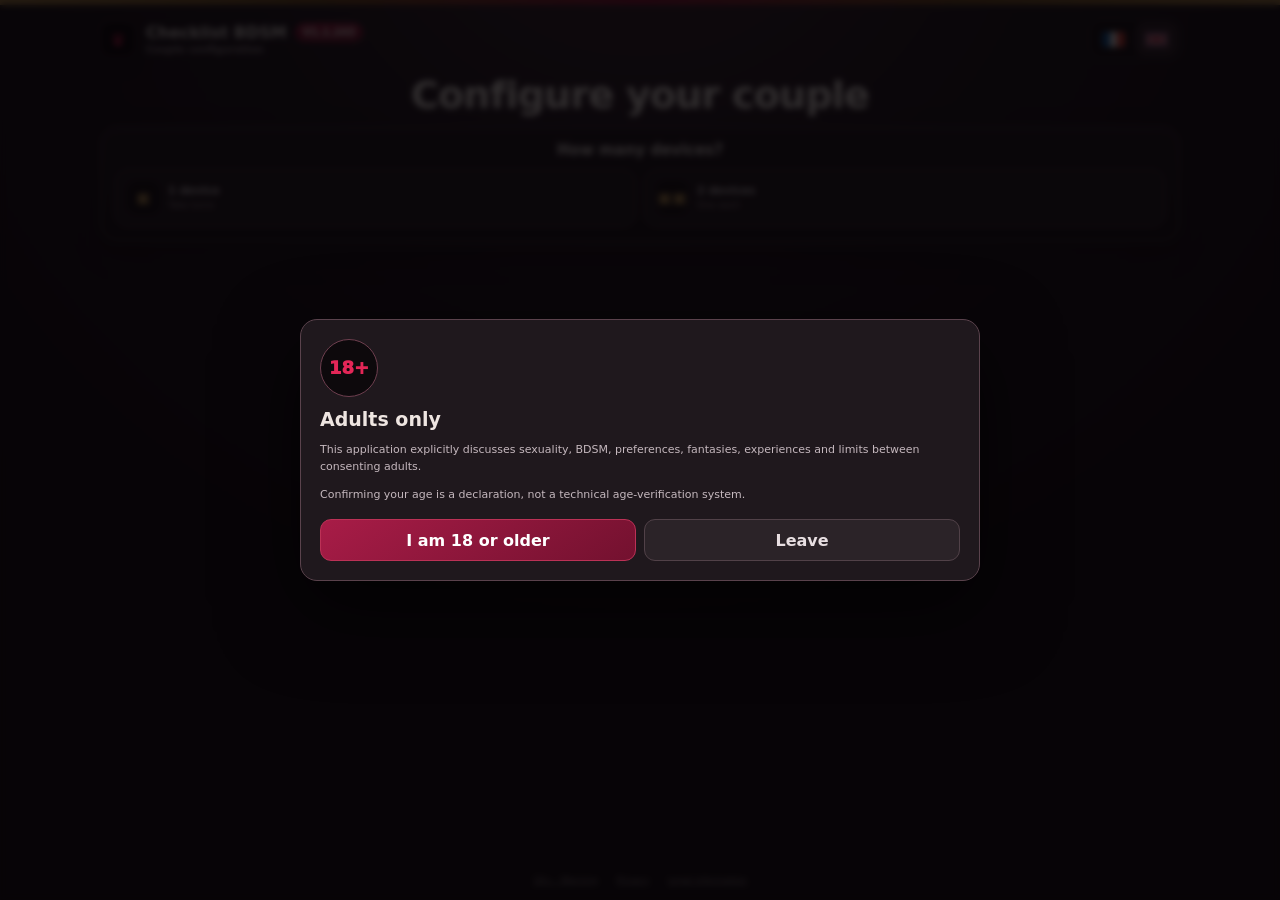
<file: index.html>
<!doctype html>
<!-- Checklist BDSM unifiée V1.1.243 -->
<html lang="fr">
<head>
<meta name="google-site-verification" content="ZCxoNQanSvnTa4Fg4jO1jggAgtHfjROpWBqWKIO41iw"/>
<meta charset="utf-8"/>
<meta http-equiv="Cache-Control" content="no-cache, no-store, must-revalidate"/>
<meta http-equiv="Pragma" content="no-cache"/>
<meta name="viewport" content="width=device-width, initial-scale=1, maximum-scale=5, user-scalable=yes, viewport-fit=cover"/>
<title>Checklist BDSM V1.1.243</title>
<link rel="icon" type="image/svg+xml" href="data:image/svg+xml,%3Csvg xmlns='http://www.w3.org/2000/svg' viewBox='0 0 64 64'%3E%3Cdefs%3E%3ClinearGradient id='bg' x1='0' y1='0' x2='1' y2='1'%3E%3Cstop offset='0' stop-color='%23070509'/%3E%3Cstop offset='1' stop-color='%23140a10'/%3E%3C/linearGradient%3E%3ClinearGradient id='cr' x1='0' y1='0' x2='0' y2='1'%3E%3Cstop offset='0' stop-color='%23f03a67'/%3E%3Cstop offset='.55' stop-color='%23cf1748'/%3E%3Cstop offset='1' stop-color='%23990d35'/%3E%3C/linearGradient%3E%3C/defs%3E%3Crect x='2' y='2' width='60' height='60' rx='15' fill='url(%23bg)' stroke='%23301823' stroke-width='2'/%3E%3Cpath d='M13 24.5 22.2 31 32 14.5 41.8 31 51 24.5 46.2 44.5H17.8z' fill='url(%23cr)'/%3E%3Cpath d='M18.8 46.5h26.4v4.5H18.8z' rx='2' fill='%23b50f3d'/%3E%3Cpath d='M20 38.5h24' stroke='%23ff6d8d' stroke-opacity='.55' stroke-width='2.2' stroke-linecap='round'/%3E%3Ccircle cx='32' cy='31.8' r='2.4' fill='%23f2b75d'/%3E%3Ccircle cx='13' cy='23.5' r='3' fill='%23e52556'/%3E%3Ccircle cx='32' cy='13.5' r='3.2' fill='%23f03a67'/%3E%3Ccircle cx='51' cy='23.5' r='3' fill='%23e52556'/%3E%3C/svg%3E"/>
<script>
window.SITE_KEYS={language:"bdsmChecklistSite_language_v1",adult:"bdsmChecklistSite_adultConfirmed_v1"};
(function(){try{const k=window.SITE_KEYS;let l=localStorage.getItem(k.language);if(l!=="fr"&&l!=="en")l=String(navigator.language||"").toLowerCase().startsWith("fr")?"fr":"en";document.documentElement.lang=l;localStorage.setItem(k.language,l);if(localStorage.getItem(k.adult)!=="true")document.documentElement.classList.add("adult-required")}catch(_){document.documentElement.classList.add("adult-required")}})();
</script>
<style>
:root{
  --black:#120d11;--black-2:#1a1318;--panel:#211a20;--panel-2:#282129;--ink:#f6efe9;--muted:#baadb3;
  --ruby:#9d173d;--ruby-2:#6f102d;--gold:#b58d4a;--line:#594750;--shadow:0 22px 60px rgba(0,0,0,.34);
  --person-a:#2F6F8F;--person-a-dark:#1E536C;--person-a-soft:#E8F2F7;
  --person-b:#8B3F6F;--person-b-dark:#67294D;--person-b-soft:#F7EAF2;
}
*{box-sizing:border-box}html,body{margin:0;min-height:100%;background:var(--black);color:var(--ink)}
body{font-family:Inter,ui-sans-serif,system-ui,-apple-system,BlinkMacSystemFont,"Segoe UI",sans-serif;background:radial-gradient(circle at 50% -18%,#46303d 0%,#211820 32%,#120d11 72%);}
button,input{font:inherit}button{cursor:pointer}.lang-en{display:none!important}html[lang="en"] .lang-fr{display:none!important}html[lang="en"] .lang-en{display:revert!important}html[lang="en"] .lang-en.block{display:block!important}
.shell{min-height:100dvh;display:flex;flex-direction:column}.topline{height:5px;background:linear-gradient(90deg,var(--gold),#7e5722,var(--ruby),#7e5722,var(--gold))}
.site-head{flex:0 0 auto;padding:14px 16px 7px}.head-inner,.page,.footer-inner{width:min(1080px,100%);margin:auto}.head-row{display:flex;align-items:center;justify-content:space-between;gap:14px}.brand{display:flex;align-items:center;gap:10px;min-width:0}.brand-mark{width:36px;height:36px;border-radius:11px;display:grid;place-items:center;background:#090609;border:1px solid #4e2835;box-shadow:inset 0 1px 0 rgba(255,255,255,.05),0 6px 18px rgba(0,0,0,.25);color:#e22355;font-size:18px}.brand-copy{min-width:0}.brand-title{display:flex;align-items:center;gap:8px;flex-wrap:wrap}.brand-title strong{font-size:16px;white-space:nowrap}.version{padding:3px 7px;border-radius:999px;background:linear-gradient(180deg,#a31a42,#75102f);border:1px solid #bc3558;color:#fff6f0;font-size:10px;font-weight:950;letter-spacing:.03em}.brand-sub{margin-top:2px;color:#9f9298;font-size:10px;font-weight:650}.lang{display:flex;gap:3px;padding:3px;border:1px solid #4b3b43;border-radius:12px;background:#171116}.lang button{width:40px;height:32px;padding:0;border:0;border-radius:9px;background:transparent;color:#b9abb1;font-size:11px;font-weight:900}.lang button.active{background:#30242b;color:#fff;box-shadow:inset 0 0 0 1px #614752}.flag{width:23px;height:15px;border-radius:2px;vertical-align:middle;box-shadow:0 0 0 1px rgba(255,255,255,.15)}
main{flex:1;padding:8px 16px 24px}.page{display:grid;gap:12px}.hero{text-align:center;padding:2px 6px 0}.hero h1{margin:0;font-size:clamp(24px,4vw,38px);line-height:1.02;letter-spacing:-.02em}
.config-shell{padding:14px;border:1px solid #59444e;border-radius:22px;background:linear-gradient(180deg,rgba(35,28,34,.98),rgba(24,18,23,.98));box-shadow:var(--shadow),inset 0 1px 0 rgba(255,255,255,.035)}
.profile-grid{display:grid;grid-template-columns:repeat(2,minmax(0,1fr));gap:12px}.person-card{--profile-color:#777;--profile-dark:#555;--profile-soft:#eee;min-width:0;margin:0;padding:13px;border:1px solid color-mix(in srgb,var(--profile-color) 70%,#62515a 30%);border-radius:18px;background:linear-gradient(180deg,color-mix(in srgb,var(--profile-dark) 18%,#25202a 82%),#1c171d 80%);box-shadow:inset 0 1px 0 rgba(255,255,255,.035),0 10px 24px rgba(0,0,0,.16)}.person-card legend{padding:0 8px;color:color-mix(in srgb,var(--profile-color) 75%,#fff 25%);font-size:13px;font-weight:950}.person-head{display:flex;align-items:center;justify-content:space-between;gap:8px;margin-bottom:10px}.person-label{color:#d6c9cf;font-size:10px;font-weight:900;letter-spacing:.08em;text-transform:uppercase}.person-preview{max-width:52%;overflow:hidden;text-overflow:ellipsis;white-space:nowrap;padding:4px 8px;border-radius:999px;background:color-mix(in srgb,var(--profile-soft) 90%,#fff 10%);color:var(--profile-dark);font-size:10px;font-weight:950}.name-input{width:100%;height:42px;padding:0 12px;border:1px solid color-mix(in srgb,var(--profile-color) 44%,#5e4853 56%);border-radius:12px;background:#0d090c;color:#fff9f4;outline:none;font-size:14px}.name-input:focus{border-color:var(--profile-color);box-shadow:0 0 0 3px color-mix(in srgb,var(--profile-color) 22%,transparent 78%)}.section-title{display:block;margin:13px 0 7px;color:#f4ece8;font-size:12px;font-weight:950}.color-grid{display:grid;grid-template-columns:repeat(8,minmax(0,1fr));gap:6px}.color-chip{position:relative;display:block;aspect-ratio:1;min-width:0}.color-chip input{position:absolute;opacity:0;pointer-events:none}.color-chip span{display:block;width:100%;height:100%;min-height:31px;border:2px solid rgba(255,255,255,.13);border-radius:10px;background:var(--chip);box-shadow:inset 0 1px 0 rgba(255,255,255,.20),0 2px 4px rgba(0,0,0,.20);transition:.14s ease}.color-chip input:checked+span{border-color:#fff8ec;box-shadow:0 0 0 2px var(--chip),0 0 0 4px rgba(255,255,255,.18),inset 0 1px 0 rgba(255,255,255,.24)}.anatomy-grid{display:grid;grid-template-columns:repeat(2,minmax(0,1fr));gap:7px}.anatomy-option{position:relative;display:flex;align-items:center;gap:9px;min-height:42px;padding:8px 10px;border:1px solid #4c4147;border-radius:12px;background:#28232a;color:#ddd2d7;font-size:11px;font-weight:650}.anatomy-option:hover{border-color:color-mix(in srgb,var(--profile-color) 42%,#55474f 58%)}.anatomy-option input{appearance:none;width:20px;height:20px;margin:0;flex:0 0 20px;border:2px solid #84777d;border-radius:6px;background:#f8f4f1;box-shadow:inset 0 1px 2px rgba(0,0,0,.18)}.anatomy-option input:checked{border-color:var(--profile-color);background:var(--profile-color);box-shadow:inset 0 0 0 3px var(--profile-color)}.anatomy-option input:checked::after{content:"✓";display:grid;place-items:center;width:100%;height:100%;color:#fff;font-size:14px;font-weight:1000}.anatomy-option:has(input:checked){border-color:color-mix(in srgb,var(--profile-color) 52%,#55474f 48%);background:color-mix(in srgb,var(--profile-color) 13%,#28232a 87%)}
.dynamic-card{margin:12px 0 0;padding:13px;border:1px solid #654852;border-radius:18px;background:linear-gradient(180deg,#241c22,#1b151a);}.dynamic-card legend{padding:0 9px;color:#efe5e1;font-size:14px;font-weight:950}.dynamic-options{display:grid;grid-template-columns:repeat(3,minmax(0,1fr));gap:8px}.dynamic-option{position:relative;display:flex;align-items:center;gap:9px;min-height:48px;padding:9px 11px;border:1px solid #4e4147;border-radius:12px;background:#282228;color:#d9cdd2;font-size:11px;font-weight:750}.dynamic-option input{appearance:none;width:18px;height:18px;margin:0;flex:0 0 18px;border:2px solid #9a8b91;border-radius:50%;background:#f7f3f0}.dynamic-option input:checked{border:5px solid var(--gold);background:#161013}.dynamic-option:has(input:checked){border-color:#9b7a46;background:linear-gradient(180deg,#302720,#261e1a);color:#fff7ec;box-shadow:inset 0 0 0 1px rgba(181,141,74,.17)}.dynamic-arrow{color:var(--gold);font-weight:1000}
.usage-shell{padding:13px 14px;border:1px solid #59444e;border-radius:18px;background:linear-gradient(180deg,#211920,#181217);box-shadow:0 12px 32px rgba(0,0,0,.22)}.usage-head{text-align:center}.usage-head h2{margin:0;color:#f4ebe6;font-size:15px}.usage-options{display:grid;grid-template-columns:repeat(2,minmax(0,1fr));gap:8px;margin-top:10px}.usage-option{display:grid;grid-template-columns:auto 1fr;gap:9px;align-items:center;min-height:58px;padding:10px 12px;text-align:left;border:1px solid #55444c;border-radius:13px;background:#241c22;color:#e9dfe3}.usage-option:hover{border-color:#82636f;background:#2a2027}.usage-option.active{border-color:#9e7b49;background:linear-gradient(180deg,#30271f,#251d1a);box-shadow:inset 0 0 0 1px rgba(181,141,74,.16)}.usage-icon{width:31px;height:31px;display:grid;place-items:center;border-radius:9px;background:#130e12;color:#d6a95d;font-size:16px}.usage-option-copy strong{display:block;font-size:11px}.usage-option-desc{display:block;margin-top:2px;color:#aa9da3;font-size:9px;line-height:1.35}.usage-compact{display:none;width:100%;min-height:38px;align-items:center;justify-content:space-between;gap:10px;padding:7px 10px;border:1px solid #59444e;border-radius:11px;background:#211920;color:#eee4df;text-align:left}.usage-compact strong{font-size:10.5px}.usage-compact span:last-child{color:#bd9a62;font-size:9px;font-weight:900}.usage-shell.chosen{padding:7px 8px}.usage-shell.chosen .usage-head,.usage-shell.chosen .usage-options{display:none}.usage-shell.chosen .usage-compact{display:flex}.dual-entry{margin-top:10px;padding:11px;border:1px solid #65515a;border-radius:14px;background:#171116}.dual-entry[hidden],.config-shell[hidden],.share-panel[hidden],.received-banner[hidden]{display:none!important}.dual-entry-title{display:block;color:#f1e7e2;font-size:11px}.link-import-row{display:grid;grid-template-columns:minmax(0,1fr) auto;gap:7px}.link-input{width:100%;min-height:40px;padding:0 10px;border:1px solid #55464d;border-radius:10px;background:#0e0a0d;color:#eee5e1;font-size:10px;outline:none}.link-input:focus{border-color:#9b7a46;box-shadow:0 0 0 2px rgba(181,141,74,.15)}.dual-entry-actions{display:flex;justify-content:flex-end;margin-top:8px}.secondary-btn{min-height:40px;padding:0 13px;border:1px solid #765f69;border-radius:11px;background:linear-gradient(180deg,#30262c,#251d22);color:#f2e8e4;font-size:10px;font-weight:900;box-shadow:inset 0 1px 0 rgba(255,255,255,.05)}.secondary-btn:hover{border-color:#9c7888;background:#362930}.secondary-btn.primary-soft{border-color:#9b7a46;background:linear-gradient(180deg,#33291f,#261e19);color:#fff2d8}.flow-status{display:none;margin-top:8px;padding:7px 9px;border-radius:9px;font-size:9px;font-weight:750;line-height:1.35}.flow-status[data-state="ok"]{display:block;border:1px solid #486d57;background:#17231c;color:#bcd8c4}.flow-status[data-state="error"]{display:block;border:1px solid #7a3f50;background:#27151b;color:#e0b6c1}.flow-status[data-state="info"]{display:block;border:1px solid #665331;background:#241d14;color:#d8c298}.received-banner{display:flex;gap:9px;align-items:flex-start;margin-bottom:11px;padding:10px 11px;border:1px solid #4f765d;border-radius:13px;background:linear-gradient(180deg,#19261e,#141d18);color:#c7ddcd;font-size:9.5px;line-height:1.42}.received-banner strong{display:block;color:#e5f2e8;font-size:11px;margin-bottom:2px}.received-icon{flex:0 0 auto;width:25px;height:25px;display:grid;place-items:center;border-radius:8px;background:#254332;color:#c8e5d0;font-weight:950}.profile-change-note{display:flex;gap:9px;align-items:flex-start;margin-top:10px;padding:9px 10px;border:1px solid #4c3e45;border-radius:12px;background:#181217;color:#aa9da3;font-size:9.5px;line-height:1.45}.profile-change-note strong{color:#e8ded9}.profile-change-note .note-icon{flex:0 0 auto;width:22px;height:22px;display:grid;place-items:center;border-radius:7px;background:#2a2026;color:var(--gold);font-weight:950}.share-panel{display:grid;grid-template-columns:minmax(0,1fr) auto;gap:9px 12px;align-items:center;margin-top:11px;padding:11px 12px;border:1px solid #66523a;border-radius:15px;background:linear-gradient(180deg,#251d17,#1a1512)}.share-copy strong{display:block;color:#fff0d7;font-size:11px}.share-copy span{display:block;margin-top:3px;color:#c0ad90;font-size:9.5px;line-height:1.4}.share-actions{display:flex;gap:6px;flex-wrap:wrap;justify-content:flex-end}.share-btn{min-height:40px;padding:0 12px;border:1px solid #a07b44;border-radius:11px;background:linear-gradient(180deg,#8d6736,#68491f);color:#fff6e9;font-size:10px;font-weight:950}.copy-btn{min-height:40px;padding:0 11px;border:1px solid #665546;border-radius:11px;background:#2d251f;color:#e8d9c6;font-size:10px;font-weight:900}.share-status{grid-column:1/-1;display:none;padding:7px 9px;border-radius:9px;font-size:9px;font-weight:750;line-height:1.35}.share-status[data-state="ok"]{display:block;border:1px solid #486d57;background:#17231c;color:#bcd8c4}.share-status[data-state="warn"]{display:block;border:1px solid #765d36;background:#251d13;color:#dbc392}.share-status[data-state="error"]{display:block;border:1px solid #7a3f50;background:#27151b;color:#e0b6c1}.config-footer{display:flex;align-items:center;justify-content:flex-end;margin-top:12px;padding-top:12px;border-top:1px solid #45363d}.enter-btn{min-height:46px;padding:0 18px;border:1px solid #c23b5d;border-radius:14px;background:linear-gradient(145deg,#b21e49,#7b1232);color:#fff8f3;font-size:12px;font-weight:950;box-shadow:0 8px 20px rgba(126,18,49,.28),inset 0 1px 0 rgba(255,255,255,.16)}.enter-btn:hover{filter:brightness(1.07)}.enter-btn:disabled{cursor:not-allowed;filter:saturate(.45);opacity:.52;box-shadow:none}
footer{padding:6px 16px calc(12px + env(safe-area-inset-bottom))}.footer-inner{display:flex;justify-content:center;gap:5px;align-items:center;flex-wrap:wrap;color:#8f8188;font-size:9px}.footer-inner button{padding:3px;border:0;background:none;color:inherit;text-decoration:underline}.modal[hidden],.adult-gate[hidden]{display:none!important}.modal,.adult-gate{position:fixed;inset:0;z-index:100;display:grid;place-items:center;padding:16px}.backdrop{position:absolute;inset:0;background:rgba(5,3,5,.82);backdrop-filter:blur(3px)}.dialog{position:relative;width:min(680px,100%);max-height:90dvh;overflow:auto;padding:19px;border:1px solid #5a424c;border-radius:17px;background:#1f181d;color:#eee5e1;box-shadow:0 28px 80px rgba(0,0,0,.62)}.dialog h2{margin:0 40px 11px 0;font-size:19px}.dialog h3{font-size:13px;margin:17px 0 5px}.dialog p{color:#c5b8be;font-size:11px;line-height:1.55}.close{position:absolute;right:12px;top:11px;width:32px;height:32px;border:1px solid #58444d;border-radius:9px;background:#2a2026;color:#f5ebe7;font-weight:1000}.age{width:58px;height:58px;display:grid;place-items:center;margin-bottom:11px;border:1px solid #6e3f4f;border-radius:50%;background:#0d090c;color:#e32657;font-size:18px;font-weight:1000}.age-actions{display:grid;grid-template-columns:1fr 1fr;gap:8px;margin-top:16px}.age-actions button{min-height:42px;border-radius:11px;font-weight:900}.accept{border:1px solid #bc3156;background:linear-gradient(145deg,#a81c47,#73112f);color:#fff}.exit{border:1px solid #514148;background:#2b2328;color:#e8dfe2}.adult-required body>.shell{visibility:visible}.adult-required .adult-gate{display:grid!important}
@media(max-width:760px){.site-head{padding:10px 10px 5px}.brand-mark{width:32px;height:32px}.brand-title strong{font-size:13px}.brand-sub{display:none}.lang button{width:35px;height:29px}.flag{width:20px;height:13px}main{padding:5px 9px 14px}.page{gap:8px}.hero{padding-top:1px}.hero h1{font-size:21px}.usage-shell{padding:10px;border-radius:15px}.usage-options{grid-template-columns:repeat(2,minmax(0,1fr))}.usage-option{min-height:52px;padding:9px 8px}.link-import-row{grid-template-columns:1fr}.dual-entry-actions{display:grid}.dual-entry-actions .secondary-btn{width:100%}.config-shell{padding:9px;border-radius:17px}.profile-grid{grid-template-columns:1fr;gap:9px}.person-card{padding:10px;border-radius:15px}.person-card legend{font-size:12px}.person-head{margin-bottom:7px}.name-input{height:38px;font-size:13px}.section-title{margin:10px 0 6px;font-size:11px}.color-grid{gap:5px}.color-chip span{min-height:28px;border-radius:9px}.anatomy-grid{gap:6px}.anatomy-option{min-height:39px;padding:7px 9px;font-size:10.5px}.dynamic-card{margin-top:9px;padding:10px;border-radius:15px}.dynamic-card legend{font-size:13px}.dynamic-options{grid-template-columns:1fr;gap:6px}.dynamic-option{min-height:40px;padding:7px 9px;font-size:10.5px}.config-footer{align-items:stretch;flex-direction:column;margin-top:9px;padding-top:9px}.enter-btn{width:100%;min-height:44px}.profile-change-note{font-size:9px}.share-panel{grid-template-columns:1fr;padding:10px}.share-actions{display:grid;grid-template-columns:1fr 1fr}.share-actions button{width:100%;min-height:41px}.share-copy{text-align:center}.secondary-btn{min-height:41px}.age-actions{grid-template-columns:1fr}footer{padding-top:3px}.footer-inner{font-size:8px}}
@media(min-width:761px) and (max-height:760px){.site-head{padding-top:8px}.hero h1{font-size:28px}.hero p{font-size:11px}.config-shell{padding:10px}.person-card{padding:10px}.name-input{height:38px}.section-title{margin:9px 0 5px}.anatomy-option{min-height:37px}.dynamic-option{min-height:40px}.config-footer{margin-top:9px;padding-top:9px}}
</style>
</head>
<body>
<div class="adult-gate" id="adultGate" hidden><div class="backdrop"></div><section class="dialog" role="dialog" aria-modal="true" aria-labelledby="ageTitleFr"><div class="age">18+</div><div class="lang-fr block"><h2 id="ageTitleFr">Contenu réservé aux adultes</h2><p>Cette application aborde explicitement la sexualité, le BDSM, les préférences, fantasmes, expériences et limites entre adultes consentants.</p><p>Confirmer votre âge est une déclaration et non un dispositif technique de vérification d’âge.</p></div><div class="lang-en block"><h2 id="ageTitleEn">Adults only</h2><p>This application explicitly discusses sexuality, BDSM, preferences, fantasies, experiences and limits between consenting adults.</p><p>Confirming your age is a declaration, not a technical age-verification system.</p></div><div class="age-actions"><button class="accept" id="acceptAge"><span class="lang-fr">J’ai 18 ans ou plus</span><span class="lang-en">I am 18 or older</span></button><button class="exit" id="exitAge"><span class="lang-fr">Quitter</span><span class="lang-en">Leave</span></button></div></section></div>
<div class="shell"><div class="topline"></div><header class="site-head"><div class="head-inner head-row"><div class="brand"><div class="brand-mark" aria-hidden="true">♛</div><div class="brand-copy"><div class="brand-title"><strong>Checklist BDSM</strong><span class="version">V1.1.243</span></div><div class="brand-sub"><span class="lang-fr">Configuration du couple</span><span class="lang-en">Couple configuration</span></div></div></div><div class="lang" role="group" aria-label="Language"><button data-lang="fr" aria-label="Français"><svg aria-hidden="true" class="flag" viewBox="0 0 30 20"><rect fill="#0055A4" height="20" width="10" x="0"/><rect fill="#FFFFFF" height="20" width="10" x="10"/><rect fill="#EF4135" height="20" width="10" x="20"/></svg></button><button data-lang="en" aria-label="English"><svg aria-hidden="true" class="flag" viewBox="0 0 60 40"><rect fill="#012169" height="40" width="60"/><path d="M0 0 L60 40 M60 0 L0 40" stroke="#FFFFFF" stroke-width="9"/><path d="M0 0 L60 40 M60 0 L0 40" stroke="#C8102E" stroke-width="5"/><path d="M30 0 V40 M0 20 H60" stroke="#FFFFFF" stroke-width="13"/><path d="M30 0 V40 M0 20 H60" stroke="#C8102E" stroke-width="7"/></svg></button></div></div></header>
<main><div class="page"><section class="hero"><h1><span class="lang-fr">Configurez votre couple</span><span class="lang-en">Configure your couple</span></h1></section>
<section class="usage-shell" id="usageChooser"><div class="usage-head"><h2><span class="lang-fr">Sur combien d’appareils ?</span><span class="lang-en">How many devices?</span></h2></div><div class="usage-options"><button class="usage-option" data-device-mode="single" type="button"><span class="usage-icon" aria-hidden="true">▣</span><span class="usage-option-copy"><strong><span class="lang-fr">1 appareil</span><span class="lang-en">1 device</span></strong><span class="usage-option-desc"><span class="lang-fr">À tour de rôle</span><span class="lang-en">Take turns</span></span></span></button><button class="usage-option" data-device-mode="dual" type="button"><span class="usage-icon" aria-hidden="true">▣▣</span><span class="usage-option-copy"><strong><span class="lang-fr">2 appareils</span><span class="lang-en">2 devices</span></strong><span class="usage-option-desc"><span class="lang-fr">Chacun de son côté</span><span class="lang-en">One each</span></span></span></button></div><button class="usage-compact" id="usageCompact" type="button"><strong id="usageCompactLabel"></strong><span><span class="lang-fr">Modifier</span><span class="lang-en">Change</span></span></button><div class="dual-entry" id="dualEntry" hidden><strong class="dual-entry-title"><span class="lang-fr">Lien reçu ?</span><span class="lang-en">Received a link?</span></strong><div class="link-import-row"><input class="link-input" id="receivedConfigLink" type="url" inputmode="url" autocomplete="off" placeholder="https://…#couple=…"/><button class="secondary-btn primary-soft" id="importConfigLink" type="button"><span class="lang-fr">Importer</span><span class="lang-en">Import</span></button></div><div class="dual-entry-actions"><button class="secondary-btn" id="createDualConfig" type="button"><span class="lang-fr">Créer ici et partager</span><span class="lang-en">Create here and share</span></button></div><div class="flow-status" id="flowStatus" role="status" aria-live="polite"></div></div></section>
<section class="config-shell" id="profileForm" hidden><div class="received-banner" id="receivedBanner" hidden><span class="received-icon" aria-hidden="true">✓</span><span><strong><span class="lang-fr">Configuration reçue</span><span class="lang-en">Configuration received</span></strong><span id="receivedBannerText"></span></span></div><div class="profile-grid">
<fieldset class="person-card" id="personACard" data-side="personA"><legend><span class="lang-fr">Personne A</span><span class="lang-en">Person A</span></legend><div class="person-head"><span class="person-label"><span class="lang-fr">Pseudo</span><span class="lang-en">Name</span></span><span class="person-preview" id="personAPreview">Personne A</span></div><input class="name-input" id="profileNameA" maxlength="12" autocomplete="off" placeholder="Pseudo"/><strong class="section-title"><span class="lang-fr">Couleur</span><span class="lang-en">Color</span></strong><div class="color-grid" id="colorsA" role="radiogroup" aria-label="Couleur personne A"></div><strong class="section-title"><span class="lang-fr">Attributs</span><span class="lang-en">Anatomy</span></strong><div class="anatomy-grid" id="anatomyA"></div></fieldset>
<fieldset class="person-card" id="personBCard" data-side="personB"><legend><span class="lang-fr">Personne B</span><span class="lang-en">Person B</span></legend><div class="person-head"><span class="person-label"><span class="lang-fr">Pseudo</span><span class="lang-en">Name</span></span><span class="person-preview" id="personBPreview">Personne B</span></div><input class="name-input" id="profileNameB" maxlength="12" autocomplete="off" placeholder="Pseudo"/><strong class="section-title"><span class="lang-fr">Couleur</span><span class="lang-en">Color</span></strong><div class="color-grid" id="colorsB" role="radiogroup" aria-label="Couleur personne B"></div><strong class="section-title"><span class="lang-fr">Attributs</span><span class="lang-en">Anatomy</span></strong><div class="anatomy-grid" id="anatomyB"></div></fieldset>
</div>
<fieldset class="dynamic-card"><legend><span class="lang-fr">Dynamique D/s</span><span class="lang-en">D/s dynamic</span></legend><div class="dynamic-options"><label class="dynamic-option"><input type="radio" name="profileDynamic" value="a-dom"/><span id="dynamicAText"></span></label><label class="dynamic-option"><input type="radio" name="profileDynamic" value="b-dom"/><span id="dynamicBText"></span></label><label class="dynamic-option"><input type="radio" name="profileDynamic" value="switch"/><span><span class="lang-fr">Switch — les deux directions</span><span class="lang-en">Switch — both directions</span></span></label></div></fieldset>
<div class="profile-change-note"><span class="note-icon" aria-hidden="true">i</span><span><span class="lang-fr"><strong>Modifiable plus tard.</strong> Les attributs adaptent les pratiques affichées ; vos réponses restent conservées.</span><span class="lang-en"><strong>Editable later.</strong> Anatomy changes which practices are shown; your answers stay saved.</span></span></div>
<div class="share-panel" id="dualSharePanel" hidden><div class="share-copy"><strong id="sharePanelTitle"><span class="lang-fr">Partage requis</span><span class="lang-en">Share required</span></strong><span id="sharePanelText"><span class="lang-fr">Profils + attributs + dynamique. Aucune réponse.</span><span class="lang-en">Profiles + anatomy + dynamic. No answers.</span></span></div><div class="share-actions" id="shareActions"><button class="share-btn" id="shareConfigLink" type="button"><span class="lang-fr">Partager</span><span class="lang-en">Share</span></button><button class="copy-btn" id="copyConfigLink" type="button"><span class="lang-fr">Copier</span><span class="lang-en">Copy</span></button></div><div class="share-status" id="shareStatus" role="status" aria-live="polite"></div></div>
<div class="config-footer"><button class="enter-btn" id="saveAndOpen" type="button"><span class="lang-fr">Ouvrir la checklist</span><span class="lang-en">Open checklist</span> →</button></div>
</section></div></main>
<footer><div class="footer-inner"><button data-info="adult">18+ · <span class="lang-fr">Avertissement</span><span class="lang-en">Warning</span></button><span>·</span><button data-info="privacy"><span class="lang-fr">Confidentialité</span><span class="lang-en">Privacy</span></button><span>·</span><button data-info="legal"><span class="lang-fr">Mentions légales</span><span class="lang-en">Legal information</span></button></div></footer></div>
<div class="modal" id="infoModal" hidden><div class="backdrop" data-close></div><section class="dialog" role="dialog" aria-modal="true"><button class="close" data-close aria-label="Fermer">×</button><h2><span class="lang-fr">Informations</span><span class="lang-en">Information</span></h2><div data-section="adult"><div class="lang-fr block"><h3>Avertissement 18+</h3><p>Site réservé aux adultes. La checklist est un outil de discussion des limites et préférences ; elle ne constitue ni un consentement automatique, ni un guide médical ou de sécurité.</p></div><div class="lang-en block"><h3>18+ warning</h3><p>Adults-only website. The checklist is a tool for discussing limits and preferences; it is not automatic consent or medical/safety guidance.</p></div></div><div data-section="privacy"><div class="lang-fr block"><h3>Confidentialité</h3><p>Les profils, réponses et notes sont enregistrés localement dans votre navigateur. Si vous choisissez de partager la configuration du couple, les pseudos, couleurs, attributs et dynamique D/s sont encodés dans le lien que vous envoyez ; les réponses n’y sont jamais incluses. L’hébergeur peut traiter les métadonnées techniques habituelles de connexion.</p></div><div class="lang-en block"><h3>Privacy</h3><p>Profiles, answers and notes are stored locally in your browser. If you choose to share the couple configuration, names, colors, anatomy and the D/s dynamic are encoded in the link you send; answers are never included. The host may process ordinary technical connection metadata.</p></div></div><div data-section="legal"><div class="lang-fr block"><h3>Édition du site</h3><p>Site édité à titre non professionnel.</p><h3>Hébergement</h3><p>GitHub, Inc. — GitHub Pages<br/>88 Colin P. Kelly Jr. Street<br/>San Francisco, CA 94107<br/>États-Unis.</p></div><div class="lang-en block"><h3>Website publisher</h3><p>Website published on a non-professional basis.</p><h3>Hosting</h3><p>GitHub, Inc. — GitHub Pages<br/>88 Colin P. Kelly Jr. Street<br/>San Francisco, CA 94107<br/>United States.</p></div></div></section></div>
<script src="profiles.js?v=V1.1.243"></script>
<script>
(() => {
'use strict';
const PROFILE_API=window.CHECKLIST_PROFILE_API;
if(!PROFILE_API) throw new Error('Profile configuration missing.');
const COLORS=PROFILE_API.colors;
const ANATOMY=PROFILE_API.anatomyKeys;
const ANATOMY_LAYOUT=['penis','breasts','testicles','vulva','prostate','vagina'].filter(key=>ANATOMY.includes(key));
const DEVICE_MODE_KEY='bdsmChecklistSite_deviceMode_v1';
const DEVICE_SYNC_KEY='bdsmChecklistSite_coupleSyncFingerprint_v1';
let profile=PROFILE_API.get();
let deviceMode=null;
let dualRole=null;
let receivedFingerprint='';
let syncedFingerprint='';
const $=selector=>document.querySelector(selector);
const clone=value=>JSON.parse(JSON.stringify(value));
const esc=value=>String(value).replace(/[&<>"']/g,char=>({'&':'&amp;','<':'&lt;','>':'&gt;','"':'&quot;',"'":'&#39;'}[char]));
const safeName=(value,fallback)=>PROFILE_API.safeName(value,fallback);
const colorById=id=>COLORS.find(color=>color.id===id)||null;
const fr=()=>document.documentElement.lang!=='en';
const readLocal=key=>{try{return localStorage.getItem(key)||''}catch(_){return ''}};
const writeLocal=(key,value)=>{try{if(value)localStorage.setItem(key,value);else localStorage.removeItem(key)}catch(_){}};

function labels(){
  const isFr=fr();
  return {
    penis:isFr?'Pénis':'Penis',testicles:isFr?'Testicules':'Testicles',vulva:isFr?'Vulve':'Vulva',vagina:isFr?'Vagin':'Vagina',breasts:isFr?'Poitrine / seins':'Chest / breasts',prostate:'Prostate'
  };
}
function setCardColor(side,id){
  const color=colorById(id)||(side==='personA'?COLORS[0]:COLORS[1]);
  const card=$(side==='personA'?'#personACard':'#personBCard');
  card.style.setProperty('--profile-color',color.main);
  card.style.setProperty('--profile-dark',color.dark);
  card.style.setProperty('--profile-soft',color.soft);
}
function renderPalette(side,target){
  target.innerHTML=COLORS.map(color=>`<label class="color-chip" title="${color.id}" style="--chip:${color.main}"><input type="radio" name="color-${side}" value="${color.id}" ${profile[side].color===color.id?'checked':''}/><span aria-hidden="true"></span></label>`).join('');
}
function renderAnatomy(side,target){
  const L=labels();
  target.innerHTML=ANATOMY_LAYOUT.map(key=>`<label class="anatomy-option"><input type="checkbox" data-anatomy="${side}:${key}" ${profile[side].anatomy[key]?'checked':''}/><span>${esc(L[key])}</span></label>`).join('');
}
function names(){
  return {a:safeName($('#profileNameA').value,'Personne A'),b:safeName($('#profileNameB').value,'Personne B')};
}
function syncAnatomyDraft(){
  document.querySelectorAll('[data-anatomy]').forEach(input=>{
    const [side,key]=input.dataset.anatomy.split(':');
    profile[side].anatomy[key]=input.checked;
  });
}
function updateDynamicText(){
  const L=labels(),n=names(),isFr=fr();
  $('#personAPreview').textContent=n.a;
  $('#personBPreview').textContent=n.b;
  $('#dynamicAText').textContent=isFr ? `${n.a} domine ${n.b}` : `${n.a} dominates ${n.b}`;
  $('#dynamicBText').textContent=isFr ? `${n.b} domine ${n.a}` : `${n.b} dominates ${n.a}`;
  updateReceivedBanner();
}
function fill(){
  $('#profileNameA').value=profile.personA.name;
  $('#profileNameB').value=profile.personB.name;
  renderPalette('personA',$('#colorsA'));
  renderPalette('personB',$('#colorsB'));
  renderAnatomy('personA',$('#anatomyA'));
  renderAnatomy('personB',$('#anatomyB'));
  setCardColor('personA',profile.personA.color);
  setCardColor('personB',profile.personB.color);
  const dynamic=$(`input[name="profileDynamic"][value="${profile.dynamic.mode}"]`);
  if(dynamic) dynamic.checked=true;
  updateDynamicText();
}
function collect(){
  const next=clone(profile),n=names();
  next.personA.name=n.a; next.personB.name=n.b;
  next.personA.color=$('input[name="color-personA"]:checked')?.value||'blue';
  next.personB.color=$('input[name="color-personB"]:checked')?.value||'plum';
  document.querySelectorAll('[data-anatomy]').forEach(input=>{
    const [side,key]=input.dataset.anatomy.split(':');
    next[side].anatomy[key]=input.checked;
  });
  next.dynamic.mode=$('input[name="profileDynamic"]:checked')?.value||'switch';
  next.anatomyConfigured=true;
  return PROFILE_API.normalize(next);
}
function currentFingerprint(){
  return PROFILE_API.configurationFingerprint(collect());
}
function setFlowStatus(state,message){
  const status=$('#flowStatus');
  status.dataset.state=state||'';
  status.textContent=message||'';
}
function setShareStatus(state,message){
  const status=$('#shareStatus');
  status.dataset.state=state||'';
  status.textContent=message||'';
}
function updateModeButtons(){
  document.querySelectorAll('[data-device-mode]').forEach(button=>button.classList.toggle('active',button.dataset.deviceMode===deviceMode));
  const chooser=$('#usageChooser');
  if(!chooser) return;
  chooser.classList.toggle('chosen',deviceMode==='single'||deviceMode==='dual');
  const compact=$('#usageCompactLabel');
  if(compact){
    compact.textContent=deviceMode==='dual'
      ? (fr()?'2 appareils · Chacun de son côté':'2 devices · One each')
      : (fr()?'1 appareil · À tour de rôle':'1 device · Take turns');
  }
}
function updateReceivedBanner(){
  if(dualRole!=='received') return;
  const n=names();
  $('#receivedBannerText').textContent=fr()
    ? `${n.a} + ${n.b} · Configuration importée. Vérifiez puis continuez.`
    : `${n.a} + ${n.b} · Configuration imported. Review and continue.`;
}
function updateSyncGate(){
  const save=$('#saveAndOpen');
  const panel=$('#dualSharePanel');
  if(deviceMode!=='dual'){
    panel.hidden=true;
    save.disabled=false;
    return;
  }
  panel.hidden=false;
  const fingerprint=currentFingerprint();
  const receivedReady=!!receivedFingerprint&&fingerprint===receivedFingerprint;
  const sharedReady=!!syncedFingerprint&&fingerprint===syncedFingerprint;
  const ready=receivedReady||sharedReady;
  const receivedUntouched=dualRole==='received'&&receivedReady;
  $('#shareActions').hidden=receivedUntouched;
  if(receivedUntouched){
    $('#sharePanelTitle').textContent=fr()?'Configuration importée':'Configuration imported';
    setShareStatus('ok',fr()?'✓ Configuration importée.':'✓ Configuration imported.');
  }else if(sharedReady){
    $('#sharePanelTitle').textContent=fr()?'Configuration partagée':'Configuration shared';
    setShareStatus('ok',fr()?'✓ Configuration partagée.':'✓ Configuration shared.');
  }else{
    $('#sharePanelTitle').textContent=fr()?'Partage requis':'Share required';
    setShareStatus('warn',dualRole==='received'
      ? (fr()?'Configuration modifiée : partagez le nouveau lien.':'Configuration changed: share the new link.')
      : (fr()?'Partagez ou copiez le lien avant de continuer.':'Share or copy the link before continuing.'));
  }
  save.disabled=!ready;
}
function showProfileForm(){
  $('#profileForm').hidden=false;
  requestAnimationFrame(()=>updateSyncGate());
}
function chooseSingle(){
  deviceMode='single'; dualRole=null; receivedFingerprint='';
  $('#dualEntry').hidden=true;
  $('#receivedBanner').hidden=true;
  showProfileForm();
  updateModeButtons();
  setFlowStatus('', '');
}
function openDualEditor(role,{keepSync=false}={}){
  deviceMode='dual'; dualRole=role;
  $('#dualEntry').hidden=true;
  $('#receivedBanner').hidden=role!=='received';
  if(!keepSync&&role==='creator'){
    syncedFingerprint='';
    writeLocal(DEVICE_SYNC_KEY,'');
  }
  showProfileForm();
  updateModeButtons();
  updateReceivedBanner();
}
function chooseDual(){
  deviceMode='dual'; dualRole=null; receivedFingerprint='';
  updateModeButtons();
  const fingerprint=$('#profileForm').hidden?'':currentFingerprint();
  if(profile.anatomyConfigured&&syncedFingerprint&&fingerprint===syncedFingerprint){
    openDualEditor('existing',{keepSync:true});
    return;
  }
  $('#profileForm').hidden=true;
  $('#dualEntry').hidden=false;
  $('#receivedBanner').hidden=true;
  setFlowStatus('', '');
}
function extractShareToken(value){
  const raw=String(value||'').trim();
  if(!raw) return '';
  if(/^[A-Za-z0-9_-]+$/.test(raw)) return raw;
  try{
    const url=new URL(raw,location.href);
    return PROFILE_API.coupleShareTokenFromHash(url.hash);
  }catch(_){
    return PROFILE_API.coupleShareTokenFromHash(raw.startsWith('#')?raw:`#${raw}`);
  }
}
function clearShareHash(){
  if(!PROFILE_API.coupleShareTokenFromHash(location.hash)) return;
  try{history.replaceState(null,'',location.pathname+location.search)}catch(_){}
}
function applyReceivedToken(token,{fromHash=false}={}){
  try{
    const parsed=PROFILE_API.parseCoupleShareToken(token,profile);
    profile=parsed.incomingProfile;
    receivedFingerprint=parsed.fingerprint;
    syncedFingerprint=parsed.fingerprint;
    fill();
    openDualEditor('received',{keepSync:true});
    setFlowStatus('ok',fr()?'Configuration reçue correctement.':'Configuration received successfully.');
    if(fromHash) clearShareHash();
    return true;
  }catch(err){
    console.error(err);
    deviceMode='dual';
    updateModeButtons();
    $('#profileForm').hidden=true;
    $('#dualEntry').hidden=false;
    setFlowStatus('error',fr()?'Lien invalide ou incompatible.':'Invalid or incompatible link.');
    if(fromHash) clearShareHash();
    return false;
  }
}
async function copyText(text){
  if(navigator.clipboard?.writeText){
    try{await navigator.clipboard.writeText(text);return true}catch(_){}
  }
  const area=document.createElement('textarea');
  area.value=text;area.setAttribute('readonly','');area.style.position='fixed';area.style.opacity='0';
  document.body.appendChild(area);area.select();
  let ok=false;try{ok=document.execCommand('copy')}catch(_){}
  area.remove();return ok;
}
function buildCurrentShare(){
  const draft=collect();
  return {draft,url:PROFILE_API.buildCoupleShareUrl(draft),fingerprint:PROFILE_API.configurationFingerprint(draft),names:{a:draft.personA.name,b:draft.personB.name}};
}
async function copyCurrentShareLink(){
  const share=buildCurrentShare();
  const ok=await copyText(share.url);
  if(!ok){setShareStatus('error',fr()?'Impossible de copier le lien automatiquement.':'Unable to copy the link automatically.');return false}
  syncedFingerprint=share.fingerprint;
  writeLocal(DEVICE_MODE_KEY,'dual');writeLocal(DEVICE_SYNC_KEY,syncedFingerprint);
  if(dualRole==='received') dualRole='creator';
  updateSyncGate();
  setShareStatus('ok',fr()?'✓ Lien copié. Envoyez-le à votre partenaire avant qu’il commence.':'✓ Link copied. Send it to your partner before they start.');
  return true;
}
async function shareCurrentConfiguration(){
  const share=buildCurrentShare();
  const data={
    title:'Checklist BDSM',
    text:fr()?`Checklist BDSM — ${share.names.a} + ${share.names.b}`:`BDSM Checklist — ${share.names.a} + ${share.names.b}`,
    url:share.url
  };
  if(navigator.share){
    try{
      await navigator.share(data);
      syncedFingerprint=share.fingerprint;
      writeLocal(DEVICE_MODE_KEY,'dual');writeLocal(DEVICE_SYNC_KEY,syncedFingerprint);
      if(dualRole==='received') dualRole='creator';
      updateSyncGate();
      setShareStatus('ok',fr()?'✓ Lien partagé.':'✓ Link shared.');
      return;
    }catch(err){
      if(err?.name==='AbortError') return;
      console.warn(err);
    }
  }
  await copyCurrentShareLink();
}
function saveAndOpen(){
  const draft=collect();
  const fingerprint=PROFILE_API.configurationFingerprint(draft);
  if(deviceMode==='dual'&&fingerprint!==receivedFingerprint&&fingerprint!==syncedFingerprint){
    updateSyncGate();
    return;
  }
  profile=PROFILE_API.save(draft);
  writeLocal(DEVICE_MODE_KEY,deviceMode||'single');
  if(deviceMode==='dual') writeLocal(DEVICE_SYNC_KEY,fingerprint); else writeLocal(DEVICE_SYNC_KEY,'');
  location.href='checklist.html';
}
function setLanguage(lang){
  if(lang!=='fr'&&lang!=='en') return;
  syncAnatomyDraft();
  document.documentElement.lang=lang;
  try{localStorage.setItem(SITE_KEYS.language,lang)}catch(_){}
  document.querySelectorAll('[data-lang]').forEach(button=>button.classList.toggle('active',button.dataset.lang===lang));
  renderAnatomy('personA',$('#anatomyA'));
  renderAnatomy('personB',$('#anatomyB'));
  updateDynamicText();
  if(deviceMode==='dual') updateSyncGate();
  document.title=lang==='fr'?'Checklist BDSM V1.1.243':'BDSM Checklist V1.1.243';
}

fill();
syncedFingerprint=readLocal(DEVICE_SYNC_KEY);
const incomingToken=PROFILE_API.coupleShareTokenFromHash(location.hash);
if(incomingToken){
  applyReceivedToken(incomingToken,{fromHash:true});
}else{
  const storedMode=readLocal(DEVICE_MODE_KEY);
  if(storedMode==='single') chooseSingle();
  else if(storedMode==='dual'&&profile.anatomyConfigured){deviceMode='dual';openDualEditor('existing',{keepSync:true});}
  else{$('#profileForm').hidden=true;$('#dualEntry').hidden=true;updateModeButtons();}
}

$('#usageCompact').addEventListener('click',()=>{
  $('#usageChooser').classList.remove('chosen');
  $('#dualEntry').hidden=true;
});
document.querySelectorAll('[data-device-mode]').forEach(button=>button.addEventListener('click',()=>{
  if(button.dataset.deviceMode==='single') chooseSingle(); else chooseDual();
}));
$('#createDualConfig').addEventListener('click',()=>openDualEditor('creator'));
$('#importConfigLink').addEventListener('click',()=>{
  const token=extractShareToken($('#receivedConfigLink').value);
  if(!token){setFlowStatus('error',fr()?'Collez le lien reçu.':'Paste the received link.');return}
  applyReceivedToken(token);
});
$('#receivedConfigLink').addEventListener('keydown',event=>{if(event.key==='Enter'){event.preventDefault();$('#importConfigLink').click()}});
$('#shareConfigLink').addEventListener('click',shareCurrentConfiguration);
$('#copyConfigLink').addEventListener('click',copyCurrentShareLink);
document.querySelectorAll('[data-lang]').forEach(button=>button.addEventListener('click',()=>setLanguage(button.dataset.lang)));
setLanguage(document.documentElement.lang);
$('#profileNameA').addEventListener('input',()=>{updateDynamicText();updateSyncGate()});
$('#profileNameB').addEventListener('input',()=>{updateDynamicText();updateSyncGate()});
$('#profileForm').addEventListener('change',event=>{
  const input=event.target;
  if(input?.name==='profileDynamic') updateDynamicText();
  if(input?.name==='color-personA'||input?.name==='color-personB'){
    const side=input.name.endsWith('personA')?'personA':'personB';
    profile[side].color=input.value;
    setCardColor(side,input.value);
  }
  updateSyncGate();
});
$('#saveAndOpen').addEventListener('click',saveAndOpen);

const gate=$('#adultGate');
if(document.documentElement.classList.contains('adult-required')){gate.hidden=false;gate.setAttribute('aria-hidden','false')}else gate.hidden=true;
$('#acceptAge').addEventListener('click',()=>{try{localStorage.setItem(SITE_KEYS.adult,'true')}catch(_){}document.documentElement.classList.remove('adult-required');gate.hidden=true});
$('#exitAge').addEventListener('click',()=>{if(history.length>1)history.back();else location.replace('about:blank')});

const modal=$('#infoModal');
let lastInfoFocus=null;
function openInfo(section,trigger){lastInfoFocus=trigger||document.activeElement;modal.querySelectorAll('[data-section]').forEach(node=>node.hidden=node.dataset.section!==section);modal.hidden=false;modal.querySelector('.close').focus()}
function closeInfo(){modal.hidden=true;if(lastInfoFocus?.focus)lastInfoFocus.focus()}
document.querySelectorAll('[data-info]').forEach(button=>button.addEventListener('click',()=>openInfo(button.dataset.info,button)));
modal.querySelectorAll('[data-close]').forEach(button=>button.addEventListener('click',closeInfo));
document.addEventListener('keydown',event=>{if(!modal.hidden&&event.key==='Escape')closeInfo()});
})();
</script>
</body>
</html>
</file>
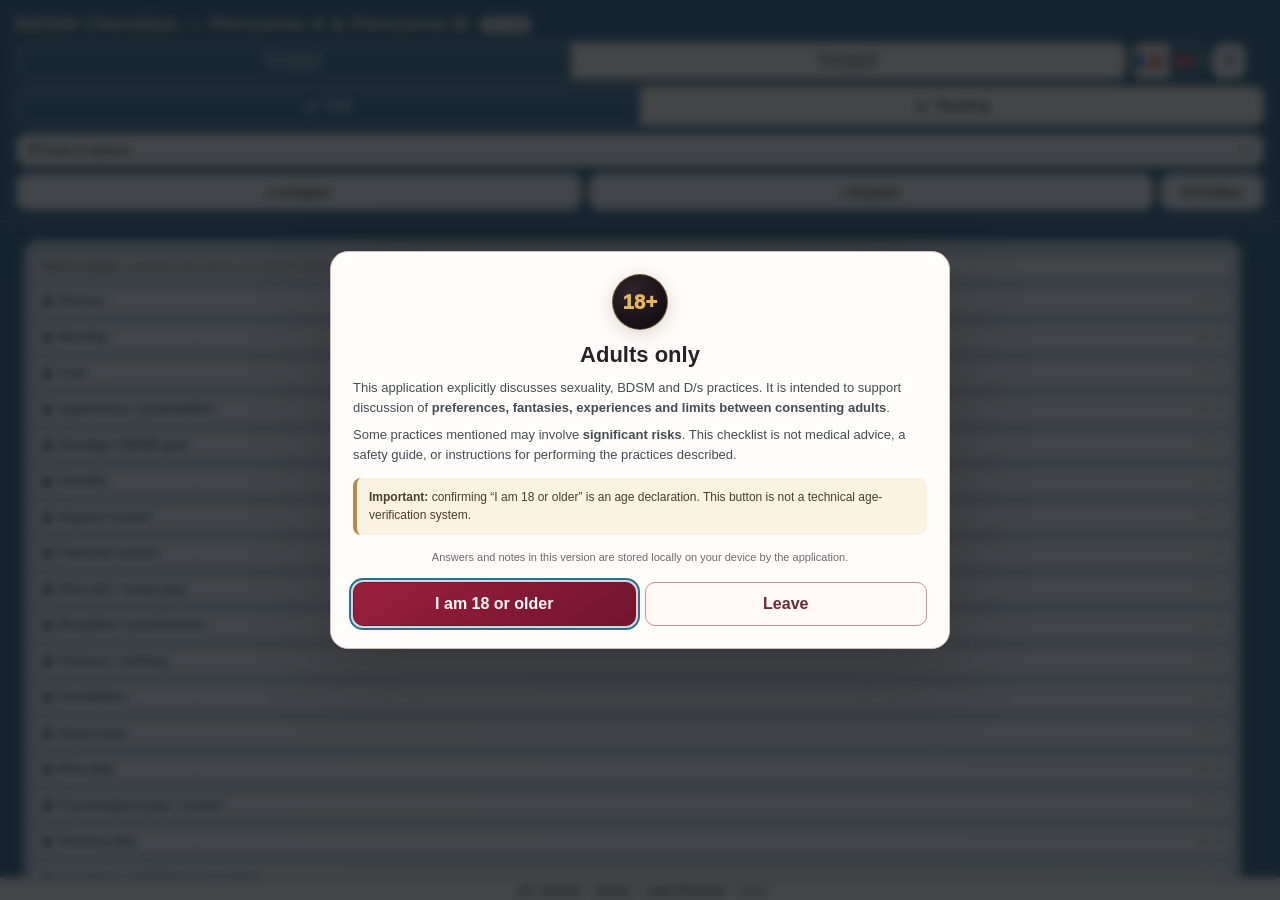
<file: checklist.html>
<!doctype html>
<html lang="fr">
<head>
<meta charset="utf-8"/>
<meta http-equiv="Cache-Control" content="no-cache, no-store, must-revalidate"/>
<meta http-equiv="Pragma" content="no-cache"/>
<meta content="width=device-width, initial-scale=1, maximum-scale=5, user-scalable=yes, viewport-fit=cover" name="viewport"/>
<title>Checklist BDSM — Personnes A &amp; B</title>
<link href="data:image/svg+xml,%3Csvg xmlns='http://www.w3.org/2000/svg' viewBox='0 0 64 64'%3E%3Cdefs%3E%3ClinearGradient id='bg' x1='0' y1='0' x2='1' y2='1'%3E%3Cstop offset='0' stop-color='%23070509'/%3E%3Cstop offset='1' stop-color='%23140a10'/%3E%3C/linearGradient%3E%3ClinearGradient id='cr' x1='0' y1='0' x2='0' y2='1'%3E%3Cstop offset='0' stop-color='%23f03a67'/%3E%3Cstop offset='.55' stop-color='%23cf1748'/%3E%3Cstop offset='1' stop-color='%23990d35'/%3E%3C/linearGradient%3E%3C/defs%3E%3Crect x='2' y='2' width='60' height='60' rx='15' fill='url(%23bg)' stroke='%23301823' stroke-width='2'/%3E%3Cpath d='M13 24.5 22.2 31 32 14.5 41.8 31 51 24.5 46.2 44.5H17.8z' fill='url(%23cr)'/%3E%3Cpath d='M18.8 46.5h26.4v4.5H18.8z' rx='2' fill='%23b50f3d'/%3E%3Cpath d='M20 38.5h24' stroke='%23ff6d8d' stroke-opacity='.55' stroke-width='2.2' stroke-linecap='round'/%3E%3Ccircle cx='32' cy='31.8' r='2.4' fill='%23f2b75d'/%3E%3Ccircle cx='13' cy='23.5' r='3' fill='%23e52556'/%3E%3Ccircle cx='32' cy='13.5' r='3.2' fill='%23f03a67'/%3E%3Ccircle cx='51' cy='23.5' r='3' fill='%23e52556'/%3E%3C/svg%3E" rel="icon" type="image/svg+xml"/>
<link href="app.css?v=V1.1.243" rel="stylesheet"/>
<script src="bootstrap.js?v=V1.1.243"></script>
<script defer src="profiles.js?v=V1.1.243"></script>
<script defer src="interaction-model.js?v=V1.1.243"></script>
<script defer src="practice-catalog.js?v=V1.1.243"></script>
<script defer src="storage.js?v=V1.1.243"></script>
<script defer src="app.js?v=V1.1.243"></script>
</head>
<!-- Checklist BDSM unifiée V1.1.243 -->
<body data-view-mode="edit">
<div aria-labelledby="adultGateTitleFr" aria-modal="true" class="adult-gate" id="adultGate" role="dialog">
<div aria-hidden="true" class="adult-gate-backdrop"></div>
<section class="adult-gate-dialog" tabindex="-1">
<div aria-hidden="true" class="adult-gate-badge">18+</div>
<div class="adult-lang-fr">
<h2 id="adultGateTitleFr">Contenu réservé aux adultes</h2>
<p>Cette application aborde explicitement la sexualité, le BDSM et des pratiques D/s. Elle est destinée à faciliter la discussion sur les <strong>préférences, fantasmes, expériences et limites entre adultes consentants</strong>.</p>
<p>Certaines pratiques mentionnées peuvent présenter des <strong>risques importants</strong>. La checklist n’est ni un conseil médical, ni un guide de sécurité, ni une instruction permettant de réaliser les pratiques décrites.</p>
<div class="adult-gate-notice"><strong>Important :</strong> confirmer « J’ai 18 ans ou plus » constitue une déclaration d’âge. Ce bouton n’est pas un dispositif technique de vérification d’âge.</div>
<p class="adult-gate-privacy">Les réponses et notes de cette version sont enregistrées localement sur votre appareil par l’application.</p>
<div class="adult-gate-actions">
<button class="adult-accept" data-adult-accept="" type="button">J’ai 18 ans ou plus</button>
<button class="adult-exit" data-adult-exit="" type="button">Quitter</button>
</div>
</div>
<div class="adult-lang-en">
<h2 id="adultGateTitleEn">Adults only</h2>
<p>This application explicitly discusses sexuality, BDSM and D/s practices. It is intended to support discussion of <strong>preferences, fantasies, experiences and limits between consenting adults</strong>.</p>
<p>Some practices mentioned may involve <strong>significant risks</strong>. This checklist is not medical advice, a safety guide, or instructions for performing the practices described.</p>
<div class="adult-gate-notice"><strong>Important:</strong> confirming “I am 18 or older” is an age declaration. This button is not a technical age-verification system.</div>
<p class="adult-gate-privacy">Answers and notes in this version are stored locally on your device by the application.</p>
<div class="adult-gate-actions">
<button class="adult-accept" data-adult-accept="" type="button">I am 18 or older</button>
<button class="adult-exit" data-adult-exit="" type="button">Leave</button>
</div>
</div>
</section>
</div>
<header>
<div class="top">
<div class="title-role-row">
<h1><span data-i18n="appTitle">Checklist BDSM — Personnes A &amp; B</span> <span class="version-badge">V1.1.243</span> <span class="title-extra" data-i18n="titleExtra"></span></h1>
<div class="title-actions">

<div aria-label="Personne qui répond" class="role-switch" role="group">
<button aria-pressed="false" class="role-choice role-dom" data-person-choice="person-a" type="button">● Personne A</button>
<button aria-pressed="true" class="role-choice role-sub" data-person-choice="person-b" type="button">● Personne B</button>
</div>
<div aria-label="Choix de la personne dominante" class="reader-header-ds" id="readerHeaderDs" role="group" hidden>
<button aria-pressed="true" class="reader-header-ds-choice" data-reader-header-ds="a-dominant" type="button">A domine</button>
<button aria-pressed="false" class="reader-header-ds-choice" data-reader-header-ds="b-dominant" type="button">B domine</button>
</div>
<div aria-label="Langue" class="language-switch" data-i18n-aria-label="languageAria" role="group">
<button aria-pressed="false" class="language-choice" data-lang-choice="fr" type="button">
<svg aria-hidden="true" class="flag-svg" focusable="false" viewbox="0 0 30 20">
<rect fill="#0055A4" height="20" width="10" x="0" y="0"></rect>
<rect fill="#FFFFFF" height="20" width="10" x="10" y="0"></rect>
<rect fill="#EF4135" height="20" width="10" x="20" y="0"></rect>
</svg>
<span>FR</span>
</button>
<button aria-pressed="false" class="language-choice" data-lang-choice="en" type="button">
<svg aria-hidden="true" class="flag-svg" focusable="false" viewbox="0 0 60 40">
<rect fill="#012169" height="40" width="60"></rect>
<path d="M0 0 L60 40 M60 0 L0 40" stroke="#FFFFFF" stroke-width="9"></path>
<path d="M0 0 L60 40 M60 0 L0 40" stroke="#C8102E" stroke-width="5"></path>
<path d="M30 0 V40 M0 20 H60" stroke="#FFFFFF" stroke-width="13"></path>
<path d="M30 0 V40 M0 20 H60" stroke="#C8102E" stroke-width="7"></path>
</svg>
<span>EN</span>
</button>
</div>
<button aria-controls="helpModal" aria-haspopup="dialog" aria-label="Aide" class="help-button" id="openHelp" title="Aide" type="button">?</button>
<div aria-label="Mode de la checklist" class="mode-switch" role="group">
<button aria-pressed="true" class="mode-choice active" data-view-choice="edit" id="modeEdit" type="button"><span class="mode-icon" aria-hidden="true"><svg viewBox="0 0 24 24" focusable="false"><path d="M4.5 19.5h4l10.8-10.8-4-4L4.5 15.5v4Z"></path><path d="m13.9 6.1 4 4"></path><path d="M4.5 19.5 8 16"></path></svg></span><span class="mode-label">Édition</span></button>
<button aria-pressed="false" class="mode-choice" data-view-choice="read" id="modeRead" type="button"><span class="mode-icon" aria-hidden="true"><svg viewBox="0 0 24 24" focusable="false"><path d="M3.8 5.8c3.3-1 6.1-.3 8.2 1.2v11.7c-2.1-1.5-4.9-2.2-8.2-1.2V5.8Z"></path><path d="M20.2 5.8c-3.3-1-6.1-.3-8.2 1.2v11.7c2.1-1.5 4.9-2.2 8.2-1.2V5.8Z"></path></svg></span><span class="mode-label">Lecture</span></button>
</div>
</div>
</div>

<div class="header-utility-row">
<details class="all-tools" id="allTools">
<summary><span class="tools-label-full" data-i18n="toolsOptions">☰ Outils &amp; options</span><span class="tools-label-mobile"><span class="adult-lang-fr">☰ Outils</span><span class="adult-lang-en">☰ Tools</span></span></summary>
<div class="all-tools-content">
<section class="tool-section exploration-tool-section">
<h2 data-i18n="explorationDisplay">🧭 Exploration &amp; affichage</h2>
<div class="explore-strip">
<div class="explore-copy" data-i18n="exploreHint">De nombreuses pratiques sont disponibles — inutile de tout remplir. Explorez seulement ce qui vous intéresse.</div>
<div class="experience-controls">
<span class="experience-label" data-i18n="experienceModeLabel">Niveau d’exploration :</span>
<div aria-label="Niveau d’exploration" class="experience-switch" id="experienceSwitch" role="group">
<button data-experience-mode="beginner" type="button"></button>
<button data-experience-mode="confirmed" type="button"></button>
<button data-experience-mode="advanced" type="button"></button>
</div>
<span class="experience-note" data-i18n="experienceProgressive">Chaque mode inclut les niveaux précédents.</span>
</div>
</div>
<label class="tool-check incompatible-display-toggle"><input id="showIncompatiblePractices" type="checkbox"/><span><span class="adult-lang-fr">Afficher les pratiques incompatibles</span><span class="adult-lang-en">Show incompatible practices</span></span></label>
</section>
<section class="tool-section filters-backup-section">
<h2 data-i18n="filtersBackup">🔎 Filtres &amp; sauvegardes</h2>
<div class="toolbar">
<input aria-label="Rechercher une pratique, une explication ou une note" data-i18n-aria-label="searchPlaceholder" data-i18n-placeholder="searchPlaceholder" id="search" placeholder="Rechercher une pratique, une explication ou une note…" type="search"/>
<select aria-label="Toutes les catégories" data-i18n-aria-label="allCategories" id="category"><option data-i18n="allCategories" value="">Toutes les catégories</option></select>
<select aria-label="Tout afficher" data-i18n-aria-label="showAll" id="status">
<option data-i18n="showAll" value="">Tout afficher</option>
</select>
<select aria-label="Filtrer par niveau effectif minimal" data-i18n-aria-label="minFilterAria" id="minFilterScore">
<option data-i18n="minBothAll" value="">Niveau minimum : tous</option>
<option data-i18n="minLater" value="1">Pas maintenant ou mieux</option>
<option data-i18n="minNeutral" value="2">Neutre ou mieux</option>
<option data-i18n="minWant" value="3">🔥 Envie ou favori</option>
<option data-i18n="minFavorite" value="4">👑 Favori</option>
</select>
<select aria-label="Filtrer par niveau de risque" data-i18n-aria-label="riskFilterAria" id="riskFilter">
<option data-i18n="riskAll" value="">Risque : tous</option>
<option data-i18n="riskNormal" value="normal">Risque : courant</option>
<option data-i18n="riskCaution" value="caution">Risque : vigilance</option>
<option data-i18n="riskHigh" value="high">Risque : élevé</option>
</select>
<div class="backup-actions">
<button class="action restore-backup" data-i18n="restore" id="importJson" type="button">📂 Restaurer</button>
<input accept=".json,application/json,text/json" hidden="" id="importJsonFile" type="file"/>
<button class="action full-backup" data-i18n="backupFull" id="exportFull" type="button">💾 Complète</button>
<button class="action person-a-backup" data-i18n="backupPersonA" id="exportPersonA" type="button">🔵 Personne A</button>
<button class="action person-b-backup" data-i18n="backupPersonB" id="exportPersonB" type="button">🟣 Personne B</button>
</div>
<button class="action config-share" data-i18n="shareCoupleConfig" id="shareCoupleConfig" type="button">🔗 Partager la configuration</button>
<div class="backup-hint" data-i18n="backupHint">Deux appareils : partagez d’abord le lien de configuration · Personne A/B = réponses personnelles + copie de la configuration utilisée · Complète = tout le couple.</div>
<div class="backup-status-row">
<div class="exchange-info" id="exchangeInfo">Dernier échange : aucun</div>
</div>
</div>
</section>
<section class="tool-section safety-tool-section">
<h2 data-i18n="safetyTitle">🛡️ Sécurité, limites &amp; aftercare</h2>
<div class="safety">
<div class="safety-grid">
<label class="safety-slow-word"><span data-i18n="slowWordLabel">Safeword — ralentir / ajuster</span>
<input data-i18n-placeholder="slowWordPlaceholder" id="slowWord" placeholder="Ex. jaune" type="text"/>
</label>
<label class="safety-stop-word"><span data-i18n="safeWordLabel">Safeword — arrêt immédiat</span>
<input data-i18n-placeholder="safeWordPlaceholder" id="safeWord" placeholder="Ex. rouge" type="text"/>
</label>
<label class="safety-marks"><span data-i18n="marksLabel">Marques visibles</span>
<select id="marks">
<option data-i18n="toDefine" value="">À définir</option><option data-i18n="no" value="Non">Non</option><option data-i18n="yesLight" value="Oui, légères">Oui, légères</option><option data-i18n="yes" value="Oui">Oui</option>
</select>
</label>
<label class="safety-slow-signal"><span data-i18n="slowSignalLabel">Signal non verbal — ralentir / ajuster</span>
<input data-i18n-placeholder="slowSignalPlaceholder" id="slowSignal" placeholder="Ex. 1 tape / lever la main" type="text"/>
</label>
<label class="safety-stop-signal"><span data-i18n="stopSignalLabel">Signal non verbal — arrêt immédiat</span>
<input data-i18n-placeholder="stopSignalPlaceholder" id="stopSignal" placeholder="Ex. 3 tapes / objet lâché" type="text"/>
</label>
<label class="safety-hard-limits"><span data-i18n="hardLimitsLabel">Hard limits</span>
<textarea data-i18n-placeholder="hardLimitsPlaceholder" id="hardLimits" placeholder="Pratiques absolument exclues…"></textarea>
</label>
<label class="safety-aftercare"><span data-i18n="aftercareLabel">Aftercare souhaité</span>
<textarea data-i18n-placeholder="aftercarePlaceholder" id="aftercare" placeholder="Câlins, douche, eau, calme, débrief…"></textarea>
</label>
<label class="safety-media"><span data-i18n="mediaLabel">Photos / vidéos</span>
<select id="media">
<option data-i18n="toDefine" value="">À définir</option><option data-i18n="mediaNone" value="Aucune">Aucune</option><option data-i18n="mediaYes" value="Oui">Oui</option><option data-i18n="mediaPrivate" value="Privées uniquement">Privées uniquement</option><option data-i18n="mediaCaseByCase" value="Selon accord explicite au cas par cas">Selon accord explicite au cas par cas</option>
</select>
</label>
<div class="safety-check-row">
<label class="safety-check"><input id="nextDayDebrief" type="checkbox"/> <span data-i18n="nextDayDebrief">Débrief le lendemain</span></label>
<label class="safety-check"><input id="stopImmediate" type="checkbox"/> <span data-i18n="stopImmediate">Arrêt immédiat au safeword d’arrêt / signal non verbal d’arrêt</span></label>
<label class="safety-check"><input id="noIntoxication" type="checkbox"/> <span data-i18n="noIntoxication">Pas de jeu sous alcool / intoxication</span></label>
</div>
</div>
</div>
</section>
<section class="tool-section display-filter-section">
<h2 data-i18n="displayFilters">⚙️ Affichage &amp; filtres rapides</h2>
<div class="legend semantic-legend">
<strong data-i18n="colorLabel">Choix :</strong>
<span class="semantic-legend-item semantic-legend-unknown"><b data-i18n="scoreUnknownLegend">? Non renseigné</b><small data-i18n="scoreUnknownLegendDesc">Aucun choix n’a encore été indiqué.</small></span>
<span class="semantic-legend-item" style="background:var(--s0)"><b data-i18n="scoreLimit">🚫 Limite</b><small data-i18n="scoreLimitDesc">Je ne veux pas le faire.</small></span>
<span class="semantic-legend-item" style="background:var(--s1)"><b data-i18n="scoreLater">⏳ Pas maintenant</b><small data-i18n="scoreLaterDesc">Peut-être un jour, mais pas aujourd’hui.</small></span>
<span class="semantic-legend-item" style="background:var(--s2)"><b data-i18n="scoreFantasy">💭 Fantasme</b><small data-i18n="scoreFantasyDesc">L’idée m’excite, mais je ne veux pas la réaliser en vrai.</small></span>
<span class="semantic-legend-item" style="background:var(--s3)"><b data-i18n="scoreNeutral">😐 Neutre</b><small data-i18n="scoreNeutralDesc">Je suis neutre : cela me va si l’autre en a envie.</small></span>
<span class="semantic-legend-item" style="background:var(--s4)"><b data-i18n="scoreWant">🔥 Envie</b><small data-i18n="scoreWantDesc">Je veux réellement le faire.</small></span>
<span class="semantic-legend-item" style="background:var(--s5)"><b data-i18n="scoreFavorite">👑 Favori</b><small data-i18n="scoreFavoriteDesc">Parmi les pratiques qui m’attirent le plus ou que je préfère.</small></span>
<span class="legend-help" data-i18n="legendHelp">Le résultat utilise directement le choix actuel indiqué pour chaque rôle.</span>
<div class="reading-legend-card">
<strong data-i18n="readingLegendTitle">👁 Mode lecture</strong>
<div class="reading-legend-results" aria-label="Résultats affichés en mode lecture">
<span class="reading-legend-line" data-i18n="readingLegendResultPersonA">Personne A : résultat de gauche.</span>
<span class="reading-legend-line" data-i18n="readingLegendResultPersonB">Personne B : résultat du milieu.</span>
<span class="reading-legend-line" data-i18n="readingLegendResultCouple">🔗 Couple : résultat de droite.</span>
</div>
<span class="reading-legend-line reading-legend-subtitle" data-i18n="readingLegendChecksIntro">Les trois petits indicateurs dessous ne sont pas des boutons :</span>
<span class="reading-legend-line" data-i18n="readingLegendCheckPersonA">✓ Personne A : déjà essayé.</span>
<span class="reading-legend-line" data-i18n="readingLegendCheckPersonB">✓ Personne B : déjà essayé.</span>
<span class="reading-legend-line" data-i18n="readingLegendCheckTogether">□ / ✓ Ens. : bouton « Fait ensemble », modifiable en Lecture.</span>
<span class="reading-legend-line" data-i18n="readingLegendCheckNo">— = non.</span>
<span class="reading-legend-line reading-legend-pin" data-i18n="readingLegendPin">📌 L’épingle reste utilisable en mode lecture pour ajouter ou retirer une pratique de la séance.</span>
</div>
</div>
</section>
<div class="reset-zone">
<button class="reset-btn" data-i18n="resetChecklist" id="resetChecklist" type="button">↺ Réinitialiser la checklist</button>
<span data-i18n="resetHint">Efface les réponses et les réglages de sécurité. Une confirmation sera demandée.</span>
</div>
</div>
</details>
<div class="editor-top-dock" id="editorTopDock">
  <button aria-label="Tout replier / Collapse all" class="individual-editor-bulk-btn" id="individualEditorCollapseAll" title="Tout replier / Collapse all" type="button"><span class="adult-lang-fr">▸ Replier</span><span class="adult-lang-en">▸ Collapse</span></button>
  <button aria-label="Tout déplier / Expand all" class="individual-editor-bulk-btn" id="individualEditorExpandAll" title="Tout déplier / Expand all" type="button"><span class="adult-lang-fr">▾ Déplier</span><span class="adult-lang-en">▾ Expand</span></button>
  <button aria-label="Profils / Profiles" class="profile-edit-button" id="individualEditorProfile" title="Profils / Profiles" type="button"><span class="adult-lang-fr">⚙ Profils</span><span class="adult-lang-en">⚙ Profiles</span></button>
</div>
</div>
<div class="reader-top-dock" id="readerTopDock">
    <details class="reader-filter-dock" id="readerFilterDock" open>
    <summary class="reader-filter-summary-row">
      <span class="reader-filter-summary-title"><span aria-hidden="true">✦</span> <span class="adult-lang-fr">Exploration &amp; séance</span><span class="adult-lang-en">Explore &amp; session</span></span>
      <span class="reader-filter-summary-value" id="readerFilterSummary">—</span>
      <span class="reader-filter-chevron" aria-hidden="true">⌄</span>
    </summary>
    <div class="reader-filter-content">
      <section class="reader-explore-section reader-filter-core">
      <div class="reader-explore-section-head"><h2><span class="adult-lang-fr">🔎 Filtre de lecture</span><span class="adult-lang-en">🔎 Reading filter</span></h2><span class="reader-filter-compat-count" id="readerFilterCompatCount" hidden>—</span></div>
      <div class="reader-filter-group reader-dual-minimum-group">
        <span class="reader-filter-label"><span class="adult-lang-fr">Minima des deux</span><span class="adult-lang-en">Both minimums</span></span>
        <span class="reader-filter-hint"><span class="adult-lang-fr">Ordre indifférent</span><span class="adult-lang-en">Order independent</span></span>
        <div class="reader-minimum-row">
          <span class="reader-minimum-row-label"><span class="adult-lang-fr">Minimum 1</span><span class="adult-lang-en">Minimum 1</span></span>
          <div class="reader-filter-chips" id="readerMinimumOneChips" role="group" aria-label="Premier minimum de préférence"></div>
        </div>
        <div class="reader-minimum-row">
          <span class="reader-minimum-row-label"><span class="adult-lang-fr">Minimum 2</span><span class="adult-lang-en">Minimum 2</span></span>
          <div class="reader-filter-chips" id="readerMinimumTwoChips" role="group" aria-label="Second minimum de préférence"></div>
        </div>
      </div>
      <div class="reader-filter-bottom">
        <label class="reader-filter-fantasy"><input id="readerIncludeFantasy" type="checkbox"/> <span><span aria-hidden="true">💭</span> <span class="adult-lang-fr">Inclure les fantasmes</span><span class="adult-lang-en">Include fantasies</span></span></label>
      </div>
      </section>
      <section class="tool-section random-tool-section reader-explore-section reader-random-section">
<div class="reader-explore-section-head"><h2 data-i18n="randomTitle">🎲 Tirage aléatoire</h2><small><span class="adult-lang-fr">Utilise le filtre de lecture actif.</span><span class="adult-lang-en">Uses the active reading filter.</span></small></div>
<div class="randomizer">
<button class="random-btn" data-i18n="choosePractice" id="randomBtn" type="button">🎲 Choisir une pratique</button>
<div class="random-options">
<label><input id="randomOnlyNew" type="checkbox"/> <span data-i18n="onlyNeverTogether">Jamais fait ensemble uniquement</span></label>
<label><input id="randomIncludeNeutralNeutral" type="checkbox"/> <span data-i18n="includeNeutralNeutral">Inclure Neutre + Neutre</span></label>
<label><input checked="" id="randomExcludeHighRisk" type="checkbox"/> <span data-i18n="excludeHighRisk">Exclure les pratiques à risque élevé sauf en fantasme</span></label>
<label><input checked="" id="randomNoRepeat" type="checkbox"/> <span data-i18n="noRepeatDraw">Ne pas répéter dans le cycle</span></label>
<button class="random-cycle-reset" data-i18n="resetRandomCycle" id="resetRandomCycle" type="button">↺ Nouveau cycle</button>
</div>
<div class="random-candidate-info" id="randomCandidateInfo"></div>
<div aria-live="polite" class="random-result" id="randomResult"><span class="adult-lang-fr">Le tirage choisit parmi les pratiques correspondant au filtre de lecture actif.</span><span class="adult-lang-en">The draw picks from practices matching the active reading filter.</span></div>
</div>
</section>
      <section class="tool-section session-section reader-explore-section reader-session-section">
<div class="reader-explore-section-head"><h2><span class="adult-lang-fr">📌 Séance</span><span class="adult-lang-en">📌 Session</span></h2><small><span class="adult-lang-fr">Pratiques épinglées depuis la lecture.</span><span class="adult-lang-en">Practices pinned from Reading.</span></small></div>
<div class="session-toolbar">
<button class="action session-mode-btn" data-i18n="openSessionMode" id="openSessionMode" type="button">▶ Mode séance</button>
<button class="action" data-i18n="showSession" id="showSession" type="button">📌 Afficher la séance</button>
<button class="action reset-session-btn" data-i18n="resetSession" id="resetSession" type="button">↺ Reset séance</button>
</div>
<div class="session-summary" id="sessionSummary">Aucune pratique sélectionnée.</div>
<div class="session-list" id="sessionList"></div>
</section>
    </div>
    </details>
  </div>
</div>
</header>
<div aria-hidden="true" class="help-modal" hidden="" id="helpModal">
<div class="help-backdrop" data-help-close="true"></div>
<section aria-labelledby="helpTitle" aria-modal="true" class="help-dialog" role="dialog">
<div class="help-header">
<div>
<div class="help-kicker" id="helpKicker">Mode d’emploi</div>
<h2 id="helpTitle">Mode d’emploi complet</h2>
</div>
<button aria-label="Fermer" class="help-close" id="closeHelp" title="Fermer" type="button">✕</button>
</div>
<div class="help-body" id="helpBody">
<div class="help-lang" data-help-lang="fr">
<p class="help-intro">La checklist possède deux usages distincts : <strong>Édition</strong> pour répondre chacun de son côté sans voir les choix du partenaire, et <strong>Lecture</strong> pour croiser les réponses complémentaires et afficher les résultats du couple. Les pseudos, l’anatomie pertinente et la dynamique sont définis dans le profil.</p>
<section class="help-section"><h3>1. Mode Édition individuel</h3><p>Choisissez simplement la personne qui répond. Seules ses réponses sont chargées et affichées ; les choix et notes de l’autre personne ne sont jamais visibles dans ce mode.</p></section>
<section class="help-section"><h3>2. Donner, recevoir et rôles D/s</h3><p>Selon la pratique, vous indiquez soit votre <strong>intérêt</strong>, soit ce que vous aimez <strong>donner / recevoir</strong>, soit ce que vous aimez en position <strong>dominante / soumise</strong>. Donner et dominer sont deux notions indépendantes. Pour une dynamique fixe, les pratiques D/s n’affichent que le rôle configuré ; en switch, les deux rôles restent disponibles.</p></section>
<section class="help-section"><h3>3. Préférences et expérience</h3><p><strong>?</strong> = non renseigné · 🚫 = limite · ⏳ = pas maintenant · 💭 = fantasme uniquement · 😐 = neutre · 🔥 = envie · 👑 = favori. Le bouton « Avant » indique seulement l’expérience passée : votre choix reste modifiable directement sur la même ligne.</p></section>
<section class="help-section"><h3>4. Catalogue unique</h3><p>Le site charge désormais un seul catalogue technique. Les formulations spécifiques à A dominant et B dominant sont conservées quand elles diffèrent. Les anciennes entrées manifestement différentes malgré un même numéro ont été séparées pour qu’aucune pratique ne soit perdue.</p></section>
<section class="help-section"><h3>5. Fait ensemble, notes et sécurité</h3><p>« Fait ensemble » appartient à chaque variante réelle de la pratique. Chaque rôle affiché possède sa propre note personnelle. Les réglages de sécurité sont communs au couple.</p></section>
<section class="help-section"><h3>6. Filtres, tirage et séance</h3><p>Recherche, catégories et filtres fonctionnent dans les deux modes. Le tirage, les épingles et le Mode séance travaillent directement sur les variantes réelles de chaque pratique.</p></section>
<section class="help-section"><h3>7. Configuration & sauvegardes</h3><p><strong>🔗 Partager la configuration</strong> sert surtout si vous utilisez deux appareils : le bouton crée un lien contenant uniquement les deux profils, leurs attributs, couleurs et la dynamique D/s, sans réponses. Envoyez-le par SMS, Discord, WhatsApp, Mail, AirDrop… ; votre partenaire l’ouvre simplement avant de répondre. <strong>💾 Complète</strong> exporte tout le couple. Les sauvegardes <strong>Personne A/B</strong> contiennent les réponses de la personne ainsi qu’une copie de la configuration utilisée, afin de détecter une éventuelle différence lors de la fusion.</p></section>
<section class="help-section"><h3>8. Mode lecture</h3><p>Le mode Lecture affiche les deux réponses complémentaires et le résultat du couple. Les réponses personnelles sont verrouillées ; les actions communes « Fait ensemble » et séance restent disponibles.</p></section>
<section class="help-section"><h3>9. Données locales</h3><p>Les réponses sont enregistrées localement dans le navigateur. Un autre appareil ne reçoit rien automatiquement : utilisez les sauvegardes JSON pour transférer les données.</p></section>
<div class="help-end">V1.1.243</div>
</div>
<div class="help-lang" data-help-lang="en">
<p class="help-intro">The checklist has two distinct uses: <strong>Edit</strong> for each person to answer separately without seeing their partner’s choices, and <strong>Reading</strong> to match complementary answers and show couple results. Names, relevant anatomy and the couple dynamic are defined in the profile.</p>
<section class="help-section"><h3>1. Individual Edit mode</h3><p>Choose the person who is answering. Only that person's answers are loaded and shown; the other person's choices and notes are never visible in this mode.</p></section>
<section class="help-section"><h3>2. Give, receive and D/s roles</h3><p>Depending on the practice, you rate either your general <strong>interest</strong>, what you like to <strong>give / receive</strong>, or what you like in a <strong>dominant / submissive</strong> role. Giving and dominating are independent concepts. With a fixed dynamic, D/s practices only show the configured role; switch mode keeps both roles available.</p></section>
<section class="help-section"><h3>3. Preferences and experience</h3><p><strong>?</strong> = unrated · 🚫 = limit · ⏳ = not now · 💭 = fantasy only · 😐 = neutral · 🔥 = want to · 👑 = favorite. The “Before” button only records prior experience; your current preference stays editable directly on the same row.</p></section>
<section class="help-section"><h3>4. Unified catalogue</h3><p>The site now loads one technical catalogue. Scenario-specific wording is retained when needed. Legacy slots that clearly contained different practices were split so no content is lost.</p></section>
<section class="help-section"><h3>5. Done together, notes and safety</h3><p>Done together belongs to each real practice variant. Each displayed role has its own personal note, and safety settings are shared at couple level.</p></section>
<section class="help-section"><h3>6. Filters, random draw and session</h3><p>Search, categories and filters work in both modes. Random draw, pins and Session mode operate directly on each real practice variant.</p></section>
<section class="help-section"><h3>7. Configuration & backups</h3><p><strong>🔗 Share configuration</strong> is mainly for two-device use: it creates a link containing only both profiles, anatomy, colors and the D/s dynamic, with no answers. Send it by SMS, Discord, WhatsApp, Mail, AirDrop…; your partner simply opens it before answering. <strong>💾 Full</strong> exports the entire couple. <strong>Person A/B</strong> backups include that person's answers plus a copy of the configuration used, so configuration differences can be detected during a merge.</p></section>
<section class="help-section"><h3>8. Reading mode</h3><p>Reading mode shows both complementary answers and the couple result. Personal answers stay locked while shared Done together and session actions remain available.</p></section>
<section class="help-section"><h3>9. Local data</h3><p>Answers are stored locally in this browser. Another device receives nothing automatically; use JSON backups to transfer data.</p></section>
<div class="help-end">V1.1.243</div>
</div>
</div>
</section>
</div>
<div aria-hidden="true" class="session-mode" hidden="" id="sessionMode">
<div aria-labelledby="sessionModeTitle" aria-modal="true" class="session-mode-panel" role="dialog">
<div class="session-mode-head">
<div>
<h2 data-i18n="sessionModeTitle" id="sessionModeTitle">Mode séance</h2>
<p data-i18n="sessionModeIntro">Vue simplifiée de la séance, dans l’ordre défini.</p>
</div>
<div class="session-mode-head-actions">
<span class="session-mode-context"><span class="adult-lang-fr">Lecture du couple</span><span class="adult-lang-en">Couple reading</span></span>
<button aria-label="Fermer" class="session-mode-close" data-i18n-aria-label="closeSessionMode" id="closeSessionMode" type="button">×</button>
</div>
</div>
<div class="session-mode-body">
<section class="session-mode-safety">
<h3 data-i18n="sessionSafetyTitle">🛡️ Sécurité avant la séance</h3>
<div id="sessionSafetySummary"></div>
</section>
<div class="session-mode-list" id="sessionModeList"></div>
</div>
</div>
</div>
<div aria-hidden="true" class="info-modal" hidden="" id="infoModal">
<div class="info-modal-backdrop" data-info-close="true"></div>
<section aria-labelledby="infoModalTitle" aria-modal="true" class="info-modal-dialog" role="dialog">
<div class="info-modal-head">
<h2 id="infoModalTitle">Informations</h2>
<button aria-label="Fermer" class="info-modal-close" id="closeInfoModal" title="Fermer" type="button">✕</button>
</div>
<div class="info-modal-body" id="infoModalBody">
<div class="adult-lang-fr">
<section class="info-modal-section" data-info-section="adult" id="infoAdultFr">
<h3>18+ · Avertissement</h3>
<p>Cette application contient des descriptions explicites de sexualité, BDSM et pratiques D/s et s’adresse aux adultes consentants. Certaines pratiques peuvent présenter des risques importants. Les informations fournies ne constituent ni un conseil médical ni un mode d’emploi.</p>
<p>La confirmation d’âge affichée au premier accès est une <strong>déclaration</strong>, pas un mécanisme technique de vérification d’âge.</p>
</section>
<section class="info-modal-section" data-info-section="privacy" id="infoPrivacyFr">
<h3>Confidentialité</h3>
<p>Dans cette version statique, les préférences, notes, limites, réglages de sécurité et sélection de séance sont enregistrés par l’application dans le stockage local du navigateur. Ils ne sont pas envoyés à l’éditeur par le code de la checklist.</p>
<p>Les sauvegardes JSON sont générées localement et restent sous votre contrôle. L’hébergeur du site peut néanmoins traiter des données techniques de connexion selon ses propres règles. Si des outils tiers sont ajoutés plus tard (statistiques, comptes, formulaires, synchronisation, etc.), cette notice devra être mise à jour.</p>
</section>
<section class="info-modal-section" data-info-section="legal" id="infoLegalFr">
<h3>Mentions légales</h3>
<p><strong>Édition du site</strong><br/>Site édité à titre non professionnel.</p>
<p><strong>Hébergement</strong><br/>GitHub, Inc. — GitHub Pages<br/>88 Colin P. Kelly Jr. Street<br/>San Francisco, CA 94107<br/>États-Unis</p>
</section>
</div>
<div class="adult-lang-en">
<section class="info-modal-section" data-info-section="adult" id="infoAdultEn">
<h3>18+ · Warning</h3>
<p>This application contains explicit descriptions of sexuality, BDSM and D/s practices and is intended for consenting adults. Some practices may involve significant risks. The information provided is neither medical advice nor an instruction manual.</p>
<p>The age confirmation shown on first access is an <strong>age declaration</strong>, not a technical age-verification mechanism.</p>
</section>
<section class="info-modal-section" data-info-section="privacy" id="infoPrivacyEn">
<h3>Privacy</h3>
<p>In this static version, preferences, notes, limits, safety settings and session selection are stored by the application in the browser’s local storage. They are not sent to the site publisher by the checklist code.</p>
<p>JSON backups are generated locally and remain under your control. The hosting provider may still process technical connection data under its own policies. If third-party tools are later added (analytics, accounts, forms, synchronization, etc.), this notice must be updated.</p>
</section>
<section class="info-modal-section" data-info-section="legal" id="infoLegalEn">
<h3>Legal information</h3>
<p><strong>Site publisher</strong><br/>Non-professional website.</p>
<p><strong>Hosting</strong><br/>GitHub, Inc. — GitHub Pages<br/>88 Colin P. Kelly Jr. Street<br/>San Francisco, CA 94107<br/>United States</p>
</section>
</div>
</div>
</section>
</div>
<main>
<section class="individual-editor" id="individualEditor" hidden>
  <div class="individual-editor-legend" id="individualEditorLegend"></div>
  <div class="individual-editor-list" id="individualEditorList"></div>
  <div class="individual-editor-empty" id="individualEditorEmpty" hidden><span class="adult-lang-fr">Aucune pratique ne correspond aux filtres actuels.</span><span class="adult-lang-en">No practice matches the current filters.</span></div>
</section>
<section class="couple-reader" id="coupleReader" hidden>
  <div class="couple-reader-list" id="coupleReaderList"></div>
  <div class="couple-reader-empty" id="coupleReaderEmpty" hidden><span class="adult-lang-fr">Aucun résultat ne correspond aux filtres actuels.</span><span class="adult-lang-en">No result matches the current filters.</span></div>
</section>
</main>
<footer class="site-footer" id="siteFooter">
<button data-info-open="adult" type="button"><span class="adult-lang-fr">18+ · Avertissement</span><span class="adult-lang-en">18+ · Warning</span></button>
<span aria-hidden="true">·</span>
<button data-info-open="privacy" type="button"><span class="adult-lang-fr">Confidentialité</span><span class="adult-lang-en">Privacy</span></button>
<span aria-hidden="true">·</span>
<button data-info-open="legal" type="button"><span class="adult-lang-fr">Mentions légales</span><span class="adult-lang-en">Legal information</span></button>
<span aria-hidden="true">·</span>
<a href="index.html"><span class="adult-lang-fr">Accueil</span><span class="adult-lang-en">Home</span></a>
</footer>
</body>
</html>
</file>
<file: app.css>
:root{
  /* V1.1.182 — canonical global colour system.
     Edit and Reading must consume these exact same tokens. */
  --ui-night:#151116;
  --ui-night-2:#241a20;
  --ui-ink:#282127;
  --ui-ink-strong:#2b2327;
  --ui-ink-soft:#665a61;
  --ui-ruby:#9b1f3d;
  --ui-ruby-dark:#72152d;
  --ui-gold:#b58d4a;
  --ui-gold-dark:#80612f;
  --ui-gold-soft:#eee2cc;
  --ui-ivory:#f7f3ef;
  --ui-panel:#fffdfa;
  --ui-panel-alt:#f3eeea;
  --ui-line:#ddd2ca;
  --ui-muted:#71666d;
  --ui-white:#fffdf9;
  --ui-on-dark:#fff8f2;
  --ui-chip-bg:rgba(255,252,248,.90);
  --ui-chip-bg-soft:rgba(255,252,248,.84);
  --ui-shadow-soft:rgba(39,25,31,.08);
  --ui-shadow:rgba(39,25,31,.12);

  /* Semantic result palette — one source for Edit and Reading. */
  --result-excellent-accent:#315f44;
  --result-excellent-border:#274d36;
  --result-excellent-panel-top:#c2d1ba;
  --result-excellent-panel-bottom:#adc09f;
  --result-strong-accent:#666a31;
  --result-strong-border:#535628;
  --result-strong-panel-top:#cbc98f;
  --result-strong-panel-bottom:#b8b673;
  --result-compatible-accent:#9a6d22;
  --result-compatible-border:#795518;
  --result-compatible-panel-top:#d7bc78;
  --result-compatible-panel-bottom:#c9a85f;
  --result-later-accent:#915230;
  --result-later-border:#754127;
  --result-later-panel-top:#d2a27d;
  --result-later-panel-bottom:#c28a60;
  --result-fantasy-accent:#445678;
  --result-fantasy-border:#37465f;
  --result-fantasy-panel-top:#b4c0d2;
  --result-fantasy-panel-bottom:#97a8c2;
  --result-limit-accent:#7f3347;
  --result-limit-border:#652738;
  --result-limit-panel-top:#ca9faa;
  --result-limit-panel-bottom:#b47f8f;
  --result-incomplete-accent:#5d6167;
  --result-incomplete-border:#4a4e54;
  --result-incomplete-panel-top:#c4c7cc;
  --result-incomplete-panel-bottom:#aeb3b9;

    
    
     
    
      
      
  --role-color:var(--sub-role-color); --role-soft:var(--sub-role-soft); --role-dark:var(--sub-role-dark);
  --pair-left-accent:var(--sub-role-accent); --pair-right-accent:var(--dom-role-accent);
   
       
  --left-template: 48px 180px 260px;
  --left-width: 488px;
  --right-template: 320px 480px 480px 96px 96px 100px 480px 480px 320px;
  --right-width: 2852px;
}
*{ box-sizing:border-box; }
body{
  margin:0;  height:100dvh; min-height:100dvh; overflow:hidden;
    display:flex; flex-direction:column;
}
body > header{
  flex:0 0 auto; z-index:20; 
  backdrop-filter:blur(8px); border-bottom:1px solid var(--border);
}
.top{ max-width:1700px; margin:auto; padding:12px 16px 10px; }
h1{ margin:0 0 8px; font-size:21px; }
.version-badge{
  display:inline-flex;
  align-items:center;
  justify-content:center;
  margin-left:8px;
  padding:3px 7px;
  border-radius:999px;
  
  font-size:11px;
  font-weight:800;
  vertical-align:middle;
  letter-spacing:.2px;
}

.toolbar{
  display:grid; grid-template-columns:minmax(220px,1fr) 190px 190px 170px 150px;
  gap:8px; align-items:center;
}
input[type="search"],
select,
button.action{
  min-height:40px; border:1px solid var(--border); border-radius:9px;
  background:white; padding:0 11px; font-size:14px;
}
button.action{ cursor:pointer; font-weight:700; }


.randomizer{
  display:flex; flex-wrap:wrap; gap:8px; align-items:center; margin-top:8px;
  padding:8px 10px; background:white; border:1px solid var(--border); border-radius:10px;
}
.randomizer label{ font-size:14px; font-weight:700; }
.randomizer select{ min-height:40px; min-width:82px; }
.randomizer .random-btn{
  min-height:40px; border:1px solid #59636b; border-radius:9px; padding:0 16px;
  background:#263238; color:white; font-size:14px; font-weight:700; cursor:pointer;
}
.random-result{
  flex:1 1 360px; min-height:40px; display:block;
  border-left:4px solid var(--accent); padding:9px 11px;
  border-radius:7px; font-size:13px; line-height:1.35;
}

.safety{
  margin-top:8px; background:white; border:1px solid var(--border); border-radius:10px; overflow:hidden;
}
.safety summary{ cursor:pointer; font-weight:800; padding:9px 11px;  }
.safety-grid{
  display:grid; grid-template-columns:repeat(3,minmax(0,1fr)); gap:9px; padding:10px;
}
.safety-grid label{ display:flex; flex-direction:column; gap:4px; font-size:12px; font-weight:700; }
.safety-grid input,
.safety-grid select,
.safety-grid textarea{
  width:100%; min-height:36px; border:1px solid var(--border); border-radius:8px; padding:7px;
  font:inherit; background:white;
}
.safety-grid textarea{ min-height:70px; resize:vertical; }
.safety-check-row{
  grid-column:1 / -1;
  display:grid;
  grid-template-columns:repeat(3,minmax(0,1fr));
  gap:9px;
  align-items:start;
}
.safety-check{
  display:flex !important;
  flex-direction:row !important;
  align-items:center !important;
  justify-content:flex-start;
  min-height:36px;
  font-weight:600 !important;
  gap:7px !important;
  margin:0;
}
.safety-check input{ width:auto; min-height:auto; margin:0; }




main{
  width:100%; max-width:1700px; margin:10px auto 0; padding:0 16px 10px;
  flex:1 1 auto; min-height:0; display:flex; flex-direction:column;
}

.cat{ font-weight:700; font-size:12px; padding:6px; }

.practice{ font-weight:700; transition:background .12s; }

.score-btn{ border-radius:8px; border:1px solid rgba(0,0,0,.14);
  cursor:pointer; font-weight:800;  
}
.score-btn:hover{ outline:2px solid #7c858c; outline-offset:1px; }
.score-btn.selected{ outline:3px solid #202124; outline-offset:-3px; }



.done{
  width:58px; height:44px; border:2px solid #aeb5bb; border-radius:10px;
   cursor:pointer; font-size:26px; font-weight:800;
}


.after.disabled{ opacity:.55; filter:grayscale(1); pointer-events:none; }

.section-dot{
  width:12px; height:12px; border-radius:50%; border:1px solid rgba(0,0,0,.15); flex:0 0 auto;
}

.hidden{ display:none !important; }

.empty{
  text-align:center; color:var(--muted); padding:40px; background:white;
}

@media (max-width:1100px) {
  .toolbar{ grid-template-columns:1fr 1fr; }
  .random-result{ flex-basis:100%; }
  .safety-grid{ grid-template-columns:1fr 1fr; }
}
@media (max-width:650px) {
  
  
  :root{
    --right-template: 220px 220px 220px 60px 60px 62px 72px 220px 220px;
    --right-width: 1354px;
  }

  body{
    height:100dvh;
    min-height:100dvh;
    overflow:hidden;
  }

  header{
    border-bottom:1px solid var(--border);
  }

  h1{
    line-height:1.15;
    margin:0 0 6px;
  }

  .toolbar{
    grid-template-columns:minmax(0,1fr) minmax(0,1fr);
    gap:5px;
    width:100%;
  }
  .toolbar #search{
    grid-column:1 / -1;
    min-height:40px;
    font-size:14px;
  }
  input[type="search"],
select,
button.action{
    min-height:34px;
    font-size:12px;
    padding:0 7px;
  }

  .randomizer{
    margin-top:5px;
    overflow-x:hidden;
  }
  .randomizer label{
    font-size:11px;
    align-self:center;
    white-space:nowrap;
  }
  .randomizer select,
.randomizer .random-btn{
    min-height:34px;
    min-width:0;
    font-size:11px;
    padding:0 6px;
  }
  .randomizer .random-btn{
    white-space:nowrap;
  }
  .random-result{
    min-height:auto;
  }

  .safety{
    margin-top:5px;
  }
  .safety summary{
    padding:6px 8px;
    font-size:12px;
  }
  .safety-grid{
    grid-template-columns:1fr;
    padding:7px;
    gap:7px;
  }
  .safety-check-row{
    grid-template-columns:1fr;
    gap:7px;
  }

  main{
    padding:0 8px 5px;
    min-height:0;
  }

  .legend-help{
    display:none;
  }

  .cat{
    padding:3px;
    font-size:8.5px;
  }
  
  .practice{
    font-size:11px;
    line-height:1.2;
  }

  .score-btn{
    border-radius:7px;
  }
  .done{
    width:44px;
    height:36px;
    font-size:20px;
  }

  h1{
    margin-bottom:4px;
  }
  .all-tools{
    border-radius:8px;
  }
  .all-tools > summary{
    padding:5px 8px;
    font-size:11px;
  }
  .all-tools-content{
    max-height:52vh;
    gap:5px;
  }
  .tool-section{
    padding:6px;
  }
  .tool-section h2{
    margin-bottom:5px;
    font-size:11px;
  }
  
  
  main{
    margin-top:3px;
  }

  .backup-actions{
    max-width:none;
  }
  .backup-actions .action{
    min-height:36px;
  }

  .display-filter-section{
    touch-action:pan-y pinch-zoom;
  }

  .all-tools-content,
.all-tools-content *{
    touch-action:pan-y pinch-zoom;
  }
}
.all-tools{
  border:1px solid var(--border);
  border-radius:10px;
  
  overflow:hidden;
}
.all-tools > summary{
  list-style:none;
  cursor:pointer;
  display:flex;
  align-items:center;
  padding:7px 11px;
  font-weight:800;
  font-size:13px;
  user-select:none;
}
.all-tools > summary::-webkit-details-marker{ display:none; }
.all-tools > summary::after{
  content:"▾";
  margin-left:auto;
  transition:transform .15s ease;
}
.all-tools:not([open]) > summary::after{ transform:rotate(-90deg); }

.all-tools-content{
  max-height:min(58vh, 620px);
  overflow-y:auto;
  overflow-x:hidden;
  padding:8px;
  display:grid;
  gap:8px;
  
  scrollbar-width:thin;
}
.tool-section{
  border:1px solid var(--border);
  border-radius:9px;
  
  padding:8px;
}
.tool-section h2{
  margin:0 0 7px;
  font-size:13px;
}
.tool-section .randomizer,
.tool-section .safety{
  margin-top:0;
}

.all-tools .toolbar{
  width:100%;
  min-width:0;
}

.all-tools .toolbar > *{
  min-width:0;
  max-width:100%;
}

.all-tools .randomizer{
  width:100%;
  min-width:0;
}

.all-tools .randomizer > *{
  min-width:0;
  max-width:100%;
}

.all-tools .safety-grid,
.all-tools .tool-section{
  min-width:0;
  max-width:100%;
}
.backup-actions{
  grid-column:1 / -1;
  justify-self:end;
  display:grid;
  gap:7px;
}
.backup-actions .action{
  width:100%;
  min-width:0;
}

.all-tools-content{
  -webkit-overflow-scrolling:touch;
  touch-action:pan-y pinch-zoom;
  overscroll-behavior-y:contain;
}


body > header{
  
  transition:background .18s ease;
}

.title-role-row{
  justify-content:space-between;
  margin-bottom:7px;
}

.role-switch{
  display:grid;
  border:1px solid var(--border);
  border-radius:10px;
  overflow:hidden;
  
  box-shadow:0 1px 3px rgba(0,0,0,.06);
}
.role-choice{
  min-height:36px;
  border:0;
  
  padding:0 13px;
  font-size:12px;
  font-weight:900;
  cursor:pointer;
}
.role-choice + .role-choice{
  border-left:1px solid var(--border);
}
.role-choice.role-sub{ color:var(--sub-role-color); }
.role-choice.role-dom{ color:var(--dom-role-color); }
.role-choice.role-sub.active{
  background:var(--sub-role-color);
  color:#fff;
}
.role-choice.role-dom.active{
  background:var(--dom-role-color);
  color:#fff;
}




@media (max-width:650px) {
  
  
  .title-role-row{
    align-items:stretch;
    gap:5px;
  }
  .title-role-row h1{
    display:flex;
    align-items:center;
    flex-wrap:wrap;
    flex:1 1 auto;
    min-width:0;
  }
  .role-choice{
    padding:0 6px;
  }
}

.title-actions{
  flex-wrap:wrap;
}

@media (max-width:650px) {
  
  
  .title-role-row{
    flex-wrap:wrap;
  }
}
.reset-zone{
  display:flex;
  align-items:center;
  justify-content:space-between;
  gap:10px;
  border-top:1px solid #d8dde3;
  padding:9px 2px 1px;
  color:var(--muted);
  font-size:10px;
}
.reset-btn{
  flex:0 0 auto;
  min-height:34px;
  border:1px solid #B55252;
  border-radius:9px;
  background:#fff;
  color:#9B3030;
  padding:0 11px;
  font-size:11px;
  font-weight:900;
  cursor:pointer;
}
.reset-btn:hover{
  background:#FFF1F1;
}
.reset-btn:disabled{
  opacity:.45;
  cursor:not-allowed;
}

@media (max-width:650px) {
  
  
  :root{
    --left-template:150px;
    --left-width:150px;
  }

  .reset-zone{
    align-items:stretch;
    flex-direction:column;
    gap:4px;
    padding-top:7px;
  }
  .reset-btn{
    width:100%;
    min-height:36px;
  }
}

.all-tools > summary{
  gap:8px;
}


.exchange-info{
  grid-column:1 / -1;
  width:100%;
  min-width:0;
  border:1px solid #dde2e6;
  border-radius:7px;
  background:#f7f8f9;
  color:var(--muted);
  font-size:10px;
}

.random-options{
  flex:1 1 100%;
  display:flex;
  flex-wrap:wrap;
  gap:6px 14px;
  padding:5px 0 0;
}
.random-options label{
  display:inline-flex;
  align-items:center;
  gap:5px;
  font-size:11px;
  font-weight:700;
  cursor:pointer;
}
.random-options input{
  width:16px;
  height:16px;
}

.random-candidate-info{
  flex:1 1 100%;
  font-size:10px;
  line-height:1.25;
  color:var(--muted);
}

.random-candidate-info{
  margin-top:-2px;
}

@media (max-width:650px) {
  
  
  
  .random-candidate-info{
    font-size:9px;
  }
}
.practice{
  gap:6px;
}

.session-toolbar{
  display:flex;
  gap:6px;
  flex-wrap:wrap;
}
.session-toolbar .action{
  flex:1 1 170px;
}
.reset-session-btn{
  border-color:#B55252 !important;
  color:#9B3030 !important;
  background:#fff !important;
}
.session-summary{
  margin-top:6px;
  font-size:10px;
  font-weight:800;
  color:var(--muted);
}
.session-list{
  display:flex;
  flex-direction:column;
  gap:4px;
  margin-top:6px;
  max-height:280px;
  overflow-y:auto;
  -webkit-overflow-scrolling:touch;
}
.session-item{
  display:grid;
  grid-template-columns:24px minmax(0,1fr) 30px 30px 30px;
  align-items:center;
  gap:4px;
  min-height:34px;
  padding:4px 5px;
  border:1px solid #dde2e6;
  border-radius:7px;
  background:#fff;
}
.session-index{
  text-align:center;
  font-size:10px;
  font-weight:900;
  color:var(--muted);
}
.session-name{
  min-width:0;
  overflow:hidden;
  text-overflow:ellipsis;
  white-space:nowrap;
  font-size:10px;
  font-weight:800;
}
.session-move,
.session-remove{
  width:28px;
  height:28px;
  padding:0;
  border:1px solid #ccd2d7;
  border-radius:6px;
  background:#f7f8f9;
  cursor:pointer;
  font-weight:900;
}
.session-remove{
  color:#9B3030;
}
.session-move:disabled,
.session-remove:disabled{
  opacity:.35;
  cursor:not-allowed;
}



@media (max-width:650px) {
  
  
  
  .session-list{
    max-height:230px;
  }
  .session-item{
    grid-template-columns:21px minmax(0,1fr) 28px 28px 28px;
    gap:3px;
  }
  .session-move,
.session-remove{
    width:26px;
    height:26px;
  }
}
.backup-actions{
  width:min(100%, 520px);
  grid-template-columns:repeat(2,minmax(0,1fr));
}
.backup-actions .restore-backup{
  border-color:#687078;
}
.backup-actions .full-backup{
  border-color:#34383c;
  font-weight:900;
}
.backup-actions .person-a-backup{
  
  
  
  font-weight:900;
}
.backup-actions .person-b-backup{
  
  
  
  font-weight:900;
}
.backup-hint{
  grid-column:1 / -1;
  width:100%;
  min-width:0;
  color:var(--muted);
  font-size:9px;
  text-align:right;
}
@media (max-width:650px) {
  
  
  .backup-actions{
    width:100%;
    justify-self:stretch;
    gap:5px;
  }
}
.language-switch{
  display:inline-grid;
  grid-template-columns:1fr 1fr;
  border:1px solid var(--border);
  border-radius:10px;
  overflow:hidden;
  background:#fff;
}
.language-choice{
  border:0;
  border-right:1px solid var(--border);
  
  font-size:10px;
  font-weight:900;
  cursor:pointer;
}
.language-choice:last-child{ border-right:0; }

.help-button{
  height:36px;
  border:1px solid var(--border);
  border-radius:10px;
  background:#fff;
  
  font-size:17px;
  font-weight:950;
  line-height:1;
  cursor:pointer;
}
.help-button:hover,
.help-button:focus-visible{
  border-color:var(--role-color);
  box-shadow:0 0 0 2px var(--role-soft);
  outline:none;
}

.help-modal[hidden]{ display:none !important; }
.help-modal{
  position:fixed;
  inset:0;
  z-index:9999;
  display:flex;
  align-items:center;
  justify-content:center;
  padding:22px;
}
.help-backdrop{
  position:absolute;
  inset:0;
  background:rgba(20,24,27,.66);
  backdrop-filter:blur(2px);
  -webkit-backdrop-filter:blur(2px);
}
.help-dialog{
  position:relative;
  width:min(920px, 94vw);
  height:min(860px, 90vh);
  max-height:90dvh;
  display:flex;
  flex-direction:column;
  overflow:hidden;
  border:1px solid #bcc3c8;
  border-radius:16px;
  background:#f8f9fa;
  box-shadow:0 24px 70px rgba(0,0,0,.32);
}
.help-header{
  flex:0 0 auto;
  min-height:66px;
  display:flex;
  align-items:center;
  justify-content:space-between;
  gap:14px;
  padding:11px 14px 10px 17px;
  border-bottom:1px solid #d7dce0;
  background:#fff;
  box-shadow:0 1px 6px rgba(0,0,0,.05);
}
.help-kicker{
  margin-bottom:1px;
  color:var(--role-color);
  font-size:9px;
  font-weight:950;
  letter-spacing:.08em;
  text-transform:uppercase;
}
.help-header h2{
  margin:0;
  font-size:18px;
  line-height:1.15;
}
.help-close{
  flex:0 0 auto;
  width:38px;
  height:38px;
  border:1px solid #ccd2d6;
  border-radius:10px;
  background:#f5f6f7;
  color:#2d3337;
  font-size:17px;
  font-weight:900;
  cursor:pointer;
}
.help-close:hover,
.help-close:focus-visible{
  background:#e8eaec;
  outline:2px solid var(--role-soft);
}
.help-body{
  flex:1 1 auto;
  min-height:0;
  overflow-y:auto;
  overscroll-behavior:contain;
  -webkit-overflow-scrolling:touch;
  padding:15px 17px 26px;
  scroll-behavior:smooth;
}
.help-intro{
  margin:0 0 10px;
  padding:11px 12px;
  border-left:4px solid var(--role-color);
  border-radius:0 9px 9px 0;
  background:var(--role-soft);
  font-size:12px;
  line-height:1.45;
}

.help-section{
  scroll-margin-top:54px;
  padding:11px 0 12px;
  border-bottom:1px solid #e0e3e6;
}
.help-section h3{
  margin:0 0 7px;
  color:#252a2e;
  font-size:13px;
  line-height:1.2;
}
.help-section p{
  margin:5px 0;
  color:#454b50;
  font-size:11px;
  line-height:1.48;
}

.help-end{
  padding:17px 0 3px;
  text-align:center;
  color:#80878c;
  font-size:9px;
  font-weight:800;
}
body.help-open{
  overflow:hidden;
}

@media (max-width:650px) {
  
  
  .help-button{
    align-self:stretch;
  }

  .help-modal{
    padding:8px;
    align-items:stretch;
  }
  .help-dialog{
    width:100%;
    height:auto;
    max-height:calc(100dvh - 16px);
    border-radius:13px;
  }
  .help-header{
    min-height:58px;
    padding:9px 10px 8px 13px;
  }
  .help-header h2{
    font-size:15px;
  }
  .help-close{
    width:36px;
    height:36px;
  }
  .help-body{
    padding:11px 12px 22px;
  }
  .help-intro{
    font-size:10.5px;
  }

  .help-section{
    padding:9px 0 10px;
    scroll-margin-top:50px;
  }
  .help-section h3{
    font-size:11.5px;
  }
  .help-section p{
    font-size:10px;
    line-height:1.42;
  }

}

.title-role-row{
  display:grid;
  grid-template-columns:minmax(260px,1fr) auto;
  align-items:center;
  gap:12px;
}

.title-role-row h1{
  min-width:0;
  margin:0;
}

.title-actions{
  display:grid;
  grid-template-columns:
    minmax(220px,240px)
    108px
    108px
    40px
    minmax(135px,155px)
    minmax(135px,155px);
  align-items:center;
  justify-content:end;
  gap:6px;
}

.title-actions > *{
  min-width:0;
}

.role-switch,
.language-switch,
.help-button{
  box-sizing:border-box;
}
@media (max-width:820px) {
  .role-switch{ min-width:0; }
}

.language-switch{
  width:108px;
  min-width:108px;
  height:36px;
}

.language-choice{
  display:flex;
  align-items:center;
  justify-content:center;
  gap:6px;
  min-width:0;
  padding:0 7px;
  white-space:nowrap;
}

.flag-svg{
  display:block;
  width:23px;
  height:15px;
  flex:0 0 auto;
  border-radius:1px;
  box-shadow:0 0 0 1px rgba(0,0,0,.14);
}

.language-choice span{
  display:block;
  min-width:0;
}

.help-button{
  width:40px;
  min-width:40px;
}

@media (max-width:1180px) and (min-width:821px) {
  .title-role-row{
    grid-template-columns:1fr;
    gap:7px;
  }

  .title-actions{
    width:100%;
    justify-content:stretch;
  }

  .role-switch,
.language-switch,
.help-button{
    height:36px;
  }

  .language-switch{
    width:100%;
    min-width:0;
  }

  .toolbar{
    grid-template-columns:minmax(0,1.4fr) minmax(0,1fr);
  }

  .toolbar #search{
    grid-column:1 / -1;
  }
}
@media (max-width:820px) and (min-width:651px) {
  .top{
    padding-left:12px;
    padding-right:12px;
  }

  .title-role-row{
    grid-template-columns:1fr;
    gap:7px;
  }

  .title-extra{
    display:none;
  }

  .title-actions{
    width:100%;
    gap:5px;
  }

  .role-switch{
    width:100%;
  }

  .role-switch,
.language-switch,
.help-button{
    height:36px;
    min-height:36px;
  }

  .toolbar{
    grid-template-columns:minmax(0,1fr) minmax(0,1fr);
  }

  .toolbar #search{
    grid-column:1 / -1;
  }

  .safety-grid{
    grid-template-columns:1fr 1fr;
  }

  .randomizer{
    gap:6px;
  }
}
@media (max-width:650px) {

  .language-choice{
    font-size:9px;
  }
}
@media (max-width:390px) {
  .role-choice{
    font-size:9px;
    padding:0 4px;
  }

  .language-choice{
    gap:3px;
    padding:0 3px;
  }

  .flag-svg{
    width:19px;
    height:13px;
  }

}
@media (max-width:650px) {
  
  
  .randomizer{
    display:grid;
    grid-template-columns:minmax(0,1fr) 66px;
    align-items:center;
    gap:7px;
    width:100%;
    padding:8px;
    overflow:visible;
  }

  .randomizer > .random-btn{
    grid-column:1 / -1;
    width:100%;
    min-width:0;
    min-height:38px;
    white-space:normal;
    line-height:1.15;
  }

  .random-options{
    grid-column:1 / -1;
    display:grid;
    gap:6px;
    width:100%;
    padding:2px 0 0;
  }

  .random-options label{
    display:flex;
    align-items:center;
    gap:7px;
    width:100%;
    min-width:0;
    font-size:10px;
    line-height:1.2;
    white-space:normal;
  }

  .random-options input{
    flex:0 0 auto;
    width:18px;
    height:18px;
  }

  

  .random-candidate-info{
    grid-column:1 / -1;
    width:100%;
    min-width:0;
    margin:0;
    padding:1px 0 0;
    font-size:9px;
    line-height:1.25;
  }

  .random-result{
    grid-column:1 / -1;
    width:100%;
    min-width:0;
    margin:1px 0 0;
    padding:7px 9px;
    font-size:10px;
    line-height:1.3;
    overflow-wrap:anywhere;
  }
}
.exchange-info{
  display:flex;
  align-items:center;
  min-height:30px;
  margin-top:6px;
  margin-bottom:7px;
  padding:6px 9px;
  text-align:left;
  line-height:1.25;
}





.backup-hint{
  margin-top:2px;
  line-height:1.3;
}

@media (max-width:650px) {
  
  
  .backup-hint{
    margin-top:3px;
    margin-bottom:0;
    padding:0 1px;
    font-size:8.5px;
    line-height:1.3;
    text-align:left;
  }

  .exchange-info{
    min-height:31px;
    margin-top:7px;
    margin-bottom:8px;
    padding:6px 8px;
    font-size:9px;
    line-height:1.25;
  }

  

  
}
.explore-strip{
  display:grid;
  grid-template-columns:minmax(260px,1fr) auto;
  gap:8px 12px;
  align-items:center;
  margin:0 0 8px;
  padding:9px 10px;
  border:1px solid #d8dde1;
  border-radius:10px;
  background:#fff;
}
.explore-copy{
  grid-column:1 / -1;
  font-size:12px;
  line-height:1.3;
  font-weight:800;
  color:#364047;
}
.experience-controls{
  display:flex;
  flex-wrap:wrap;
  align-items:center;
  gap:6px;
  min-width:0;
}
.experience-label{
  font-size:11px;
  font-weight:900;
  white-space:nowrap;
}
.experience-switch{
  display:inline-grid;
  grid-template-columns:repeat(3,auto);
  overflow:hidden;
  border:1px solid #bcc4ca;
  border-radius:9px;
  background:#fff;
}
.experience-switch button{
  min-height:34px;
  border:0;
  border-right:1px solid #d3d8dc;
  padding:5px 10px;
  background:#fff;
  color:#354047;
  font-size:10px;
  font-weight:900;
  cursor:pointer;
  white-space:nowrap;
}
.experience-switch button:last-child{ border-right:0; }
.experience-switch button.active{
  background:var(--role-color);
  color:#fff;
}
.experience-switch button[data-experience-mode="beginner"]:not(.active){ box-shadow:inset 0 3px 0 #78A66A; }
.experience-switch button[data-experience-mode="confirmed"]:not(.active){ box-shadow:inset 0 3px 0 #D29A43; }
.experience-switch button[data-experience-mode="advanced"]:not(.active){ box-shadow:inset 0 3px 0 #A55353; }
.experience-note{
  font-size:9px;
  line-height:1.2;
  color:var(--muted);
}

.score-btn{
  width:31px;
  height:38px;
  font-size:13px;
}

.score-btn.unknown-score{
  background:#f5f6f7;
}

.score-btn.unknown-score{
  color:#59636a;
  border-style:dashed;
}
.score-btn.unknown-score.selected{
  
  outline:3px solid #59636a;
}
.risk-badge{
  display:inline-flex; align-items:center; justify-content:center; flex:0 0 auto;
  margin-left:4px; min-width:17px; height:17px; padding:0 4px; border-radius:999px;
  font-size:9px; line-height:1; font-weight:950; border:1px solid rgba(0,0,0,.12);
}
.risk-badge.risk-caution{ background:#fff4dd; color:#7a5711; }
.risk-badge.risk-high{ background:#f7dddd; color:#8b2635; border-color:#d8a0a7; }
.limit-score{ font-size:14px !important; }

@media (max-width:980px) {
  .explore-strip{
    grid-template-columns:1fr;
  }
}
@media (max-width:650px) {
  
  
  .explore-strip{
    gap:7px;
    margin-bottom:7px;
    padding:8px;
  }
  .explore-copy{
    font-size:10px;
  }
  .experience-controls{
    display:grid;
    grid-template-columns:1fr;
    gap:4px;
    width:100%;
  }
  .experience-label{
    font-size:9px;
  }
  .experience-switch{
    display:grid;
    grid-template-columns:repeat(3,minmax(0,1fr));
    width:100%;
  }
  .experience-switch button{
    min-width:0;
    padding:5px 3px;
    font-size:9px;
    white-space:normal;
    line-height:1.1;
  }
  .experience-note{
    font-size:8px;
  }

  .score-btn{
    width:29px;
    height:34px;
    font-size:11px;
  }
  
  }
.exploration-tool-section .explore-strip{
  margin-bottom:0;
}
@media (max-width:650px) {
  
  
  .exploration-tool-section .explore-strip{
    margin-bottom:0;
  }
}

.random-cycle-reset{
  border:1px solid #c8cdd1; border-radius:8px; background:#fff; color:#4f575e;
  min-height:30px; padding:0 9px; font-size:10px; font-weight:800; cursor:pointer;
}
.random-cycle-reset:hover{ background:#f1f3f4; }
.random-result-actions{ display:flex; gap:6px; flex-wrap:wrap;  }
.random-session-btn{
  min-height:32px;   
   color:#725700;  
}

.session-mode-btn{    font-weight:900 !important; }
.session-mode[hidden]{ display:none !important; }
.session-mode{
  position:fixed; inset:0; z-index:10020; display:flex; align-items:stretch; justify-content:center;
  padding:18px; background:rgba(25,30,34,.62); backdrop-filter:blur(4px);
}
body.session-mode-open{ overflow:hidden !important; }
.session-mode-panel{
  width:min(980px,100%); max-height:100%; display:flex; flex-direction:column; overflow:hidden;
  border:1px solid #cfd5da; border-radius:14px; background:#f5f6f7; box-shadow:0 18px 60px rgba(0,0,0,.28);
}
.session-mode-head{
  flex:0 0 auto; display:flex; align-items:flex-start; justify-content:space-between; gap:12px;
  padding:14px 16px; border-top:4px solid var(--role-color); border-bottom:1px solid var(--border); background:#fff;
}
.session-mode-head h2{ margin:0; font-size:20px; }
.session-mode-head p{ margin:4px 0 0; color:var(--muted); font-size:11px; }
.session-mode-head-actions{ flex:0 0 auto; display:flex; align-items:center; gap:7px; }

.session-mode-close{
  flex:0 0 auto; width:38px; height:38px; border:1px solid var(--border); border-radius:9px;
  background:#fff; color:#394047; font-size:24px; line-height:1; cursor:pointer;
}
.session-mode-body{ flex:1 1 auto; min-height:0; overflow:auto; padding:12px; -webkit-overflow-scrolling:touch; }
.session-mode-safety{
  margin-bottom:10px; padding:10px 12px; border:1px solid var(--border); border-left:4px solid var(--role-color);
  border-radius:10px; 
}
.session-mode-safety h3{ margin:0 0 7px; font-size:13px; }
.session-safety-grid{ display:grid; grid-template-columns:repeat(2,minmax(0,1fr)); gap:6px 12px; }
.session-safety-item{ min-width:0; font-size:11px; line-height:1.3; color:#3e464c; }
.session-safety-item strong{ color:#252b30; }

.session-mode-card{
  border:1px solid var(--border); border-radius:10px;  overflow:hidden;
}
.session-mode-card-head{
  display:flex; align-items:flex-start; gap:8px; padding:9px 10px 8px; border-left:5px solid var(--category-color,#9aa0a6);
}
.session-mode-index{
  flex:0 0 auto; min-width:24px; height:24px; display:inline-flex; align-items:center; justify-content:center;
  border-radius:999px;   font-size:10px; font-weight:900;
}
.session-mode-title-wrap{ flex:1 1 auto; min-width:0; }
.session-mode-category{ font-size:9px; font-weight:900; color:var(--muted); margin-bottom:2px; }
.session-mode-practice{ font-size:14px; line-height:1.25; font-weight:900; color:#252b30; }
.session-mode-meta{ flex:0 0 auto; display:flex; gap:4px; align-items:center; }
.session-mode-compat{
  display:inline-flex; align-items:center; justify-content:center; height:22px;
  border-radius:999px; border:1px solid rgba(0,0,0,.12); font-size:9px; font-weight:900;
}
.session-mode-expl{ padding:0 10px 9px 47px; color:#555e65; font-size:11px; line-height:1.35; }

.session-mode-together{
  display:flex; align-items:center; gap:6px; white-space:nowrap; font-size:10px; font-weight:900; color:#3e464c;
}
.session-mode-together input{ width:18px; height:18px; }

@media (max-width:650px) {
  
  
  .session-toolbar .action{ flex:1 1 105px; font-size:10px; padding:0 5px; }
  .random-options{ grid-template-columns:1fr !important; }
  .random-cycle-reset{ width:100%; min-height:32px; }
  .session-mode{ padding:0; }
  .session-mode-panel{ width:100%; max-height:100dvh; border:0; border-radius:0; }
  .session-mode-head{ padding:10px; }
  .session-mode-head h2{ font-size:17px; }
  .session-mode-head-actions{ gap:5px; }
  
  .session-mode-close{ width:34px; height:34px; }
  .session-mode-body{ padding:8px; }
  .session-safety-grid{ grid-template-columns:1fr; gap:4px; }
  .session-mode-card-head{ padding:8px; }
  .session-mode-expl{ padding:0 8px 8px 40px; font-size:10px; }
  .session-mode-practice{ font-size:12px; }
  
  .session-mode-together{ white-space:normal; }
}
:root{
  --shadow-soft:0 1px 3px rgba(24,32,38,.06);
  --shadow-panel:0 7px 22px rgba(24,32,38,.08);
  --focus-ring:0 0 0 3px color-mix(in srgb, var(--role-color) 25%, transparent);
}

body{
  font-family:-apple-system,BlinkMacSystemFont,"Segoe UI",Roboto,Arial,Helvetica,sans-serif;
  text-rendering:optimizeLegibility;
}
button,
select,
input,
textarea{ font-family:inherit; }
button,
select,
input,
textarea{
  transition:border-color .12s ease, background-color .12s ease, box-shadow .12s ease, transform .07s ease;
}
button:focus-visible,
select:focus-visible,
input:focus-visible,
textarea:focus-visible,
[role="button"]:focus-visible{
  outline:2px solid var(--role-color) !important;
  outline-offset:2px !important;
  box-shadow:var(--focus-ring);
}
button:disabled{ box-shadow:none !important; }



.all-tools > summary{ min-height:38px; }
.all-tools[open] > summary{
  
  border-bottom:1px solid var(--border);
}
.all-tools > summary:hover{ filter:brightness(.985); }

.tool-section h2{
  
  letter-spacing:-.01em;
}
.explore-strip{ box-shadow:none; }


input[type="search"]:hover,
select:hover{ border-color:#b7c0c7; }

.score-btn,
.session-mode-compat{
  font-variant-numeric:tabular-nums;
}

.score-btn.limit-score:hover:not(:disabled){ background:#f7dadd !important; }
.score-btn.limit-score.selected{
  outline-color:#8b2635 !important;
  box-shadow:inset 0 0 0 1px rgba(139,38,53,.16);
}


.risk-badge{ vertical-align:middle; }
.risk-badge.risk-high{ box-shadow:inset 0 0 0 1px rgba(139,38,53,.05); }


.random-session-btn:hover:not(:disabled),
.session-mode-btn:hover:not(:disabled){
  filter:brightness(.975);
}
.session-mode-card{ box-shadow:var(--shadow-soft); }


.session-mode-close:hover{ background:#f1f3f4; }
.session-mode-safety{ box-shadow:var(--shadow-soft); }

@media (max-width:650px) {
  
  
  .top{
    padding-left:max(8px, env(safe-area-inset-left, 0px));
    padding-right:max(8px, env(safe-area-inset-right, 0px));
  }
  h1{
    font-size:16px;
    letter-spacing:-.015em;
  }
  .version-badge{
    margin-left:5px;
    padding:2px 6px;
    font-size:9px;
  }
  .role-choice,
.language-switch,
.help-button{ min-height:31px; height:31px; }
  
  .all-tools > summary{ min-height:36px; }
  .all-tools-content{ padding:6px; }
  .tool-section{ border-radius:10px; }

  .session-mode-head{
    padding-top:max(10px, env(safe-area-inset-top, 0px));
    padding-left:max(10px, env(safe-area-inset-left, 0px));
    padding-right:max(10px, env(safe-area-inset-right, 0px));
  }
  .session-mode-body{
    padding-bottom:max(8px, env(safe-area-inset-bottom, 0px));
  }
}

@media (hover:hover) {
  button:not(:disabled):hover{ border-color:#aeb7be; }
  
}

@media (prefers-reduced-motion:reduce) {
  *,
*::before,
*::after{
    scroll-behavior:auto !important;
    transition-duration:.001ms !important;
    animation-duration:.001ms !important;
    animation-iteration-count:1 !important;
  }
}

.score-btn.semantic-score-btn{
  width:auto;
  min-width:54px;
  padding:0 8px;
  font-size:10px;
  line-height:1.05;
  white-space:nowrap;
}
.score-btn.semantic-score-btn[data-score="0"]{
  width:42px;
  min-width:42px;
  padding:0;
  font-size:15px;
}
.score-btn.semantic-score-btn[data-score="1"],
.score-btn.semantic-score-btn[data-score="5"],
.score-btn.semantic-score-btn[data-score="2"],
.score-btn.semantic-score-btn[data-score="3"],
.score-btn.semantic-score-btn[data-score="4"]{
  width:70px;
  min-width:70px;
  padding-inline:5px;
}
.score-btn.semantic-score-btn[data-score="1"],
.score-btn.semantic-score-btn[data-score="5"],
.score-btn.semantic-score-btn[data-score="3"],
.score-btn.semantic-score-btn[data-score="4"]{
  white-space:normal;
  line-height:1.05;
}
.score-btn.semantic-score-btn{
  overflow:hidden;
  text-overflow:clip;
}
.score-btn.semantic-score-btn[data-score="1"],
.score-btn.semantic-score-btn[data-score="5"]{
  overflow:hidden;
  text-overflow:clip;
  word-break:normal;
  overflow-wrap:normal;
}

.semantic-legend{
  align-items:stretch;
  gap:6px;
}
.semantic-legend > strong{
  align-self:center;
}
.semantic-legend-item{
  display:flex;
  flex-direction:column;
  justify-content:center;
  min-height:38px;
  padding:5px 8px;
  border:1px solid rgba(0,0,0,.10);
  border-radius:7px;
  color:#252b30;
}
.semantic-legend-item b{ font-size:10px; line-height:1.1; }
.semantic-legend-item small{ margin-top:2px; font-size:8.5px; line-height:1.15; font-weight:600; opacity:.78; }

.session-mode-compat{ width:auto; min-width:34px; padding:0 6px; white-space:nowrap; }
@media (max-width:650px) {
  
  
  .score-btn.semantic-score-btn{
    height:34px;
    padding:0 6px;
    font-size:9px;
  }
  .score-btn.semantic-score-btn[data-score="0"]{
    width:38px;
    min-width:38px;
    padding:0;
  }
  .score-btn.semantic-score-btn[data-score="1"],
.score-btn.semantic-score-btn[data-score="5"],
.score-btn.semantic-score-btn[data-score="2"],
.score-btn.semantic-score-btn[data-score="3"],
.score-btn.semantic-score-btn[data-score="4"]{
    width:59px;
    min-width:59px;
    padding-inline:3px;
  }

  .semantic-legend{ display:grid; grid-template-columns:1fr; width:100%; }
  .semantic-legend > strong,
.semantic-legend .legend-help{ grid-column:1 / -1; }
  .semantic-legend-item{ min-height:34px; }
}
.help-intro,
.help-section p{
  text-wrap:pretty;
  overflow-wrap:break-word;
}

@media (min-width:651px) {
  .backup-actions{
    grid-column:1 / -1;
    width:100%;
    max-width:none;
    justify-self:stretch;
    grid-template-columns:repeat(4,minmax(0,1fr));
    gap:8px;
  }
  .backup-actions .action{
    width:100%;
    min-width:0;
  }
  .backup-hint{
    grid-column:1 / -1;
    text-align:right;
    margin-top:-1px;
  }
}
@media (max-width:650px) {
  
  
  .backup-actions{
    grid-template-columns:repeat(2,minmax(0,1fr));
  }
}
@media (min-width:1101px) {
  .toolbar{
    grid-template-columns:minmax(220px,1fr) 205px 205px 225px 175px;
  }
}



.fantasy-session-badge{
  display:inline-flex;
  align-items:center;
  gap:4px;
  padding:2px 6px;
  border:1px solid #7890b8;
  border-radius:999px;
  background:#dce5f5;
  color:#314a70;
  font-size:9px;
  font-weight:900;
  line-height:1.2;
  white-space:nowrap;
}
.session-item.is-fantasy{
  border-color:#9db0cf;
  background:#f5f8fd;
}
.random-fantasy-warning,
.session-mode-fantasy-banner{
  margin:7px 0;
  padding:7px 9px;
  border:1px solid #7890b8;
  border-left:4px solid #5d78a6;
  border-radius:7px;
  background:#eef3fb;
  color:#2f466b;
  font-size:10px;
  font-weight:800;
  line-height:1.35;
}
.session-mode-card.fantasy-only{
  border-color:#7890b8;
  box-shadow:inset 0 0 0 1px rgba(93,120,166,.12), var(--shadow-soft);
}
@media (max-width:650px) {
  
  
  
  
  
  .fantasy-session-badge{ font-size:8px; }
}
@media (min-width:1900px) and (min-aspect-ratio:2/1) {
  .top,
main{
    max-width:min(96vw, 3200px);
  }

  .top,
main{
    padding-left:18px;
    padding-right:18px;
  }

  .all-tools-content{
    grid-template-columns:minmax(0,1.22fr) minmax(560px,.78fr);
    grid-template-areas:
      "explore explore"
      "filters random"
      "safety session"
      "display display";
    grid-auto-flow:row;
    align-items:start;
    align-content:start;
    max-height:min(48vh, 560px);
    gap:7px;
  }

  .exploration-tool-section{ grid-area:explore; }
  .filters-backup-section{ grid-area:filters; }
  .random-tool-section{ grid-area:random; }
  .safety-tool-section{ grid-area:safety; }
  .session-section{ grid-area:session; }
  .display-filter-section{ grid-area:display; }

  .toolbar{
    grid-template-columns:minmax(300px,1fr) 190px 190px 215px 165px;
    gap:6px;
  }

  .backup-actions{
    width:100%;
    grid-template-columns:repeat(4,minmax(0,1fr));
  }

  .randomizer{
    align-content:start;
  }

  .random-result{
    flex-basis:100%;
  }

  .safety-grid{
    grid-template-columns:repeat(4,minmax(0,1fr));
  }
  .safety-slow-word{ grid-column:1; grid-row:1; }
  .safety-slow-signal{ grid-column:1; grid-row:2; }
  .safety-stop-word{ grid-column:2; grid-row:1; }
  .safety-stop-signal{ grid-column:2; grid-row:2; }
  .safety-marks{ grid-column:3; grid-row:1; }
  .safety-hard-limits{ grid-column:3; grid-row:2; }
  .safety-media{ grid-column:4; grid-row:1; }
  .safety-aftercare{ grid-column:4; grid-row:2; }

  .safety-check-row{
    grid-template-columns:repeat(3,minmax(0,1fr));
  }

  .session-list{
    max-height:120px;
    overflow:auto;
  }

}
@media (min-width:1900px) and (min-aspect-ratio:2/1) and (max-height:760px) {
  .all-tools-content{
    max-height:44vh;
  }
  .explore-strip{
    padding:5px 7px;
    margin-bottom:0;
  }
  .tool-section{
    padding:6px;
  }
  .tool-section h2{
    margin-bottom:5px;
  }
  
}
html.adult-gate-required{ overflow:hidden; }
.adult-gate{
  display:none;
  position:fixed;
  inset:0;
  z-index:20000;
  align-items:center;
  justify-content:center;
  padding:20px;
}
html.adult-gate-required .adult-gate{ display:flex; }
.adult-gate-backdrop,
.info-modal-backdrop{
  position:absolute;
  inset:0;
  background:rgba(15,19,22,.78);
  backdrop-filter:blur(5px);
  -webkit-backdrop-filter:blur(5px);
}
.adult-gate-dialog{
  position:relative;
  width:min(620px, 94vw);
  max-height:90dvh;
  overflow:auto;
  border:1px solid #bcc3c8;
  border-radius:18px;
  background:#fff;
  box-shadow:0 28px 90px rgba(0,0,0,.42);
  padding:22px;
}
.adult-gate-badge{
  width:56px;
  height:56px;
  display:flex;
  align-items:center;
  justify-content:center;
  margin:0 auto 12px;
  border-radius:50%;
  
  
  font-size:20px;
  font-weight:950;
  letter-spacing:.2px;
}
.adult-gate-dialog h2{
  margin:0 0 10px;
  text-align:center;
  font-size:22px;
}
.adult-gate-dialog p{
  margin:8px 0;
  color:#444d54;
  font-size:13px;
  line-height:1.5;
}
.adult-gate-notice{
  margin:14px 0;
  padding:11px 12px;
  border-left:4px solid #B58B00;
  border-radius:8px;
  
  
  font-size:12px;
  line-height:1.45;
}
.adult-gate-actions{
  display:grid;
  grid-template-columns:1fr 1fr;
  gap:9px;
  margin-top:16px;
}
.adult-gate-actions button{
  min-height:44px;
  border-radius:10px;
  border:1px solid var(--border);
  padding:0 13px;
  font:inherit;
  font-weight:900;
  cursor:pointer;
}
.adult-accept{
  background:#263238;
  border-color:#263238 !important;
  color:#fff;
}

.adult-gate-privacy{
  margin-top:11px !important;
  text-align:center;
  color:var(--muted) !important;
  font-size:11px !important;
}
html[lang="fr"] .adult-lang-en,
html[lang="en"] .adult-lang-fr{ display:none !important; }

.site-footer{
  flex:0 0 auto;
  min-height:25px;
  display:flex;
  align-items:center;
  justify-content:center;
  gap:6px;
  padding:3px 10px calc(3px + env(safe-area-inset-bottom));
  border-top:1px solid var(--border);
  
  
  font-size:10px;
  z-index:19;
}
.site-footer button{
  border:0;
  padding:2px 3px;
  background:transparent;
  color:#4d5961;
  font:inherit;
  font-weight:800;
  text-decoration:underline;
  text-underline-offset:2px;
  cursor:pointer;
}
.site-footer button:hover,
.site-footer button:focus-visible{ color:#202124; outline:1px solid #8c969d; border-radius:4px; }

.info-modal[hidden]{ display:none !important; }
.info-modal{
  position:fixed;
  inset:0;
  z-index:15000;
  display:flex;
  align-items:center;
  justify-content:center;
  padding:20px;
}
.info-modal-dialog{
  position:relative;
  width:min(760px, 94vw);
  max-height:88dvh;
  display:flex;
  flex-direction:column;
  overflow:hidden;
  border:1px solid #bcc3c8;
  border-radius:16px;
  background:#f8f9fa;
  box-shadow:0 24px 70px rgba(0,0,0,.32);
}
.info-modal-head{
  display:flex;
  align-items:center;
  justify-content:space-between;
  gap:12px;
  padding:12px 14px;
  border-bottom:1px solid #d7dce0;
  background:#fff;
}
.info-modal-head h2{ margin:0; font-size:18px; }
.info-modal-close{
  width:36px;
  height:36px;
  border:1px solid var(--border);
  border-radius:9px;
  background:#fff;
  font-weight:900;
  cursor:pointer;
}
.info-modal-body{ overflow:auto; padding:14px; }
.info-modal-section{
  padding:12px 13px;
  margin:0 0 10px;
  border:1px solid #dce1e5;
  border-radius:10px;
  background:#fff;
  scroll-margin-top:10px;
}
.info-modal-section:last-child{ margin-bottom:0; }
.info-modal-section h3{ margin:0 0 7px; font-size:14px; }
.info-modal-section p,
.info-modal-section li{ font-size:12px; line-height:1.5; color:#4c555c; }
.info-modal-section p{ margin:6px 0; }
.info-modal-section ul{ margin:6px 0 0; padding-left:19px; }

@media (max-width:640px) {
  .adult-gate{ padding:10px; }
  .adult-gate-dialog{ padding:17px 14px; border-radius:14px; }
  .adult-gate-dialog h2{ font-size:19px; }
  .adult-gate-actions{ grid-template-columns:1fr; }
  .site-footer{ font-size:9px; gap:3px; }
  .info-modal{ padding:8px; }
  .info-modal-dialog{ width:100%; max-height:96dvh; }
}



.site-footer a{ color:inherit; text-decoration:underline; text-underline-offset:2px; font:inherit; }


@media (min-width:1181px) {
  .title-actions{
    grid-template-columns:
      minmax(96px,110px)
      minmax(220px,240px)
      108px
      40px
      minmax(135px,155px)
      minmax(135px,155px);
  }
  
.role-switch,

.language-switch,

.help-button{ grid-column:auto; grid-row:auto; }
}

@media (max-width:1180px) and (min-width:821px) {
  .title-actions{
    grid-template-columns:
      minmax(96px,110px)
      minmax(220px,1.35fr)
      108px
      40px
      minmax(140px,1fr)
      minmax(140px,1fr);
  }
  
.role-switch,

.language-switch,

.help-button{ grid-column:auto; grid-row:auto; }
}

@media (max-width:820px) and (min-width:651px) {
  .title-actions{ grid-template-columns:repeat(6,minmax(0,1fr)); }
  
  .role-switch{ grid-column:2 / span 3; grid-row:1; }
  .language-switch{ grid-column:5; grid-row:1; width:100%; min-width:0; }
  .help-button{ grid-column:6; grid-row:1; width:100%; min-width:0; }

}
.role-choice{
  padding-inline:8px;
}
@media (min-width:1361px) {
  .title-role-row{ grid-template-columns:minmax(330px,1fr) auto; }
  .title-actions{
    width:auto;
    grid-template-areas:"home role lang help profile mode";
  }
}
@media (max-width:1360px) and (min-width:951px) {
  .title-role-row{ grid-template-columns:1fr; gap:7px; }
  .title-actions{
    width:100%;
    grid-template-areas:
      "home home role role role role lang lang help help help help"
      "profile profile profile profile profile profile mode mode mode mode mode mode";
    grid-template-columns:repeat(12,minmax(0,1fr));
    justify-content:stretch;
  }
  
.role-switch,

.language-switch,

.help-button{ width:100%; }
  .language-switch,
.help-button{ min-width:0; }
}
@media (max-width:950px) and (min-width:651px) {
  .title-role-row{ grid-template-columns:1fr; gap:7px; }
  .title-actions{
    width:100%;
    grid-template-areas:
      "home home role role role role role role lang lang help help"
      "profile profile profile profile profile profile mode mode mode mode mode mode";
    grid-template-columns:repeat(12,minmax(0,1fr));
    justify-content:stretch;
  }
  
.role-switch,

.language-switch,

.help-button{ width:100%; min-width:0; }
}
@media (min-width:1361px) {
  .title-actions{
    grid-template-columns:104px minmax(278px,292px) 104px 40px minmax(142px,160px) minmax(142px,160px);
  }
  .role-choice{
    font-size:11px;
    padding-inline:8px;
  }
}

@media (max-width:1360px) and (min-width:651px) {
  .role-switch{
    min-width:250px;
  }
  .role-choice{
    font-size:11px;
    padding-inline:7px;
  }
}

.title-actions > .role-switch{ grid-area:role; }
.title-actions > .language-switch{ grid-area:lang; }
.title-actions > .help-button{ grid-area:help; }

.title-actions > .mode-switch{
  grid-area:mode;
}
.title-actions{
  min-width:0;
}
.role-switch{
  width:100%;
  min-width:0;
  grid-template-columns:minmax(0,1fr) minmax(0,1fr);
}
.role-choice{
  min-width:0;
  white-space:nowrap;
  overflow:visible;
  text-overflow:clip;
}
@media (min-width:1401px) {
  .title-role-row{
    grid-template-columns:minmax(330px,1fr) auto;
    gap:12px;
  }
  .title-actions{
    width:auto;
    grid-template-areas:"home role lang help profile mode";
    grid-template-columns:104px 292px 104px 40px 154px 164px;
    gap:6px;
  }
  .role-switch{ min-width:292px; }
  .role-choice{ font-size:11px; padding-inline:9px; }
}
@media (max-width:1400px) and (min-width:901px) {
  .title-role-row{
    grid-template-columns:1fr;
    gap:6px;
  }
  .title-actions{
    width:100%;
    grid-template-areas:"home role lang help profile mode";
    grid-template-columns:100px minmax(270px,1.7fr) 104px 40px minmax(138px,1fr) minmax(150px,1fr);
    justify-content:stretch;
    gap:6px;
  }
  
.role-switch,

.language-switch,

.help-button{
    width:100%;
    min-width:0;
  }
  .role-switch{ min-width:270px; }
  .role-choice{ font-size:11px; padding-inline:7px; }
}
@media (max-width:900px) and (min-width:651px) {
  .title-role-row{
    grid-template-columns:1fr;
    gap:6px;
  }
  .title-actions{
    width:100%;
    display:grid;
    grid-template-columns:repeat(12,minmax(0,1fr));
    grid-template-areas:none;
    gap:5px;
  }
  
  .role-switch{ grid-area:auto; grid-column:3 / span 6; grid-row:1; width:100%; min-width:0; }
  .language-switch{ grid-area:auto; grid-column:9 / span 4; grid-row:1; width:100%; min-width:0; }
  .help-button{ grid-area:auto; grid-column:1 / span 2; grid-row:2; width:100%; min-width:0; }

  .role-choice{ font-size:10.5px; padding-inline:5px; }
}
@media (max-width:650px) {
  
  
  .top{
    padding:7px 8px 6px;
  }
  .title-role-row{
    display:block;
    margin-bottom:3px;
  }
  .title-role-row h1{
    margin:0 0 4px;
    font-size:12.5px;
    line-height:1.12;
  }
  .title-extra{ display:none !important; }

  .title-actions{
    width:100%;
    display:grid;
    grid-template-columns:32px repeat(11,minmax(0,1fr));
    grid-template-areas:none;
    gap:3px;
    align-items:stretch;
  }

  
  
  

  .role-switch{
    grid-area:auto;
    grid-column:2 / 10;
    grid-row:1;
    width:100%;
    min-width:0;
    height:31px;
  }
  .role-choice{
    min-width:0;
    min-height:31px;
    height:31px;
    padding-inline:2px;
    font-size:9px;
    line-height:1;
    white-space:nowrap;
  }

  .language-switch{
    grid-area:auto;
    grid-column:10 / 13;
    grid-row:1;
    width:100%;
    min-width:0;
    height:31px;
  }
  .language-choice{
    min-width:0;
    height:31px;
    padding:0 2px;
    gap:0;
  }
  .language-choice span{ display:none !important; }
  .flag-svg{ width:18px; height:12px; }

  .help-button{
    grid-area:auto;
    grid-column:1;
    grid-row:2;
    width:32px;
    min-width:32px;
    height:33px;
    min-height:33px;
  }

}
@media (max-width:360px) {
  .top{ padding-inline:6px; }
  .title-role-row h1{ font-size:12px; }
  .title-actions{ grid-template-columns:30px repeat(11,minmax(0,1fr)); gap:2px; }
  
.help-button{ width:30px; min-width:30px; }
  .role-choice{ font-size:8.4px; padding-inline:1px; }
  .flag-svg{ width:17px; height:11px; }
  
}
@media (max-width:650px) {
  
  
  header .top{
    padding:7px 8px 6px !important;
  }

  header .title-role-row{
    overflow:visible !important;
  }

  header .title-role-row > h1{
    display:block !important;
    margin:0 0 5px !important;
    line-height:1.12 !important;
  }

  header .title-extra{ display:none !important; }

  header .title-actions{
    min-height:67px !important;
    grid-template-columns:32px repeat(11,minmax(0,1fr)) !important;
    grid-template-rows:31px 33px !important;
    gap:3px !important;
    justify-content:stretch !important;
  }
  
header .title-actions > .role-switch,

header .title-actions > .language-switch,

header .title-actions > .help-button{
    grid-area:auto !important;
    position:static !important;
    visibility:visible !important;
    opacity:1 !important;
    transform:none !important;
    margin:0 !important;
    z-index:auto !important;
    box-sizing:border-box !important;
  }

  
  
  

  header .title-actions > .role-switch{
    display:grid !important;
    grid-column:2 / 10 !important;
    height:31px !important;
    min-height:31px !important;
  }
  header .role-choice{
    display:block !important;
    height:31px !important;
    min-height:31px !important;
    padding:0 2px !important;
    font-size:9px !important;
    line-height:31px !important;
    white-space:nowrap !important;
    text-overflow:clip !important;
  }

  header .title-actions > .language-switch{
    display:inline-grid !important;
    grid-column:10 / 13 !important;
    width:100% !important;
    min-width:0 !important;
    height:31px !important;
    min-height:31px !important;
  }
  header .language-choice{
    display:flex !important;
    height:31px !important;
    min-height:31px !important;
    gap:0 !important;
  }
  header .language-choice span{ display:none !important; }
  header .flag-svg{ width:18px !important; height:12px !important; }

  header .title-actions > .help-button{
    grid-column:1 !important;
    grid-row:2 !important;
    width:32px !important;
    min-width:32px !important;
    height:33px !important;
    min-height:33px !important;
  }

}

@media (max-width:360px) {
  header .top{ padding-inline:6px !important; }
  header .title-role-row > h1{ font-size:12px !important; }
  header .title-actions{
    grid-template-columns:30px repeat(11,minmax(0,1fr)) !important;
    gap:2px !important;
  }
  
header .title-actions > .help-button{
    width:30px !important;
    min-width:30px !important;
  }
  header .role-choice{ font-size:8.3px !important; padding-inline:1px !important; }
  header .flag-svg{ width:17px !important; height:11px !important; }
  
}
@media (orientation:landscape) and (max-height:520px) and (max-width:1100px) {
  :root{
    --left-template:180px !important;
    --left-width:180px !important;
  }

  html,
body{
    width:100%;
    height:100dvh !important;
    min-height:100dvh !important;
    overflow:hidden !important;
  }
  header{
    border-top-width:3px !important;
    border-bottom-width:1px !important;
  }
  header .top{
    max-width:none !important;
    padding:2px max(5px,env(safe-area-inset-right,0px)) 2px max(5px,env(safe-area-inset-left,0px)) !important;
  }
  header .title-role-row{
    display:grid !important;
    grid-template-columns:minmax(120px,1fr) minmax(485px,560px) !important;
    align-items:center !important;
    gap:4px !important;
    width:100% !important;
    margin:0 0 2px !important;
  }
  header .title-role-row > h1{
    display:block !important;
    min-width:0 !important;
    margin:0 !important;
    font-size:10px !important;
    line-height:26px !important;
    height:26px !important;
    white-space:nowrap !important;
    overflow:hidden !important;
    text-overflow:ellipsis !important;
  }
  header .title-extra{ display:none !important; }
  header .version-badge{
    margin-left:3px !important;
    padding:1px 4px !important;
    font-size:7.5px !important;
    vertical-align:1px !important;
  }

  header .title-actions{
    display:grid !important;
    width:100% !important;
    min-width:0 !important;
    height:26px !important;
    min-height:26px !important;
    grid-template-areas:none !important;
    grid-template-columns:27px minmax(145px,1.55fr) 58px 27px minmax(92px,.95fr) minmax(100px,1fr) !important;
    grid-template-rows:26px !important;
    gap:3px !important;
    align-items:stretch !important;
    overflow:visible !important;
  }
  
header .title-actions > .role-switch,

header .title-actions > .language-switch,

header .title-actions > .help-button{
    grid-area:auto !important;
    grid-row:1 !important;
    position:static !important;
    visibility:visible !important;
    opacity:1 !important;
    transform:none !important;
    width:100% !important;
    min-width:0 !important;
    height:26px !important;
    min-height:26px !important;
    margin:0 !important;
    box-sizing:border-box !important;
  }
  
  
  

  header .title-actions > .role-switch{
    grid-column:2 !important;
    display:grid !important;
    grid-template-columns:minmax(0,1fr) minmax(0,1fr) !important;
    border-radius:7px !important;
  }
  header .role-choice{
    width:100% !important;
    min-width:0 !important;
    height:26px !important;
    min-height:26px !important;
    padding:0 3px !important;
    font-size:8.5px !important;
    line-height:1 !important;
    white-space:nowrap !important;
    overflow:hidden !important;
    text-overflow:clip !important;
  }

  header .title-actions > .language-switch{
    grid-column:3 !important;
    display:grid !important;
    grid-template-columns:1fr 1fr !important;
    border-radius:7px !important;
  }
  header .language-choice{
    width:100% !important;
    min-width:0 !important;
    height:26px !important;
    min-height:26px !important;
    padding:0 !important;
    gap:0 !important;
  }
  header .language-choice span{ display:none !important; }
  header .flag-svg{ width:17px !important; height:11px !important; }

  header .title-actions > .help-button{
    grid-column:4 !important;
    display:flex !important;
    align-items:center !important;
    justify-content:center !important;
    padding:0 !important;
    font-size:11px !important;
  }

  header .all-tools{
    margin:0 !important;
    border-radius:6px !important;
  }
  header .all-tools > summary{
    min-height:25px !important;
    height:25px !important;
    padding:2px 7px !important;
    gap:5px !important;
    font-size:9px !important;
    line-height:1 !important;
  }
  
  header .all-tools-content{
    max-height:calc(100dvh - 60px) !important;
    overflow:auto !important;
    padding:4px !important;
    gap:4px !important;
  }
  header .tool-section{
    padding:5px !important;
  }
  header .tool-section h2{
    margin:0 0 4px !important;
    font-size:10px !important;
  }
  main{
    width:100% !important;
    max-width:none !important;
    margin:2px 0 0 !important;
    padding:0 max(4px,env(safe-area-inset-right,0px)) 2px max(4px,env(safe-area-inset-left,0px)) !important;
    min-height:0 !important;
  }

  .site-footer{
    display:none !important;
  }

  .practice{
    font-size:9.5px !important;
    line-height:1.08 !important;
  }
  .risk-badge{
    font-size:7px !important;
  }

  .section-dot{ width:7px !important; height:7px !important; }

  .score-btn.semantic-score-btn{
    height:31px !important;
    min-height:31px !important;
    padding-inline:3px !important;
    font-size:8px !important;
  }
  .score-btn.semantic-score-btn[data-score="0"]{
    width:34px !important;
    min-width:34px !important;
    font-size:13px !important;
  }
  .score-btn.semantic-score-btn[data-score="1"],
.score-btn.semantic-score-btn[data-score="5"],
.score-btn.semantic-score-btn[data-score="2"],
.score-btn.semantic-score-btn[data-score="3"],
.score-btn.semantic-score-btn[data-score="4"]{
    width:56px !important;
    min-width:56px !important;
  }

}
@media (orientation:landscape) and (max-height:430px) and (max-width:760px) {
  :root{
    --left-template:160px !important;
    --left-width:160px !important;
  }
  header .title-role-row{
    grid-template-columns:minmax(74px,1fr) minmax(465px,500px) !important;
  }
  header .title-role-row > h1{
    font-size:8.5px !important;
  }
  header .title-actions{
    grid-template-columns:25px minmax(132px,1.5fr) 52px 25px minmax(85px,.9fr) minmax(92px,1fr) !important;
    gap:2px !important;
  }
  header .role-choice{ font-size:7.8px !important; }
  
}

/* Première utilisation et contrôle après fusion */
.first-use-modal[hidden]{display:none!important;}
.first-use-modal{position:fixed;inset:0;z-index:2400;display:grid;place-items:center;padding:18px;}
.first-use-backdrop{position:absolute;inset:0;background:rgba(16,22,28,.68);backdrop-filter:blur(4px);}
.first-use-dialog{position:relative;z-index:1;width:min(760px,calc(100vw - 28px));max-height:min(88dvh,760px);overflow:auto;background:#fff;border:1px solid #cfd8df;border-radius:20px;box-shadow:0 24px 70px rgba(0,0,0,.28);padding:22px;}
.first-use-kicker{display:inline-flex;padding:4px 9px;border-radius:999px;background:#eef3f6;color:#42515c;font-size:.72rem;font-weight:900;letter-spacing:.06em;text-transform:uppercase;}
.first-use-dialog h2{margin:10px 0 7px;font-size:clamp(1.3rem,3vw,2rem);line-height:1.08;color:#20292f;}
.first-use-intro,
.first-use-local,
.first-use-once{color:#55636d;line-height:1.45;}
.first-use-intro{margin:0 0 14px;}
.first-use-grid{display:grid;grid-template-columns:1fr 1fr;gap:10px;}
.first-use-card{display:flex;flex-direction:column;gap:5px;padding:12px 13px;border:1px solid #d9e1e6;border-radius:13px;background:#f8fafb;line-height:1.38;}
.first-use-card strong{color:#27343c;}
.first-use-card span{color:#5b6871;font-size:.92rem;}
.first-use-local{margin:12px 0 0;padding:10px 12px;border-left:4px solid var(--dominant-accent,#4f819f);background:#f3f7f9;border-radius:8px;}
.first-use-actions{display:flex;flex-wrap:wrap;gap:8px;margin-top:16px;}
.first-use-actions button{min-height:40px;border-radius:11px;padding:8px 14px;font:inherit;font-weight:850;cursor:pointer;}
.first-use-primary{border:1px solid #315f78;background:#315f78;color:#fff;}
.first-use-secondary{border:1px solid #c8d2d8;background:#fff;color:#26343c;}
.first-use-once{margin:10px 0 0;font-size:.8rem;}
body.first-use-open{overflow:hidden;}

.merge-review-banner{display:flex;align-items:center;justify-content:space-between;gap:14px;margin:8px auto 0;width:min(1180px,calc(100% - 24px));padding:10px 12px;border:1px solid #c8d8df;border-radius:12px;background:#f2f8fa;box-shadow:0 4px 16px rgba(30,55,70,.08);}
.merge-review-copy{display:flex;flex-direction:column;gap:2px;min-width:0;}
.merge-review-copy strong{color:#254454;}
.merge-review-copy span{color:#566872;font-size:.88rem;line-height:1.3;}
.merge-review-actions{display:flex;gap:7px;flex:0 0 auto;}
.merge-review-actions button{min-height:34px;border:1px solid #bdccd3;border-radius:9px;background:#fff;padding:6px 10px;font:inherit;font-size:.82rem;font-weight:800;cursor:pointer;}
.merge-review-actions [data-merge-open]{background:#315f78;border-color:#315f78;color:#fff;}

@media (max-width:650px){
  .first-use-modal{padding:8px;}
  .first-use-dialog{width:calc(100vw - 16px);max-height:92dvh;border-radius:15px;padding:14px;}
  .first-use-grid{grid-template-columns:1fr;gap:7px;}
  .first-use-card{padding:9px 10px;}
  .first-use-card span{font-size:.84rem;}
  .first-use-dialog h2{font-size:1.25rem;}
  .first-use-intro,
.first-use-local{font-size:.88rem;}
  .first-use-actions{position:sticky;bottom:-14px;background:#fff;padding:9px 0 2px;margin-top:10px;}
  .first-use-actions button{flex:1 1 170px;}
  .merge-review-banner{margin:5px 6px 0;width:calc(100% - 12px);padding:8px;gap:8px;align-items:stretch;flex-direction:column;}
  .merge-review-actions button{flex:1;}
  .merge-review-actions{width:100%;}
}
@media (orientation:landscape) and (max-height:520px) and (max-width:1100px){
  .first-use-dialog{max-height:95dvh;padding:10px 12px;}
  .first-use-dialog h2{font-size:1.08rem;margin:5px 0;}
  .first-use-kicker{font-size:.62rem;padding:2px 7px;}
  .first-use-intro,
.first-use-local,
.first-use-once{font-size:.76rem;line-height:1.25;}
  .first-use-grid{grid-template-columns:1fr 1fr;gap:5px;}
  .first-use-card{padding:6px 8px;gap:2px;line-height:1.22;}
  .first-use-card span{font-size:.72rem;}
  .first-use-actions{margin-top:6px;padding:4px 0 0;position:static;}
  .first-use-actions button{min-height:30px;padding:4px 8px;font-size:.75rem;}
  .merge-review-banner{font-size:.75rem;padding:5px 7px;margin-top:3px;}
  .merge-review-copy span{font-size:.72rem;}
  .merge-review-actions button{min-height:28px;padding:3px 7px;font-size:.7rem;}
}

/* Profile shortcut */
.profile-edit-button{margin-left:auto;min-height:36px;padding:7px 12px;border-radius:10px;border:1px solid rgba(255,255,255,.18);background:rgba(255,255,255,.08);color:inherit;font-weight:700;cursor:pointer;}@media(max-width:650px){.profile-edit-button{margin-left:0;}}

/* Header & active-person controls */
.title-extra{ display:none !important; }

/* Active-person selector: name first, role second. */
header .role-switch{
  min-height:38px !important;
  height:38px !important;
}
header .role-choice{
  display:flex !important;
  flex-direction:column !important;
  align-items:center !important;
  justify-content:center !important;
  gap:1px !important;
  min-height:38px !important;
  height:38px !important;
  line-height:1 !important;
}
.role-choice-name{
  display:block;
  width:100%;
  overflow:hidden;
  text-overflow:ellipsis;
  white-space:nowrap;
  font-size:10.5px;
  font-weight:900;
}
.role-choice-ds{
  display:block;
  width:100%;
  overflow:hidden;
  text-overflow:ellipsis;
  white-space:nowrap;
  opacity:.72;
  font-size:7px;
  font-weight:800;
  text-transform:uppercase;
  letter-spacing:.035em;
}
.role-choice.active .role-choice-ds{ opacity:.9; }

@media (max-width:650px) {

  /* Existing header had hard 31px role controls; allow the two-line V2 labels. */
  header .title-actions > .role-switch,
header .role-switch{
    min-height:34px !important;
    height:34px !important;
  }
  header .role-choice{
    padding:2px !important;
  }
  header .role-choice-name{ font-size:8.3px !important; }
  header .role-choice-ds{ font-size:5.8px !important; }

  
  
  
  
  
  
  

  
}

/* Individual edit mode */


.role-switch [data-person-choice].active .role-choice-name{ color:var(--role-accent); }

.individual-editor{ width:min(1500px,calc(100% - 16px)); margin:8px auto 20px; }
.individual-editor-bulk-btn{ flex:1 1 0; min-height:36px; border:1px solid #d9dde2; border-radius:12px;   font-weight:800; font-size:.9rem; box-shadow:0 1px 3px rgba(0,0,0,.04); }
.individual-editor-bulk-btn:active{ transform:translateY(1px); }

.individual-editor-legend{ margin:5px 0 7px; padding:5px 8px; border-radius:7px; border:1px solid #e5e5e5;  color:#5b5b5b; font-size:.69rem; line-height:1.2; }
.individual-editor-list{ display:flex; flex-direction:column; gap:5px; }
.individual-practice-card{ min-width:0; overflow:hidden; border:1px solid #dedede; border-radius:9px; background:#fff; box-shadow:0 1px 5px rgba(0,0,0,.025); }
.individual-practice-card > header{ display:flex; justify-content:space-between; align-items:flex-start; gap:6px; min-height:28px; padding:5px 7px; border-bottom:1px solid #ededed; background:linear-gradient(180deg,#fff,#fcfcfc); }
.individual-practice-headmain{ min-width:0; flex:1 1 auto; }
.individual-practice-titleline{ min-width:0; display:flex; align-items:center; gap:5px; }
.individual-practice-card h3{ min-width:0; margin:0; font-size:.83rem; line-height:1.12; white-space:nowrap; overflow:hidden; text-overflow:ellipsis; }
.individual-practice-explanation{ margin:3px 0 0;  font-size:.68rem; line-height:1.22; }
.individual-practice-category{ flex:0 0 auto; padding:1px 4px; border-radius:999px;   font-size:.55rem; font-weight:850; text-transform:uppercase; letter-spacing:.02em; }
.individual-practice-card > header .risk-badge{ flex:0 0 auto; }
.individual-slots,
.individual-slots.has-multiple{ display:block; }
.individual-slot{ min-width:0; padding:5px 7px; }
.individual-slot + .individual-slot{ border-top:1px solid #ececec; }
.individual-slot.is-incompatible{ background:#faf7f7; opacity:.8; }
.individual-slot-main{ display:grid; grid-template-columns:64px minmax(0,1fr) auto; align-items:center; gap:4px; }
.individual-slot-label-wrap{ min-width:0; display:flex; align-items:center; gap:3px; }
.individual-slot-label{ color:#4f4f4f; font-size:.62rem; font-weight:900; line-height:1; letter-spacing:.025em; white-space:nowrap; }
.individual-applicability{ flex:0 0 auto; display:inline-flex; align-items:center; justify-content:center; width:16px; height:16px; padding:0; border-radius:50%; background:#f0dddd; color:#7c3e3e; font-size:.57rem; font-weight:900; }
.individual-score-row{ width:100%; max-width:310px; display:grid; grid-template-columns:repeat(7,minmax(0,1fr)); align-items:center; gap:2px; }
.individual-score-row .score-btn,
.individual-score-row .score-btn.semantic-score-btn,
.individual-score-row .score-btn.semantic-score-btn[data-score]{ width:100%; min-width:0; height:28px; min-height:28px; padding:0; border-radius:6px; font-size:11.5px; line-height:1; white-space:nowrap; }
.individual-score-row .score-btn.semantic-score-btn[data-score="0"]{ width:100%; min-width:0; }
.individual-slot-tools{ display:flex; align-items:center; gap:3px; }
.individual-prior{ display:inline-flex; align-items:center; justify-content:center; gap:2px; min-height:28px; border:1px solid #d6d6d6; border-radius:6px; background:#fff; padding:3px 6px; color:#686868; font-size:.62rem; font-weight:750; white-space:nowrap; cursor:pointer; }
.individual-prior.checked{ border-color:#7aa47a; background:#f1f8f1; color:#356435; }
.individual-note-toggle{ position:relative; display:inline-flex; align-items:center; justify-content:center; width:28px; min-width:28px; height:28px; padding:0; overflow:hidden; border:1px solid #d6d6d6; border-radius:6px; background:#fff; color:#666; font-size:.72rem; cursor:pointer; }
.individual-note-toggle:hover,
.individual-note-toggle.is-open{ border-color:#8ba4bd; background:#f3f7fb; }
.individual-note-toggle.has-note{ border-color:#9d88a0; background:#faf5fa; }
.individual-note-toggle > i{ position:absolute; top:2px; right:2px; width:5px; height:5px; border-radius:50%; background:#8a4f78; box-shadow:0 0 0 1px #fff; }








.individual-editor-empty{ padding:20px; text-align:center; color:#777; }

@media (min-width:1100px) {
.individual-score-row{ max-width:none; }
}

@media (max-width:760px) {
  .individual-editor{ width:calc(100% - 4px); margin:3px auto 10px; }
  .individual-editor-bulk-btn{ min-height:32px; border-radius:10px; font-size:.76rem; }
  
  .individual-editor-legend{ display:none; }
  .individual-practice-explanation{ display:block; font-size:.62rem; }
  .individual-editor-list{ gap:3px; }
.individual-practice-card{ border-radius:7px; }
  .individual-practice-card > header{ min-height:25px; padding:3px 5px; }
  .individual-practice-card h3{ font-size:.76rem; }
  .individual-practice-category{ font-size:.5rem; padding:1px 3px; }
  .individual-slot{ padding:4px 5px; }
  .individual-slot-main{ grid-template-columns:50px minmax(0,1fr) auto; gap:3px; }
  .individual-slot-label{ font-size:.55rem; letter-spacing:0; }
  .individual-applicability{ width:14px; height:14px; font-size:.5rem; }
  .individual-score-row{ max-width:none; gap:2px; }
  .individual-score-row .score-btn,
.individual-score-row .score-btn.semantic-score-btn,
.individual-score-row .score-btn.semantic-score-btn[data-score]{ height:29px; min-height:29px; border-radius:5px; font-size:10.5px; }
  .individual-slot-tools{ gap:2px; }
  .individual-prior{ width:29px; min-width:29px; min-height:29px; height:29px; padding:0; border-radius:5px; font-size:.57rem; }
  .individual-prior-text{ display:none; }
  .individual-note-toggle{ width:29px; min-width:29px; height:29px; border-radius:5px; font-size:.68rem; }
  
  
  
  
  
  
}

@media (max-width:430px) {
  .individual-slot-main{ grid-template-columns:47px minmax(0,1fr) auto; }
  .individual-slot-label{ font-size:.52rem; }
  .individual-score-row .score-btn,
.individual-score-row .score-btn.semantic-score-btn,
.individual-score-row .score-btn.semantic-score-btn[data-score]{ font-size:10px; }
}

@media (max-width:360px) {
  .individual-slot-main{ grid-template-columns:43px minmax(0,1fr) auto; gap:2px; }
  .individual-score-row{ gap:1px; }
  .individual-score-row .score-btn,
.individual-score-row .score-btn.semantic-score-btn,
.individual-score-row .score-btn.semantic-score-btn[data-score]{ height:28px; min-height:28px; font-size:9.5px; }
  .individual-note-toggle,
.individual-prior{ width:28px; min-width:28px; height:28px; min-height:28px; }
}

@media (orientation:landscape) and (max-height:520px) and (max-width:1100px) {
  .individual-editor{ margin-top:2px; }
  .individual-editor-legend{ display:none; }
  .individual-practice-explanation{ display:block; font-size:.62rem; }
}

/* Couple reading mode — compact rows.
   One practice title, one row per compatible variant. Personal history and
   notes stay collapsed until explicitly opened.
*/
.couple-reader{width:min(1320px,calc(100% - 16px));margin:8px auto 28px;}


.couple-reader-list{--reader-rail-width:38px;--reader-results-width:156px;display:flex;flex-direction:column;gap:6px;}
.individual-category-head:focus-visible,
.couple-reader-category-head:focus-visible{outline:2px solid color-mix(in srgb,var(--accent,#5aa0c2) 70%,white);outline-offset:1px;}
.couple-reader-category-head::after,
.individual-category-head::after{content:"";position:absolute;left:0;right:0;bottom:-1px;height:1px;background:rgba(0,0,0,.06);pointer-events:none;}
.couple-reader-category-chevron{flex:none;font-size:.72rem;color:#666;}
.couple-result-head{flex:none;width:var(--reader-results-width);display:grid;grid-template-columns:repeat(3,minmax(0,1fr));gap:3px;text-align:center;}
.couple-result-head>span{display:flex;min-width:0;flex-direction:column;align-items:center;justify-content:center;line-height:1.05;}
.couple-result-head b{display:block;max-width:100%;font-size:.58rem;white-space:nowrap;overflow:hidden;text-overflow:ellipsis;}
.couple-result-head small{margin-top:2px;color:#687077;font-size:.48rem;font-weight:800;white-space:nowrap;}
/* Opaque foreground shield: once the first category reaches the sticky stack,
   absolutely nothing from the scrolling list (including the colored left rail)
   may remain visible behind Filters + current category. */





.couple-practice{--result-bg:#f1f2f3;--result-panel:#f1eee8;--result-border:#d2c7be;position:relative;border-top:1px solid rgba(96,84,78,.20);background:var(--result-panel);box-shadow:inset 0 1px 0 rgba(255,255,255,.18);}
.couple-practice:first-child{border-top:0;}
.couple-practice-row{display:grid;grid-template-columns:var(--reader-rail-width) minmax(0,1fr) var(--reader-results-width);align-items:center;gap:6px;min-height:64px;padding:6px 7px;}
.couple-practice-rail{align-self:stretch;display:flex;flex-direction:column;align-items:center;justify-content:flex-start;gap:4px;padding-top:1px;}
.couple-reader-pin{display:inline-flex;align-items:center;justify-content:center;width:30px;min-width:30px;height:30px;min-height:30px;padding:0;border:1px solid rgba(0,0,0,.08);border-radius:9px;font-size:.9rem;line-height:1;cursor:pointer;}

.couple-reader-pin.is-selected{box-shadow:inset 0 0 0 1px #e1b542,0 1px 2px rgba(120,84,0,.14);}
.couple-reader-pin:disabled{opacity:.42;cursor:not-allowed;}
.couple-reader-risk{display:flex;align-items:center;justify-content:center;min-height:16px;}
.couple-reader-risk .risk-badge{margin:0;transform:scale(.88);}
.couple-practice-copy{min-width:0;align-self:center;}
.couple-practice-title-line{display:flex;align-items:center;gap:5px;min-width:0;}
.couple-practice-title-line strong{min-width:0;flex:1;font-size:.86rem;line-height:1.08;white-space:normal;overflow-wrap:anywhere;color:#202326;text-shadow:0 1px 0 rgba(255,255,255,.25);}
.couple-practice-description{margin-top:3px;color:var(--result-copy-muted,#3b3f42);font-size:.62rem;line-height:1.22;display:block;overflow:visible;overflow-wrap:anywhere;-webkit-line-clamp:unset;-webkit-box-orient:initial;}
.couple-result-grid{display:grid;grid-template-columns:repeat(3,minmax(0,1fr));gap:5px;width:100%;align-items:stretch;}
.couple-result-cell{display:flex;flex-direction:column;align-items:center;justify-content:center;min-width:0;min-height:52px;padding:4px 2px;border:2px solid var(--result-border);border-radius:10px;background:linear-gradient(180deg,color-mix(in srgb,var(--result-bg) 88%,white) 0%,var(--result-bg) 100%);text-align:center;}
.couple-result-emoji{display:block;font-size:1.18rem;line-height:1;}
.couple-result-tick{display:flex;align-items:center;justify-content:center;margin-top:4px;min-width:23px;min-height:15px;padding:0 4px;border:1px solid rgba(24,20,24,.12);border-radius:999px;font-size:.6rem;font-weight:950;line-height:1;box-shadow:inset 0 1px 0 rgba(255,255,255,.55);}
.couple-result-icon{display:inline-flex;align-items:center;justify-content:center;position:relative;flex:0 0 auto;}
.couple-result-icon-check{font-weight:950;line-height:1;}
.couple-result-icon-cross{width:.72em;height:.72em;}
.couple-result-icon-cross::before,
.couple-result-icon-cross::after{content:"";position:absolute;left:50%;top:50%;width:.88em;height:1.55px;border-radius:999px;background:currentColor;opacity:.96;transform-origin:center;box-shadow:0 .35px 0 rgba(255,255,255,.18);}
.couple-result-icon-cross::before{transform:translate(-50%,-50%) rotate(45deg);}
.couple-result-icon-cross::after{transform:translate(-50%,-50%) rotate(-45deg);}
button.couple-result-tick{font-family:inherit;cursor:pointer;}
button.couple-result-tick:hover{background:rgba(255,255,255,.94);}
button.couple-result-tick:disabled{cursor:not-allowed;opacity:.52;}
.couple-before-tick,
.couple-together-tick{
  width:auto;
  min-width:0;
  max-width:100%;
  height:15px;
  min-height:15px;
  max-height:15px;
  padding:0 4px;
  gap:2px;
  border-color:rgba(50,42,47,.48);
  background:rgba(255,255,255,.90);
  color:#4d454a;
  font-size:.47rem;
  font-weight:950;
  white-space:nowrap;
  box-sizing:border-box;
  box-shadow:inset 0 1px 0 rgba(255,255,255,.86),0 1px 2px rgba(37,24,31,.10);
}
.couple-before-tick{cursor:default;}
.couple-together-tick:not(:disabled):hover,
.couple-before-tick:hover{border-color:rgba(44,34,42,.68);background:#fff;}
.couple-together-tick.is-done,
.couple-before-tick.is-done{
  color:#fff;
  border-color:#315f39;
  background:linear-gradient(180deg,#4f8157 0%,#386b42 100%);
  box-shadow:inset 0 1px 0 rgba(255,255,255,.18),inset 0 0 0 1px rgba(29,73,38,.22),0 1px 2px rgba(32,72,39,.22);
}
.couple-reader-notes{margin:-1px 7px 6px calc(var(--reader-rail-width) + 13px);padding:4px 7px;border-radius:7px;display:flex;flex-direction:column;gap:3px;border:1px solid rgba(110,90,58,.10);}
.couple-reader-note{display:grid;grid-template-columns:auto minmax(0,1fr);gap:5px;align-items:start;font-size:.58rem;line-height:1.22;}
.couple-reader-note strong{white-space:nowrap;color:#444;}
.couple-reader-note span{min-width:0;white-space:pre-wrap;overflow-wrap:anywhere;}
.couple-reader-empty{padding:24px;text-align:center;color:#777;}

@media (max-width:760px){
  .couple-reader{width:calc(100% - 4px);margin:2px auto 10px;}
  .couple-reader-list{--reader-rail-width:33px;--reader-results-width:124px;gap:3px;}
  
  
  
  
.couple-result-head{gap:2px;}
  .couple-result-head b{font-size:.48rem;}
  .couple-result-head small{font-size:.41rem;}
  .couple-practice-row{gap:4px;min-height:58px;padding:5px 4px;}
  .couple-reader-pin{width:27px;min-width:27px;height:27px;min-height:27px;border-radius:8px;font-size:.78rem;}
  .couple-reader-risk .risk-badge{transform:scale(.8);}
  .couple-practice-title-line{gap:3px;}
  .couple-practice-title-line strong{font-size:.76rem;line-height:1.07;}
  .couple-practice-description{margin-top:2px;font-size:.55rem;line-height:1.18;}
  .couple-result-grid{gap:3px;}
  .couple-result-cell{min-height:45px;padding:3px 1px;border-radius:8px;}
  .couple-result-emoji{font-size:1.04rem;}
  .couple-result-tick{margin-top:3px;min-width:20px;min-height:14px;font-size:.53rem;}
  .couple-before-tick,.couple-together-tick{height:14px;min-height:14px;max-height:14px;padding:0 2px;gap:1px;font-size:.43rem;}
  .couple-reader-notes{margin-left:calc(var(--reader-rail-width) + 8px);margin-right:4px;margin-bottom:4px;padding:4px 5px;}
  .couple-reader-note{font-size:.52rem;}
}
@media (max-width:370px){
  .couple-reader-list{--reader-rail-width:30px;--reader-results-width:112px;}
.couple-result-head b{font-size:.44rem;}
  .couple-result-head small{font-size:.37rem;}
  .couple-practice-row{gap:3px;padding-left:3px;padding-right:3px;}
  .couple-reader-pin{width:25px;min-width:25px;height:25px;min-height:25px;font-size:.72rem;}
  .couple-practice-title-line strong{font-size:.7rem;}
  .couple-practice-description{font-size:.51rem;}
  .couple-result-grid{gap:2px;}
  .couple-result-cell{min-height:42px;border-radius:7px;}
  .couple-result-emoji{font-size:.96rem;}
  .couple-result-tick{min-width:18px;font-size:.49rem;}
  .couple-before-tick,.couple-together-tick{font-size:.40rem;padding:0 1px;}
}

/* ========================================================================== 
   UNIFIED UX
   One page: individual editing + couple reading. Couple tools live in Reading.
*/



body[data-view-mode="edit"] .random-tool-section,
body[data-view-mode="edit"] .session-section,
body[data-view-mode="edit"] #coupleReader{display:none!important;}
body[data-view-mode="read"] #individualEditor{display:none!important;}
body[data-view-mode="read"] .random-tool-section,
body[data-view-mode="read"] .session-section,
body[data-view-mode="read"] #coupleReader{display:block!important;}
body[data-view-mode="read"] .display-filter-section{display:block!important;}



.session-mode-list{display:flex;flex-direction:column;gap:9px;}

.random-result-actions{margin-top:8px;}
.random-session-btn{border:1px solid #cbd7e3;border-radius:9px;background:#f3f7fb;padding:7px 10px;font:inherit;font-size:.78rem;font-weight:850;cursor:pointer;}
.random-session-btn:disabled{opacity:.55;cursor:not-allowed;}
@media(max-width:760px){
  .title-actions{gap:5px;flex-wrap:wrap;}
}
body[data-view-mode="edit"] .safety-tool-section{display:none!important;}
body[data-view-mode="read"] .safety-tool-section{display:block!important;}
body[data-view-mode="read"] .role-switch{display:none!important;}

/* ========================================================================== 
   MOBILE HEADER
   Keep the compact header readable: primary controls on row 1, Edit/Reading
   navigation on its own row, then Tools & options below without overlap.
*/
@media (max-width:650px) {
  
  
  header .top{
    padding:7px 8px 7px !important;
    overflow:visible !important;
  }

  header .title-role-row{
    display:block !important;
    width:100% !important;
    margin:0 !important;
  }

  header .title-role-row > h1{
    display:flex !important;
    align-items:center !important;
    flex-wrap:wrap !important;
    gap:3px !important;
    width:100% !important;
    min-width:0 !important;
    margin:0 0 6px !important;
    font-size:12.5px !important;
    line-height:1.15 !important;
  }

  header .title-actions{
    display:grid !important;
    width:100% !important;
    min-width:0 !important;
    min-height:72px !important;
    height:auto !important;
    grid-template-columns:34px minmax(0,1fr) 74px 34px !important;
    grid-template-rows:34px 34px !important;
    gap:5px !important;
    align-items:stretch !important;
    justify-items:stretch !important;
    overflow:visible !important;
  }

  

  header .title-actions > .role-switch{
    grid-column:2 !important;
    grid-row:1 !important;
    width:100% !important;
    min-width:0 !important;
    height:34px !important;
    min-height:34px !important;
    grid-template-columns:minmax(0,1fr) minmax(0,1fr) !important;
    border-radius:9px !important;
  }

  header .role-choice{
    display:flex !important;
    flex-direction:column !important;
    align-items:center !important;
    justify-content:center !important;
    gap:1px !important;
    width:100% !important;
    min-width:0 !important;
    height:34px !important;
    min-height:34px !important;
    padding:2px 4px !important;
    line-height:1 !important;
    overflow:hidden !important;
  }

  header .role-choice-name{
    display:block !important;
    max-width:100% !important;
    overflow:hidden !important;
    text-overflow:ellipsis !important;
    white-space:nowrap !important;
    font-size:9.5px !important;
    line-height:1.05 !important;
  }

  header .role-choice-ds{
    display:block !important;
    max-width:100% !important;
    overflow:hidden !important;
    text-overflow:ellipsis !important;
    white-space:nowrap !important;
    font-size:6.5px !important;
    line-height:1 !important;
  }

  header .title-actions > .language-switch{
    grid-column:3 !important;
    grid-row:1 !important;
    display:grid !important;
    grid-template-columns:1fr 1fr !important;
    width:74px !important;
    min-width:74px !important;
    height:34px !important;
    min-height:34px !important;
    border-radius:9px !important;
  }

  header .language-choice{
    width:100% !important;
    min-width:0 !important;
    height:34px !important;
    min-height:34px !important;
    padding:0 2px !important;
  }
  header .flag-svg{ width:19px !important; height:13px !important; }

  header .title-actions > .help-button{
    grid-column:4 !important;
    grid-row:1 !important;
    display:flex !important;
    align-items:center !important;
    justify-content:center !important;
    width:34px !important;
    min-width:34px !important;
    height:34px !important;
    min-height:34px !important;
    padding:0 !important;
    border-radius:9px !important;
    font-size:15px !important;
  }

  header .title-actions > .mode-switch{order:initial !important;}
header .all-tools{
    margin:6px 0 0 !important;
    clear:both !important;
    border-radius:10px !important;
    overflow:visible !important;
  }

  header .all-tools > summary{
    min-height:34px !important;
    height:auto !important;
    padding:7px 10px !important;
    gap:7px !important;
    font-size:11px !important;
    line-height:1.15 !important;
  }

  

  
}

@media (max-width:380px) {
  header .title-actions{
    grid-template-columns:32px minmax(0,1fr) 68px 32px !important;
    gap:4px !important;
  }
  
header .title-actions > .help-button{
    width:32px !important;
    min-width:32px !important;
  }
  header .title-actions > .language-switch{
    width:68px !important;
    min-width:68px !important;
  }
  header .role-choice-name{ font-size:8.8px !important; }
  header .role-choice-ds{ font-size:6px !important; }
}



/* Main scrollport
   The unified editor/reader renders inside <main>. The document shell keeps
   body locked so the header/footer stay fixed; therefore <main> must own the
   vertical scroll.
*/
body[data-view-mode="edit"] main,
body[data-view-mode="read"] main{
  overflow-y:auto !important;
  overflow-x:hidden !important;
  -webkit-overflow-scrolling:touch;
  overscroll-behavior-y:contain;
  touch-action:pan-y pinch-zoom;
  scrollbar-gutter:stable;
}

/* The active unified sections must grow naturally inside the scrollport. */
body[data-view-mode="edit"] #individualEditor,
body[data-view-mode="read"] #coupleReader{
  flex:0 0 auto;
  min-height:min-content;
}

@media (max-width:650px) {
  
  
  body[data-view-mode="edit"] main,
body[data-view-mode="read"] main{
    overscroll-behavior-y:auto;
    touch-action:pan-y pinch-zoom;
    scrollbar-gutter:auto;
  }
}

/* Responsive density */
@media (max-width:760px) {
  body[data-view-mode="edit"] main,
body[data-view-mode="read"] main{
    padding-left:2px;
    padding-right:2px;
  }
}

/* Reading filter state hooks */

/* Sticky category headers.
   IMPORTANT: no ancestor between these headers and <main> may use overflow
   hidden/auto/scroll. <main> is intentionally the sticky scrollport. */
:root{
  --edit-category-sticky-top:0px;
  
}

/* Compact sticky Reading filters */
body[data-view-mode="read"] #minFilterScore{display:none!important;}
.reader-filter-dock{
  position:sticky;
  top:0;
  z-index:24;
  isolation:isolate;
  margin:8px 0 0;
  border:1px solid #d9dde2;
  border-radius:12px 12px 0 0;
  
  
  backdrop-filter:none;
  -webkit-backdrop-filter:none;
  overflow:hidden;
}
.reader-filter-dock > summary{list-style:none;}
.reader-filter-dock > summary::-webkit-details-marker{display:none;}
.reader-filter-summary-row{
  position:relative;
  z-index:3;
  min-height:38px;
  display:grid;
  grid-template-columns:auto minmax(0,1fr) auto;
  align-items:center;
  gap:8px;
  padding:6px 9px;
  cursor:pointer;
  user-select:none;
  
}
.reader-filter-summary-title{font-size:.76rem;font-weight:900;white-space:nowrap;}
.reader-filter-summary-value{min-width:0;font-size:.7rem;font-weight:750;white-space:nowrap;overflow:hidden;text-overflow:ellipsis;text-align:right;}
.reader-filter-chevron{font-size:.8rem;transition:transform .15s ease;}
.reader-filter-dock[open] .reader-filter-chevron{transform:rotate(180deg);}
.reader-filter-content{
  position:relative;
  z-index:3;
  display:grid;
  gap:7px;
  padding:7px 9px 8px;
  border-top:1px solid #eceff1;
  
}
.reader-filter-group{
  display:grid;
  grid-template-columns:116px minmax(0,1fr);
  align-items:center;
  gap:8px;
}
.reader-filter-group[hidden]{display:none!important;}
.reader-filter-label{font-size:.67rem;font-weight:900;white-space:nowrap;}
.reader-filter-chips{display:flex;align-items:center;gap:4px;min-width:0;flex-wrap:wrap;}
.reader-filter-chip{
  min-height:29px;
  display:inline-flex;
  align-items:center;
  justify-content:center;
  gap:5px;
  padding:3px 8px;
  border:1px solid #d7dce0;
  border-radius:999px;
  
  
  font:inherit;
  font-size:.68rem;
  font-weight:800;
  line-height:1;
  cursor:pointer;
  white-space:nowrap;
}


.reader-filter-chip-count{
  min-width:18px;
  padding:2px 4px;
  border-radius:999px;
  
  
  font-size:.58rem;
  font-weight:900;
  line-height:1;
  text-align:center;
}
.reader-filter-chip.is-active .reader-filter-chip-count{background:rgba(255,255,255,.18);color:#fff;}
.reader-filter-bottom{display:flex;align-items:center;justify-content:space-between;gap:8px;padding-top:1px;}
.reader-filter-fantasy{display:inline-flex;align-items:center;gap:5px;min-height:28px;font-size:.67rem;font-weight:800;cursor:pointer;}
.reader-filter-fantasy input{margin:0;width:15px;height:15px;}


@media (max-width:700px){
  .reader-filter-dock{
    margin:3px 0 0;
    border-radius:8px 8px 0 0;
    box-shadow:0 2px 8px rgba(0,0,0,.08);
  }
  .reader-filter-summary-row{min-height:31px;gap:5px;padding:4px 6px;}
  .reader-filter-summary-title{font-size:.65rem;}
  .reader-filter-summary-value{font-size:.57rem;}
  .reader-filter-chevron{font-size:.67rem;}
  .reader-filter-content{gap:5px;padding:5px 6px 6px;}
  .reader-filter-group{display:block;}
  .reader-filter-label{display:block;margin:0 0 3px;font-size:.56rem;letter-spacing:.02em;text-transform:uppercase;}
  .reader-filter-chips{display:grid;grid-template-columns:repeat(3,minmax(0,1fr));gap:3px;}
  .reader-filter-group + .reader-filter-group .reader-filter-chips{grid-template-columns:repeat(5,minmax(0,1fr));}
  .reader-filter-chip{width:100%;min-width:0;min-height:27px;padding:2px 4px;border-radius:7px;font-size:.6rem;gap:3px;overflow:hidden;}
  .reader-filter-chip-text{min-width:0;overflow:hidden;text-overflow:ellipsis;white-space:nowrap;}
  .reader-filter-chip-count{min-width:15px;padding:2px 3px;font-size:.5rem;}
  .reader-filter-bottom{gap:5px;}
  .reader-filter-fantasy{min-width:0;font-size:.58rem;line-height:1.05;}
  .reader-filter-fantasy input{width:14px;height:14px;flex:0 0 auto;}
}

@media (max-width:390px){
  .reader-filter-summary-title{font-size:.61rem;}
  .reader-filter-summary-value{font-size:.53rem;}
  .reader-filter-chip{font-size:.56rem;}
  .reader-filter-chip-count{display:none;}
  .reader-filter-fantasy{font-size:.54rem;}
}

/* Two independent, order-neutral Reading minimums */
.reader-dual-minimum-group{align-items:start;}
.reader-filter-hint{font-size:.56rem;font-weight:700;white-space:nowrap;}
.reader-minimum-row{grid-column:2;display:grid;grid-template-columns:68px minmax(0,1fr);align-items:center;gap:6px;min-width:0;}
.reader-minimum-row-label{font-size:.61rem;font-weight:850;color:#656d72;white-space:nowrap;}
.reader-dual-minimum-group>.reader-filter-label{grid-column:1;grid-row:1;}
.reader-dual-minimum-group>.reader-filter-hint{grid-column:1;grid-row:2/4;align-self:start;margin-top:2px;}
@media (max-width:700px){
  .reader-dual-minimum-group{display:grid!important;grid-template-columns:1fr;gap:3px;}
  .reader-dual-minimum-group>.reader-filter-label,
.reader-dual-minimum-group>.reader-filter-hint,
.reader-minimum-row{grid-column:1;}
  .reader-dual-minimum-group>.reader-filter-hint{grid-row:auto;margin:0 0 1px;font-size:.5rem;}
  .reader-minimum-row{display:grid;grid-template-columns:54px minmax(0,1fr);gap:4px;}
  .reader-minimum-row .reader-filter-chips{display:grid;grid-template-columns:repeat(5,minmax(0,1fr));gap:3px;}
  .reader-minimum-row-label{font-size:.54rem;}
}

/* ========================================================================== 
   Reading header controls, result palette and clickable risk
   ========================================================================== */
.title-actions > .reader-header-ds{grid-area:role;}
.reader-header-ds{
  width:100%;min-width:0;height:100%;display:grid;grid-template-columns:minmax(0,1fr) minmax(0,1fr);
  overflow:hidden;border:1px solid #d5dadd;border-radius:10px;}
.reader-header-ds[hidden]{display:none!important;}
.reader-header-ds-choice{
  --reader-person-color:#6b747b;--reader-person-dark:#4e565d;--reader-person-soft:#f0f2f3;
  min-width:0;border:0;border-right:1px solid color-mix(in srgb,var(--reader-person-color) 28%,#d5dadd);padding:5px 7px;
  font:inherit;font-size:.68rem;font-weight:850;white-space:nowrap;overflow:hidden;text-overflow:ellipsis;cursor:pointer;
  transition:background .14s ease,color .14s ease,box-shadow .14s ease
;}
.reader-header-ds-choice[data-reader-header-ds="a-dominant"]{--reader-person-color:var(--person-a-role-color);--reader-person-dark:var(--person-a-role-dark);--reader-person-soft:var(--person-a-role-soft);}
.reader-header-ds-choice[data-reader-header-ds="b-dominant"]{--reader-person-color:var(--person-b-role-color);--reader-person-dark:var(--person-b-role-dark);--reader-person-soft:var(--person-b-role-soft);}
.reader-header-ds-choice:last-child{border-right:0;}
.reader-header-ds-choice.active,
.reader-header-ds-choice[aria-pressed="true"]{
  background:var(--reader-person-color);box-shadow:inset 0 0 0 1px color-mix(in srgb,var(--reader-person-dark) 45%,transparent),inset 0 -2px 0 var(--reader-person-dark)
;}
body[data-view-mode="edit"] .reader-header-ds{display:none!important;}
body[data-view-mode="read"] .reader-header-ds:not([hidden]){display:grid!important;}

/* Risk badges are real buttons: clicking them opens a concise explanation. */
button.risk-badge{
  appearance:none;-webkit-appearance:none;font-family:inherit;cursor:pointer;margin-left:4px
;}
button.risk-badge:hover,
button.risk-badge:focus-visible{filter:brightness(.97);outline:2px solid rgba(35,111,145,.28);outline-offset:1px;}
.couple-reader-risk button.risk-badge{margin-left:0;}
.risk-info-overlay[hidden]{display:none!important;}
.risk-info-overlay{position:fixed;inset:0;z-index:17000;display:flex;align-items:center;justify-content:center;padding:16px;}
.risk-info-backdrop{position:absolute;inset:0;background:rgba(22,25,28,.48);}
.risk-info-dialog{position:relative;width:min(420px,94vw);overflow:hidden;border:1px solid #bcc3c8;border-radius:14px;background:#fff;box-shadow:0 18px 55px rgba(0,0,0,.30);}
.risk-info-head{display:flex;align-items:center;justify-content:space-between;gap:10px;padding:10px 12px;border-bottom:1px solid #d9dde0;background:#f8f9fa;}
.risk-info-head h2{margin:0;font-size:1rem;}
.risk-info-close{display:flex;align-items:center;justify-content:center;width:32px;height:32px;padding:0;border:1px solid #d2d7da;border-radius:8px;background:#fff;font:inherit;font-weight:900;cursor:pointer;}
.risk-info-body{padding:13px 14px;}
.risk-info-body p{margin:0;color:#4d555b;font-size:.78rem;line-height:1.45;}

@media (max-width:650px){
  header .title-actions > .reader-header-ds{
    grid-column:2!important;grid-row:1!important;width:100%!important;min-width:0!important;
    height:34px!important;min-height:34px!important;border-radius:9px!important;}
  header .reader-header-ds-choice{padding:2px 3px!important;font-size:8.7px!important;line-height:1!important;}
}
@media (max-width:380px){
  header .reader-header-ds-choice{font-size:7.9px!important;padding-inline:2px!important;}
}
@media (max-width:900px) and (min-width:651px){
  header .title-actions > .reader-header-ds{
    grid-area:auto;grid-column:3 / span 6;grid-row:1;width:100%;min-width:0;height:31px
  ;}
  header .reader-header-ds-choice{font-size:10px;padding-inline:5px;}
}

/* ========================================================================== 
   Grouped bidirectional practices in Reading
   ========================================================================== */
.couple-practice-grouped{background:#fff;}
.couple-group-variants{display:flex;flex-direction:column;}
.couple-group-variant-block{
  --result-bg:#e7e9eb;--result-panel:#ebe7e1;--result-border:#c9beb5;
  background:var(--result-panel);
  box-shadow:inset 0 1px 0 rgba(255,255,255,.28)
;}
.couple-group-variant-block+ .couple-group-variant-block{border-top:1px solid rgba(80,88,94,.16);}
/* Shared result palette for single- and multi-direction Reading cards.
   Each panel also defines a dark explanation color with strong contrast against
   its own result background; explanations remain readable even at mobile sizes. */







.couple-group-variant-row{
  display:grid;grid-template-columns:var(--reader-rail-width) minmax(0,1fr) var(--reader-results-width);
  align-items:center;gap:6px;min-height:50px;padding:5px 7px
;}
.couple-group-variant-block:first-child .couple-group-variant-row{min-height:64px;padding-top:6px;padding-bottom:6px;}
.couple-group-variant-block .couple-reader-notes{margin-top:-1px;}
@media (max-width:760px){
  .couple-group-variant-row{gap:4px;min-height:43px;padding:4px;}
  .couple-group-variant-block:first-child .couple-group-variant-row{min-height:58px;padding-top:5px;padding-bottom:5px;}
  }
@media (max-width:370px){
  .couple-group-variant-row{gap:3px;padding-left:3px;padding-right:3px;}
  }

/*  stronger profile color cues across names and edit mode */
.profile-inline-name{
  display:inline-flex;
  align-items:center;
  justify-content:center;
  max-width:100%;
  padding:3px 9px;
  border-radius:999px;
  border:1px solid transparent;
  font-weight:900;
  line-height:1.05;
  vertical-align:middle;
  white-space:nowrap;
  overflow:hidden;
  text-overflow:ellipsis;
}
.profile-inline-name.is-compact{padding:2px 7px;font-size:.92em;}
.profile-inline-name.person-a{
  color:var(--person-a-role-dark);
  background:color-mix(in srgb,var(--person-a-role-soft) 82%,white);
  border-color:color-mix(in srgb,var(--person-a-role-color) 34%,white);
}
.profile-inline-name.person-b{
  color:var(--person-b-role-dark);
  background:color-mix(in srgb,var(--person-b-role-soft) 82%,white);
  border-color:color-mix(in srgb,var(--person-b-role-color) 34%,white);
}
.profile-inline-text{font-weight:900;vertical-align:middle;}
.flow-arrow{display:inline-flex;align-items:center;justify-content:center;min-width:14px;color:#61707a;font-weight:900;}

.role-switch [data-person-choice="person-a"]{ --role-accent:var(--person-a-role-color); --role-soft:var(--person-a-role-soft); --role-dark:var(--person-a-role-dark); }
.role-switch [data-person-choice="person-b"]{ --role-accent:var(--person-b-role-color); --role-soft:var(--person-b-role-soft); --role-dark:var(--person-b-role-dark); }
.role-switch [data-person-choice]{
  
  
  border-color:color-mix(in srgb,var(--role-accent) 36%,#d7d7d7);
}
.role-switch [data-person-choice] .role-choice-name,
.role-switch [data-person-choice] .role-choice-ds{color:inherit;}
.role-switch [data-person-choice].active{
  background:linear-gradient(180deg,color-mix(in srgb,var(--role-accent) 92%,#fff) 0%, var(--role-accent) 100%);
  
  border-color:var(--role-accent);
  box-shadow:0 0 0 2px color-mix(in srgb,var(--role-accent) 24%,transparent), 0 4px 10px rgba(0,0,0,.12);
}


body[data-view-mode="edit"][data-active-edit-person="person-a"] .individual-editor,
.individual-editor[data-person="person-a"]{
  --editor-person-color:var(--person-a-role-color);
  --editor-person-soft:var(--person-a-role-soft);
  --editor-person-dark:var(--person-a-role-dark);
}
body[data-view-mode="edit"][data-active-edit-person="person-b"] .individual-editor,
.individual-editor[data-person="person-b"]{
  --editor-person-color:var(--person-b-role-color);
  --editor-person-soft:var(--person-b-role-soft);
  --editor-person-dark:var(--person-b-role-dark);
}
.individual-editor{
  padding:8px;
  border-radius:14px;
  
  border:1px solid color-mix(in srgb,var(--editor-person-color,#d6dbe0) 28%, white);
}

.individual-editor-legend{
  border-color:color-mix(in srgb,var(--editor-person-color,#e5e5e5) 24%, white);
  background:color-mix(in srgb,var(--editor-person-soft,#fafafa) 72%, white);
}
.individual-editor-bulk-btn{
  border-color:color-mix(in srgb,var(--editor-person-color,#d9dde2) 28%, white);
  background:color-mix(in srgb,var(--editor-person-soft,#fff) 62%, white);
  color:var(--editor-person-dark,#36424d);
}


.reader-filter-summary-value,
.reader-header-ds-choice,
.couple-result-head b,
.couple-reader-note strong{display:flex;align-items:center;gap:4px;flex-wrap:wrap;}


.reader-header-ds-choice{justify-content:center;}
.reader-header-ds-choice .profile-inline-name{max-width:70%;}
.couple-result-head b{justify-content:center;}
.couple-result-head b .profile-inline-name{max-width:100%;font-size:inherit;padding:1px 5px;}
.couple-result-cell.person-a{box-shadow:inset 0 0 0 1px color-mix(in srgb,var(--person-a-role-color) 28%,rgba(255,255,255,.3)),0 1px 2px rgba(0,0,0,.07);}
.couple-result-cell.person-b{box-shadow:inset 0 0 0 1px color-mix(in srgb,var(--person-b-role-color) 28%,rgba(255,255,255,.3)),0 1px 2px rgba(0,0,0,.07);}

@media (max-width:760px){
  .individual-editor{padding:4px;border-radius:10px;}
  .profile-inline-name{padding:2px 6px;}
  .profile-inline-name.is-compact{padding:1px 5px;}
  .reader-header-ds-choice .profile-inline-name{max-width:60%;}
}

/* ========================================================================== 
   V1.1.109 — Kink Luxe colour system
   Global visual harmonisation around the V1.1.108 ruby/black/gold identity.
   Semantic result colours remain distinct, but are brought into the same
   muted, premium family for readability and visual consistency.
   ========================================================================== */
:root{
  --luxe-black:var(--ui-night);
  --luxe-ink:var(--ui-ink);
  --luxe-charcoal:color-mix(in srgb,var(--ui-ink) 78%,var(--ui-muted) 22%);
  --luxe-ruby:var(--ui-ruby);
  --luxe-ruby-dark:var(--ui-ruby-dark);
  --luxe-ruby-soft:color-mix(in srgb,var(--ui-ruby) 12%,var(--ui-panel) 88%);
  --luxe-gold:var(--ui-gold);
  --luxe-gold-dark:var(--ui-gold-dark);
  --luxe-gold-soft:var(--ui-gold-soft);
  --luxe-ivory:var(--ui-ivory);
  --luxe-panel:var(--ui-panel);
  --luxe-panel-alt:var(--ui-panel-alt);
  --luxe-line:var(--ui-line);
  --luxe-muted:var(--ui-muted);

  --person-a-role-color:#355f6e;
  --person-a-role-dark:#274956;
  --person-a-role-soft:#e7eef0;
  --person-b-role-color:#7b3854;
  --person-b-role-dark:#5e2940;
  --person-b-role-soft:#f1e6eb;
  --sub-role-color:var(--person-a-role-color);
  --sub-role-dark:var(--person-a-role-dark);
  --sub-role-soft:var(--person-a-role-soft);
  --sub-role-accent:#5f8794;
  --sub-role-head:#2f4f59;
  --dom-role-color:var(--person-b-role-color);
  --dom-role-dark:var(--person-b-role-dark);
  --dom-role-soft:var(--person-b-role-soft);
  --dom-role-accent:#a85f7b;
  --dom-role-head:#5f3044;

  --bg:var(--luxe-ivory);
  --panel:var(--luxe-panel);
  --text:var(--luxe-ink);
  --muted:var(--luxe-muted);
  --border:var(--luxe-line);
  --head:var(--luxe-black);
  --accent:var(--luxe-ruby);
  --variant-bg:var(--luxe-ivory);
  --variant-header:rgba(247,243,239,.985);

  --s0:var(--result-limit-panel-top);
  --s1:var(--result-later-panel-top);
  --s2:var(--result-fantasy-panel-top);
  --s3:var(--result-compatible-panel-top);
  --s4:var(--result-strong-panel-top);
  --s5:var(--result-excellent-panel-top);
}

body{
  background:var(--luxe-ivory);
  color:var(--luxe-ink);
}
body > header{
  background:var(--variant-header);
  border-bottom-color:var(--luxe-line);
  box-shadow:0 3px 15px rgba(39,25,31,.055);
}
h1{color:var(--luxe-black);}
.version-badge{
  background:linear-gradient(145deg,var(--luxe-ruby) 0%,var(--luxe-ruby-dark) 100%);
  color:#fff8f1;
  box-shadow:inset 0 0 0 1px rgba(255,255,255,.13),0 2px 5px rgba(88,14,39,.18);
}

/* Core controls */
input[type="search"],

select,

button.action,

.role-switch,

.language-switch,

.help-button{
  border-color:var(--luxe-line);
  background:var(--luxe-panel);
  color:var(--luxe-ink);
  box-shadow:0 1px 3px rgba(52,35,41,.045);
}
input[type="search"]:hover,

select:hover,

.help-button:hover{
  border-color:#c5b4aa;
  background:#fbf8f5;
}
input[type="search"]:focus,
select:focus,
button:focus-visible,
a:focus-visible{
  outline:2px solid color-mix(in srgb,var(--luxe-ruby) 58%,white);
  outline-offset:2px;
}
button.action:hover{background:#f2ebe7;}

.language-choice{background:var(--luxe-panel);color:#554c51;}
.language-choice.active{
  background:linear-gradient(145deg,#211a20 0%,var(--luxe-black) 100%);
  color:#fff8f1;
}
.help-button{color:var(--luxe-black);}


/* Person / role identity remains distinct but less disconnected from the luxe UI */
.role-switch{background:#f8f4f0;}
.role-choice{background:var(--luxe-panel);}
.role-choice + .role-choice{border-left-color:var(--luxe-line);}
.role-choice.role-sub.active,
.role-choice.role-dom.active{
  color:#fffaf6;
  box-shadow:inset 0 0 0 1px rgba(255,255,255,.12);
}

/* Tools */
.all-tools{
  border-color:var(--luxe-line);
  background:var(--luxe-panel);
  box-shadow:0 3px 12px rgba(51,34,40,.055);
}
.all-tools > summary{
  background:color-mix(in srgb,var(--role-soft) 74%,var(--luxe-ivory));
  border-left-color:var(--role-color);
  color:var(--luxe-ink);
}
.all-tools[open] > summary{
  background:color-mix(in srgb,var(--role-soft) 68%,var(--luxe-panel));
  border-bottom-color:var(--luxe-line);
}
.all-tools-content{background:#f1ece8;}
.tool-section{
  background:var(--luxe-panel);
  border-color:var(--luxe-line);
  box-shadow:0 2px 7px rgba(53,36,43,.035);
}
.tool-section h2{color:#352a30;}

.randomizer,
.safety{background:var(--luxe-panel);border-color:var(--luxe-line);}
.safety summary{background:#f2ebe7;color:#40363c;}
.randomizer .random-btn,
.adult-accept,
.first-use-primary,
.merge-review-actions [data-merge-open]{
  background:linear-gradient(145deg,var(--luxe-ruby) 0%,var(--luxe-ruby-dark) 100%) !important;
  border-color:var(--luxe-ruby-dark) !important;
  color:#fff9f5 !important;
  box-shadow:0 2px 7px rgba(109,21,45,.18);
}
.session-mode-btn{
  border-color:#a9813f !important;
  background:linear-gradient(180deg,#f6eddb,#ead8b9) !important;
  color:#62491f !important;
}
.random-result{border-left-color:var(--luxe-ruby);background:#fffaf7;}

/* Edit mode score palette: semantic, subdued, premium */
.score-btn{background:#eeeae7;color:#352f33;border-color:#d3c8c2;}
.score-btn:hover{outline-color:#9a888d;}








.score-btn.limit-score{background:#ead4da !important;color:#7c3045 !important;border-color:#c995a2 !important;}
.done{background:#ece8e5;border-color:#c6bbb5;color:#443a3f;}
.done.checked{background:#becfb8;border-color:#79916f;color:#2e452b;}

/* Edit panels */
.individual-editor{
  background:linear-gradient(180deg,color-mix(in srgb,var(--editor-person-soft,#fff) 56%,#f8f3ef) 0%,#f8f4f0 120px);
  border-color:color-mix(in srgb,var(--editor-person-color,#d6dbe0) 24%,var(--luxe-line));
}
.individual-editor-legend,
.individual-editor-bulk-btn,
.individual-practice-card{
  background:var(--luxe-panel);
  border-color:var(--luxe-line);
}
.individual-practice-category{background:#eee7e2;color:#6b6065;}
.individual-practice-explanation{color:#665b61;}


/* Reading chrome and sticky stack */


.reader-filter-dock{
  border-color:var(--luxe-line);
  background:var(--luxe-panel);
  box-shadow:0 4px 15px rgba(54,34,42,.075);
}
.reader-filter-summary-row{
  background:linear-gradient(180deg,var(--ui-panel) 0%,#f7f2ee 100%);
}
.reader-filter-summary-title{color:#3a3035;}
.reader-filter-summary-value{color:#665a60;}
.reader-filter-chevron{color:#8a7b82;}
.reader-filter-content{background:var(--luxe-panel);border-top-color:#e7ddd6;}
.reader-filter-label{color:#665a60;}
.reader-filter-hint{color:#988b90;}
.reader-filter-chip{
  border-color:#ded3cc;
  background:#fffaf7;
  color:#53494e;
}
.reader-filter-chip:hover{background:#f2ebe7;border-color:#cabbb2;}
.reader-filter-chip.is-active{
  border-color:#6c555e;
  background:linear-gradient(145deg,#3b3036,#241d21);
  color:#fff8f3;
  box-shadow:0 2px 6px rgba(43,29,35,.15);
}
.reader-filter-chip-count{background:#eee7e2;color:#6c6066;}

.reader-filter-fantasy{color:#5f555a;}
/* Results: keep meaning, harmonise saturation and warmth */
:is(.couple-practice,.couple-group-variant-block)[data-result="excellent"]{
  --result-bg:var(--result-excellent-accent);--result-panel:linear-gradient(180deg,var(--result-excellent-panel-top) 0%,var(--result-excellent-panel-bottom) 100%);--result-border:var(--result-excellent-border);--result-copy-muted:#26392b;
}
:is(.couple-practice,.couple-group-variant-block)[data-result="strong"]{
  --result-bg:var(--result-strong-accent);--result-panel:linear-gradient(180deg,var(--result-strong-panel-top) 0%,var(--result-strong-panel-bottom) 100%);--result-border:var(--result-strong-border);--result-copy-muted:#393923;
}
:is(.couple-practice,.couple-group-variant-block)[data-result="compatible"]{
  --result-bg:var(--result-compatible-accent);--result-panel:linear-gradient(180deg,var(--result-compatible-panel-top) 0%,var(--result-compatible-panel-bottom) 100%);--result-border:var(--result-compatible-border);--result-copy-muted:#453719;
}
:is(.couple-practice,.couple-group-variant-block)[data-result="later"]{
  --result-bg:var(--result-later-accent);--result-panel:linear-gradient(180deg,var(--result-later-panel-top) 0%,var(--result-later-panel-bottom) 100%);--result-border:var(--result-later-border);--result-copy-muted:#493125;
}
:is(.couple-practice,.couple-group-variant-block)[data-result="fantasy"]{
  --result-bg:var(--result-fantasy-accent);--result-panel:linear-gradient(180deg,var(--result-fantasy-panel-top) 0%,var(--result-fantasy-panel-bottom) 100%);--result-border:var(--result-fantasy-border);--result-copy-muted:#283342;
}
:is(.couple-practice,.couple-group-variant-block)[data-result="limit"]{
  --result-bg:var(--result-limit-accent);--result-panel:linear-gradient(180deg,var(--result-limit-panel-top) 0%,var(--result-limit-panel-bottom) 100%);--result-border:var(--result-limit-border);--result-copy-muted:#43252e;
}
:is(.couple-practice,.couple-group-variant-block)[data-result="incomplete"]{
  --result-bg:var(--result-incomplete-accent);--result-panel:linear-gradient(180deg,var(--result-incomplete-panel-top) 0%,var(--result-incomplete-panel-bottom) 100%);--result-border:var(--result-incomplete-border);--result-copy-muted:#3b3d41;
}
.couple-result-cell{
  box-shadow:inset 0 0 0 1px rgba(255,250,244,.15),0 2px 5px rgba(47,30,36,.10);
}
.couple-result-tick{background:rgba(255,248,238,.76);color:#5a514d;}
.couple-reader-pin{background:rgba(255,252,247,.84);border-color:rgba(72,52,59,.11);}
.couple-reader-pin:hover{background:#f6eee9;border-color:#c3b3aa;}
.couple-reader-pin.is-selected{background:#f1dfb9;border-color:#aa8141;color:#6e4f1f;}
.couple-reader-notes{background:rgba(255,249,243,.76);border-color:rgba(125,93,71,.12);color:#554b50;}

/* Session / dialogs */
.session-mode-panel,
.info-modal-dialog,
.help-dialog,
.adult-gate-dialog{
  border-color:#cdbfb7;
  background:var(--luxe-panel);
  box-shadow:0 26px 75px rgba(31,19,24,.28);
}
.session-mode-head,
.info-modal-head{background:#f2ebe7;border-bottom-color:var(--luxe-line);}
.session-mode-card{background:var(--luxe-panel);border-color:#d9cec7;}
.session-mode-card:hover{border-color:#c3b2a8;}
.session-mode-index{background:#2b2227;color:#fff6ef;}
.session-mode-safety{background:#fbf4e7;border-color:#d7bf8a;}
.adult-gate-badge{
  background:radial-gradient(circle at 35% 30%,#2f2429 0%,var(--luxe-black) 70%);
  color:#e3b65e;
  border:1px solid rgba(181,141,74,.55);
  box-shadow:0 4px 18px rgba(34,18,25,.18);
}
.adult-gate-notice{border-left-color:var(--luxe-gold);background:#fbf3df;color:#493d2c;}
.adult-exit{background:#fffaf7;color:#6d2638;border-color:#c9909e !important;}

/* Footer */
.site-footer{
  background:#f5efeb;
  border-top-color:#d9cec7;
  color:#766970;
}
.site-footer button:hover,
.site-footer button:focus-visible,
.site-footer a:hover{color:var(--luxe-ruby-dark);}

/* Premium gold used sparingly for status / selected accents */
.random-session-btn:hover:not(:disabled),
.session-mode-btn:hover:not(:disabled){
  box-shadow:0 0 0 2px rgba(181,141,74,.16),0 2px 6px rgba(73,53,28,.10);
}


/* Reading mode dominant-tinted surfaces: removes harsh white backgrounds and
   instantly communicates who currently dominates. */
:root{
  --dominant-color:var(--person-a-role-color);
  --dominant-dark:var(--person-a-role-dark);
  --dominant-soft:var(--person-a-role-soft);
}
body[data-view-mode="read"],
body[data-view-mode="read"] header,
body[data-view-mode="read"] main,
body[data-view-mode="read"] .site-footer,
body[data-view-mode="read"] .top{
  background:var(--variant-bg);
}
body[data-view-mode="read"] header h1{
  color:var(--ui-on-dark);
  text-shadow:0 1px 2px rgba(18,13,17,.32);
}
body[data-view-mode="read"] :is(.language-switch,.help-button,.mode-switch,.all-tools,.reader-filter-dock,.couple-reader-category,.site-footer){
  border-color:var(--read-dominant-line);
}

body[data-view-mode="read"] .language-switch,

body[data-view-mode="read"] .help-button,

body[data-view-mode="read"] .all-tools,

body[data-view-mode="read"] .reader-filter-dock,

body[data-view-mode="read"] .couple-reader-category,

body[data-view-mode="read"] .site-footer{
  background:var(--read-dominant-panel);
  color:var(--read-dominant-ink);
}
body[data-view-mode="read"] .all-tools > summary,
body[data-view-mode="read"] .reader-filter-dock > summary,
body[data-view-mode="read"] .all-tools-content,
body[data-view-mode="read"] .reader-filter-content,
body[data-view-mode="read"] .reader-filter-dock::after{
  background:var(--variant-bg);
}


/*  Reading categories follow the current dominant instead of using
   unrelated catalogue colors. This keeps the visual language cohesive while
   result colors remain semantic. */
body[data-view-mode="read"] .couple-reader-category-chevron,
body[data-view-mode="read"] .couple-reader-category-count,
body[data-view-mode="read"] .couple-result-head small{
  color:color-mix(in srgb,var(--dominant-dark) 74%,#5f565b 26%);
}


/*  Edit mode follows the colour of the person currently answering,
   using the same global-theme system as Reading mode. */
body[data-view-mode="edit"],
body[data-view-mode="edit"] header,
body[data-view-mode="edit"] main,
body[data-view-mode="edit"] .site-footer,
body[data-view-mode="edit"] .top{
  background:var(--variant-bg);
}
body[data-view-mode="edit"] header h1{
  color:var(--ui-on-dark);
  text-shadow:0 1px 2px rgba(18,13,17,.32);
}
body[data-view-mode="edit"] :is(.language-switch,.help-button,.mode-switch,.all-tools,.individual-editor,.site-footer){
  border-color:var(--edit-theme-line);
}

body[data-view-mode="edit"] .language-switch,

body[data-view-mode="edit"] .help-button,

body[data-view-mode="edit"] .all-tools,

body[data-view-mode="edit"] .individual-editor,

body[data-view-mode="edit"] .site-footer{
  background:var(--edit-theme-panel);
  color:var(--edit-theme-ink);
}
body[data-view-mode="edit"] .all-tools > summary,
body[data-view-mode="edit"] .individual-editor-legend,
body[data-view-mode="edit"] .individual-editor-bulk-btn{
  background:var(--edit-theme-panel-2);
  color:var(--edit-theme-ink);
  border-color:var(--edit-theme-line);
}
body[data-view-mode="edit"] .all-tools-content{
  background:var(--edit-theme-panel);
}
/*  Edit readability tuning */
body[data-view-mode="edit"] .individual-editor{
  background:var(--edit-theme-panel);
  border-color:var(--edit-theme-line);
  box-shadow:0 10px 30px rgba(24,14,19,.08);
}
body[data-view-mode="edit"] .individual-practice-card h3,

body[data-view-mode="edit"] .individual-slot-label{
  color:var(--edit-theme-ink);
}
body[data-view-mode="edit"] .individual-practice-explanation,
body[data-view-mode="edit"] .individual-practice-category,
body[data-view-mode="edit"] .individual-applicability,
body[data-view-mode="edit"] .individual-prior,
body[data-view-mode="edit"] .individual-note-toggle{
  color:var(--edit-theme-muted);
}
body[data-view-mode="edit"] .individual-practice-category{
  background:rgba(255,252,248,.82);
  border:1px solid color-mix(in srgb,var(--dominant-dark) 9%,#e9e1dc 91%);
}



body[data-view-mode="edit"] .individual-prior,

body[data-view-mode="edit"] .individual-note-toggle{
  border-color:color-mix(in srgb,var(--dominant-dark) 15%,#d9ccc5 85%);
  
}

body[data-view-mode="edit"] .individual-note-toggle:hover,
body[data-view-mode="edit"] .individual-note-toggle.is-open{
  border-color:color-mix(in srgb,var(--dominant-color) 34%,#92a4b7 66%);
  background:color-mix(in srgb,var(--dominant-soft) 24%,#f5f8fb 76%);
}
body[data-view-mode="edit"] .individual-note-toggle.has-note{
  border-color:color-mix(in srgb,var(--dominant-color) 24%,#a48aa0 76%);
  background:color-mix(in srgb,var(--dominant-soft) 24%,#fbf5fa 76%);
}



/*  Global contrast pass
   Prevent dark-on-dark and light-on-light combinations across the full UI. */
:root{
  --contrast-ink-strong:#2b2327;
  --contrast-ink:#463c41;
  --contrast-ink-soft:#665a61;
  --contrast-chip-bg:rgba(255,252,248,.9);
  --contrast-chip-border:rgba(86,68,76,.18);
}

/* Shared chips and inline labels */
.profile-inline-name.person-a,
.profile-inline-name.person-b{
  background:var(--contrast-chip-bg);
  box-shadow:inset 0 1px 0 rgba(255,255,255,.38);
}
.profile-inline-text{color:var(--contrast-ink);}

/* Header person selector */
.role-switch [data-person-choice]{
  background:rgba(255,251,247,.96);
  color:var(--contrast-ink-strong);
}
.role-switch [data-person-choice] .role-choice-name{color:var(--contrast-ink-strong);}
.role-switch [data-person-choice] .role-choice-ds{color:var(--contrast-ink-soft);opacity:.92;}
.role-switch [data-person-choice].active{
  color:var(--ui-white);
}
.role-switch [data-person-choice].active .role-choice-name,
.role-switch [data-person-choice].active .role-choice-ds{
  color:var(--ui-white);
  text-shadow:0 1px 1px rgba(0,0,0,.18);
}
.role-switch [data-person-choice].active .profile-inline-name{
  background:rgba(255,250,244,.92);
  border-color:rgba(255,255,255,.34);
  color:var(--role-accent-dark, #3a2b15);
}

/* Reading dominant selector */
.reader-header-ds{
  background:rgba(255,251,247,.96);
  border-color:rgba(86,68,76,.20);
}
.reader-header-ds-choice{
  background:color-mix(in srgb,var(--reader-person-soft) 72%,#fff 28%);
  color:var(--reader-person-dark);
}
.reader-header-ds-choice .profile-inline-text{color:inherit;}
.reader-header-ds-choice .profile-inline-name{
  background:rgba(255,251,247,.9);
  border-color:color-mix(in srgb,var(--reader-person-color) 24%,#fff 76%);
}
.reader-header-ds-choice.active,
.reader-header-ds-choice[aria-pressed="true"]{
  color:#fffdf8;
}
.reader-header-ds-choice.active .profile-inline-text,
.reader-header-ds-choice[aria-pressed="true"] .profile-inline-text,
.reader-header-ds-choice.active .flow-arrow,
.reader-header-ds-choice[aria-pressed="true"] .flow-arrow{
  color:#fffdf8;
}
.reader-header-ds-choice.active .profile-inline-name,
.reader-header-ds-choice[aria-pressed="true"] .profile-inline-name{
  background:rgba(255,250,245,.92);
  border-color:rgba(255,255,255,.26);
  color:var(--reader-person-dark);
}

/* Better summary / control contrast */
.reader-filter-summary-value,

.individual-practice-category,

.individual-applicability,

.individual-prior,

.individual-note-toggle,

.couple-result-head small,

.couple-reader-note strong,

.couple-reader-note span{
  color:var(--contrast-ink);
}

/* Reading cards and categories */
.couple-reader-category-head > strong,
.reader-filter-dock > summary,
.all-tools > summary,
.individual-category-head strong,
.individual-practice-card h3,
.couple-practice-title-line strong{
  color:var(--contrast-ink-strong);
}
.couple-practice-description,
.individual-practice-explanation{
  color:#50464b;
}
.couple-reader-notes,

body[data-view-mode="read"] .reader-filter-summary-value{
  background:rgba(255,252,248,.86);
  color:var(--contrast-ink-strong);
}

/* Edit cards readability */
body[data-view-mode="edit"] .individual-practice-card h3,

body[data-view-mode="edit"] .individual-slot-label,

body[data-view-mode="edit"] .individual-category-head strong,

body[data-view-mode="edit"] .all-tools > summary,

body[data-view-mode="edit"] .individual-editor-bulk-btn{
  color:var(--contrast-ink-strong);
}
body[data-view-mode="edit"] .individual-practice-explanation,
body[data-view-mode="edit"] .individual-practice-category,
body[data-view-mode="edit"] .individual-prior,
body[data-view-mode="edit"] .individual-note-toggle,
body[data-view-mode="edit"] .individual-applicability{
  color:#5a5056;
}
body[data-view-mode="edit"] .individual-practice-category,
/* Buttons with clear selected state */
.score-btn.selected{
  outline-color:#2f272b;
  box-shadow:inset 0 0 0 1px rgba(28,21,24,.10),0 0 0 1px rgba(255,255,255,.28);
}


/*  visual rail cleanup + header scope fix */
body > header{border-top:0!important;}
.all-tools > summary{border-left:0!important;}
.individual-practice-card > header{border-top:0!important;}
.random-result,
.explore-strip,
.help-intro{border-left-width:1px!important;}


/*  Edit mode color refactor
   Bring edit cards much closer to reading mode by tinting practices and slot rows
   with the same result language, while keeping strong readability. */
body[data-view-mode="edit"] .individual-editor-bulk-btn,
body[data-view-mode="edit"] .all-tools > summary,
body[data-view-mode="edit"] .all-tools-content{
  background:color-mix(in srgb,var(--dominant-soft) 46%,#fff 54%);
}
body[data-view-mode="edit"] .individual-practice-card{
  --edit-result-accent:#8c867f;
  --edit-result-panel:#f3efe8;
  --edit-result-panel-strong:#e9e2d8;
  --edit-result-line:#d7ccc0;
  
  
  
}


body[data-view-mode="edit"] .individual-slot + .individual-slot{border-top-color:color-mix(in srgb,var(--edit-result-line) 75%,#fff 25%);}

body[data-view-mode="edit"] .individual-practice-card[data-result-key="excellent"]{--edit-result-accent:var(--result-excellent-accent);--edit-result-panel:var(--result-excellent-panel-top);--edit-result-panel-strong:var(--result-excellent-panel-bottom);--edit-result-line:var(--result-excellent-border);}
body[data-view-mode="edit"] .individual-practice-card[data-result-key="strong"]{--edit-result-accent:var(--result-strong-accent);--edit-result-panel:var(--result-strong-panel-top);--edit-result-panel-strong:var(--result-strong-panel-bottom);--edit-result-line:var(--result-strong-border);}
body[data-view-mode="edit"] .individual-practice-card[data-result-key="compatible"]{--edit-result-accent:var(--result-compatible-accent);--edit-result-panel:var(--result-compatible-panel-top);--edit-result-panel-strong:var(--result-compatible-panel-bottom);--edit-result-line:var(--result-compatible-border);}
body[data-view-mode="edit"] .individual-practice-card[data-result-key="later"]{--edit-result-accent:var(--result-later-accent);--edit-result-panel:var(--result-later-panel-top);--edit-result-panel-strong:var(--result-later-panel-bottom);--edit-result-line:var(--result-later-border);}
body[data-view-mode="edit"] .individual-practice-card[data-result-key="fantasy"]{--edit-result-accent:var(--result-fantasy-accent);--edit-result-panel:var(--result-fantasy-panel-top);--edit-result-panel-strong:var(--result-fantasy-panel-bottom);--edit-result-line:var(--result-fantasy-border);}
body[data-view-mode="edit"] .individual-practice-card[data-result-key="limit"]{--edit-result-accent:var(--result-limit-accent);--edit-result-panel:var(--result-limit-panel-top);--edit-result-panel-strong:var(--result-limit-panel-bottom);--edit-result-line:var(--result-limit-border);}
body[data-view-mode="edit"] .individual-practice-card[data-result-key="incomplete"]{--edit-result-accent:var(--result-incomplete-accent);--edit-result-panel:var(--result-incomplete-panel-top);--edit-result-panel-strong:var(--result-incomplete-panel-bottom);--edit-result-line:var(--result-incomplete-border);}
body[data-view-mode="edit"] .individual-practice-card[data-result-key] .individual-practice-category{
  background:rgba(255,250,244,.82);
  border-color:rgba(71,54,40,.12);
  color:#544841;
}
body[data-view-mode="edit"] .individual-practice-card[data-result-key] h3,

body[data-view-mode="edit"] .individual-practice-card[data-result-key] .individual-slot-label{
  color:#2f2628;
}
body[data-view-mode="edit"] .individual-practice-card[data-result-key] .individual-practice-explanation,
body[data-view-mode="edit"] .individual-practice-card[data-result-key] .individual-prior,
body[data-view-mode="edit"] .individual-practice-card[data-result-key] .individual-note-toggle{
  color:#53484c;
}
body[data-view-mode="edit"] .individual-slot[data-result-key]{
  --edit-slot-bg:rgba(255,252,248,.78);
  --edit-slot-border:rgba(79,63,52,.10);
}
body[data-view-mode="edit"] .individual-slot[data-result-key="excellent"]{--edit-slot-bg:rgba(233,244,228,.88);--edit-slot-border:rgba(49,95,68,.18);}
body[data-view-mode="edit"] .individual-slot[data-result-key="strong"]{--edit-slot-bg:rgba(239,239,211,.88);--edit-slot-border:rgba(102,106,49,.18);}
body[data-view-mode="edit"] .individual-slot[data-result-key="compatible"]{--edit-slot-bg:rgba(247,236,207,.88);--edit-slot-border:rgba(154,109,34,.18);}
body[data-view-mode="edit"] .individual-slot[data-result-key="later"]{--edit-slot-bg:rgba(244,225,211,.88);--edit-slot-border:rgba(145,82,48,.18);}
body[data-view-mode="edit"] .individual-slot[data-result-key="fantasy"]{--edit-slot-bg:rgba(226,233,245,.88);--edit-slot-border:rgba(68,86,120,.18);}
body[data-view-mode="edit"] .individual-slot[data-result-key="limit"]{--edit-slot-bg:rgba(243,225,231,.9);--edit-slot-border:rgba(127,51,71,.18);}
body[data-view-mode="edit"] .individual-slot[data-result-key="incomplete"]{--edit-slot-bg:rgba(246,242,237,.9);--edit-slot-border:rgba(98,101,107,.12);}


body[data-view-mode="edit"] .individual-slot[data-result-key] .individual-slot-main{
  padding:4px 5px;
  border:1px solid var(--edit-slot-border);
  border-radius:8px;
  background:rgba(255,253,250,.28);
}


body[data-view-mode="edit"] .individual-prior,

body[data-view-mode="edit"] .individual-note-toggle{
  background:rgba(255,251,247,.9);
}
body[data-view-mode="edit"] .individual-slot.is-incompatible{
  background:rgba(245,238,235,.85);
  opacity:1;
}
body[data-view-mode="edit"] .individual-slot.is-incompatible .individual-slot-main{
  background:rgba(249,245,242,.82);
}



/*  Edit/read color alignment
   1) practice header uses the editor theme
   2) DOM/SUB rows reuse the exact reading-mode result palette
   3) text contrast is reinforced everywhere. */


body[data-view-mode="edit"] .individual-practice-card h3,

body[data-view-mode="edit"] .individual-practice-card .individual-slot-label{
  color:#2c2427;
}
body[data-view-mode="edit"] .individual-practice-card .individual-practice-explanation,
body[data-view-mode="edit"] .individual-practice-card .individual-prior,
body[data-view-mode="edit"] .individual-practice-card .individual-note-toggle,
body[data-view-mode="edit"] .individual-practice-card .individual-applicability{
  color:#4e4449;
}
body[data-view-mode="edit"] .individual-practice-card .individual-practice-category{
  background:rgba(255,251,247,.92);
  border-color:rgba(73,57,62,.12);
  color:var(--dominant-dark);
}









body[data-view-mode="edit"] .individual-slot[data-result-key] .individual-prior,

body[data-view-mode="edit"] .individual-slot[data-result-key] .individual-note-toggle{
  background:rgba(255,250,245,.88);
  border-color:rgba(80,60,50,.18);
  color:#43393e;
}
body[data-view-mode="edit"] .individual-slot[data-result-key] .individual-prior.checked{
  background:rgba(245,250,243,.92);
  color:#2f4e34;
}





/*  Edit slot refinement
   Neutral row background, result color only inside the rounded frame,
   dominant/editor color on the frame border. */


























/*  Remove pale internal seams in edit cards */
body[data-view-mode="edit"] .individual-practice-card{
  
  border-color:color-mix(in srgb,var(--dominant-color) 34%,#fff 66%);
}

body[data-view-mode="edit"] .individual-slots,
body[data-view-mode="edit"] .individual-slots.has-multiple{
  display:block;
  padding:2px 0 4px;
  background:transparent;
}
body[data-view-mode="edit"] .individual-slot{
  padding:2px 5px 0;
  background:transparent;
}
body[data-view-mode="edit"] .individual-slot:first-child{
  padding-top:0;
}
body[data-view-mode="edit"] .individual-slot + .individual-slot{
  border-top:0;
  margin-top:2px;
}


@media (max-width:760px){
  body[data-view-mode="edit"] .individual-slots,
body[data-view-mode="edit"] .individual-slots.has-multiple{padding:2px 0 3px;}
  body[data-view-mode="edit"] .individual-slot{padding:2px 4px 0;}
  
}


/*  Reduce excess white in edit mode */
body[data-view-mode="edit"] .individual-editor,

body[data-view-mode="edit"] .individual-editor-bulk-btn,

body[data-view-mode="edit"] .all-tools > summary,

body[data-view-mode="edit"] .all-tools-content,

body[data-view-mode="edit"] .tool-section{
  background:color-mix(in srgb,var(--dominant-soft) 84%,var(--dominant-color) 16%);
}
body[data-view-mode="edit"] .individual-editor,
body[data-view-mode="edit"] .individual-editor-bulk-btn,
body[data-view-mode="edit"] .all-tools,
body[data-view-mode="edit"] .all-tools > summary,
body[data-view-mode="edit"] .all-tools-content{
  border-color:color-mix(in srgb,var(--dominant-color) 34%,#fff 66%);
}


body[data-view-mode="edit"] .individual-practice-card .individual-practice-category,
body[data-view-mode="edit"] .reader-filter-summary-value{
  background:color-mix(in srgb,var(--dominant-soft) 78%,#fff 22%);
}


body[data-view-mode="edit"] .individual-practice-explanation,
body[data-view-mode="edit"] .individual-prior,
body[data-view-mode="edit"] .individual-note-toggle,
body[data-view-mode="edit"] .individual-applicability{
  color:#4a4146;
}
body[data-view-mode="edit"] .individual-practice-card h3,

body[data-view-mode="edit"] .individual-slot-label,

body[data-view-mode="edit"] .individual-editor-bulk-btn,

body[data-view-mode="edit"] .all-tools > summary{
  color:#2e2528;
}


/*  Stronger separation between practice cards and page background */
body[data-view-mode="edit"] .individual-practice-card{
  background:color-mix(in srgb,var(--dominant-soft) 74%,#fff 26%);
  border:1px solid color-mix(in srgb,var(--dominant-color) 46%,#fff 54%);
  box-shadow:0 0 0 1px color-mix(in srgb,var(--dominant-dark) 14%,transparent 86%),0 5px 14px rgba(34,18,31,.12);
}
body[data-view-mode="edit"] .individual-practice-card > header{
  
  border-bottom:1px solid color-mix(in srgb,var(--dominant-dark) 22%,#fff 78%);
}
body[data-view-mode="edit"] .individual-practice-card[data-result-key="excellent"]{background:linear-gradient(180deg,#d5e2cf 0%,#cbdbc3 100%);border-color:color-mix(in srgb,var(--dominant-color) 38%,var(--result-excellent-border) 62%);}
body[data-view-mode="edit"] .individual-practice-card[data-result-key="strong"]{background:linear-gradient(180deg,#e4e2b6 0%,#dad6a6 100%);border-color:color-mix(in srgb,var(--dominant-color) 38%,var(--result-strong-border) 62%);}
body[data-view-mode="edit"] .individual-practice-card[data-result-key="compatible"]{background:linear-gradient(180deg,#ead6aa 0%,#e0c993 100%);border-color:color-mix(in srgb,var(--dominant-color) 38%,var(--result-compatible-border) 62%);}
body[data-view-mode="edit"] .individual-practice-card[data-result-key="later"]{background:linear-gradient(180deg,#e6cab4 0%,#dcbba0 100%);border-color:color-mix(in srgb,var(--dominant-color) 38%,var(--result-later-border) 62%);}
body[data-view-mode="edit"] .individual-practice-card[data-result-key="fantasy"]{background:linear-gradient(180deg,#d0d8e5 0%,#c1cde0 100%);border-color:color-mix(in srgb,var(--dominant-color) 38%,var(--result-fantasy-border) 62%);}
body[data-view-mode="edit"] .individual-practice-card[data-result-key="limit"]{background:linear-gradient(180deg,#e2cbd1 0%,#d5b7c0 100%);border-color:color-mix(in srgb,var(--dominant-color) 38%,var(--result-limit-border) 62%);}
body[data-view-mode="edit"] .individual-practice-card[data-result-key="incomplete"]{background:linear-gradient(180deg,#efebe5 0%,#e5ded6 100%);border-color:color-mix(in srgb,var(--dominant-color) 38%,var(--result-incomplete-border) 62%);}
@media (max-width:760px){
body[data-view-mode="edit"] .individual-practice-card{box-shadow:0 0 0 1px color-mix(in srgb,var(--dominant-dark) 12%,transparent 88%),0 4px 11px rgba(34,18,31,.11);}
}


/*  Practice card color must follow the editor, not the result */
body[data-view-mode="edit"] .individual-practice-card,
body[data-view-mode="edit"] .individual-practice-card[data-result-key],
body[data-view-mode="edit"] .individual-practice-card[data-result-key="excellent"],
body[data-view-mode="edit"] .individual-practice-card[data-result-key="strong"],
body[data-view-mode="edit"] .individual-practice-card[data-result-key="compatible"],
body[data-view-mode="edit"] .individual-practice-card[data-result-key="later"],
body[data-view-mode="edit"] .individual-practice-card[data-result-key="fantasy"],
body[data-view-mode="edit"] .individual-practice-card[data-result-key="limit"],
body[data-view-mode="edit"] .individual-practice-card[data-result-key="incomplete"]{
  background:linear-gradient(180deg,
    color-mix(in srgb,var(--dominant-soft) 86%,#fff 14%) 0%,
    color-mix(in srgb,var(--dominant-soft) 78%,var(--dominant-color) 22%) 100%);
  border-color:color-mix(in srgb,var(--dominant-color) 52%,#fff 48%);
  box-shadow:
    0 0 0 1px color-mix(in srgb,var(--dominant-dark) 14%,transparent 86%),
    0 5px 14px rgba(34,18,31,.12);
}
body[data-view-mode="edit"] .individual-practice-card > header,
body[data-view-mode="edit"] .individual-practice-card[data-result-key] > header{
  background:linear-gradient(180deg,
    color-mix(in srgb,var(--dominant-color) 56%,#fff 44%) 0%,
    color-mix(in srgb,var(--dominant-color) 42%,#fff 58%) 100%);
  border-bottom:1px solid color-mix(in srgb,var(--dominant-dark) 24%,#fff 76%);
}
body[data-view-mode="edit"] .individual-practice-card .individual-practice-category,
body[data-view-mode="edit"] .individual-practice-card[data-result-key] .individual-practice-category{
  background:color-mix(in srgb,var(--dominant-soft) 78%,#fff 22%);
  border-color:color-mix(in srgb,var(--dominant-color) 24%,#fff 76%);
  color:var(--dominant-dark);
}
body[data-view-mode="edit"] .individual-practice-card h3,
body[data-view-mode="edit"] .individual-practice-card .individual-practice-explanation,
body[data-view-mode="edit"] .individual-practice-card[data-result-key] h3,
body[data-view-mode="edit"] .individual-practice-card[data-result-key] .individual-practice-explanation{
  color:#2e2528;
}


/*  Premium reading filters + remove DS counts */
body[data-view-mode="read"] .reader-filter-dock{
  margin:10px 0 2px;
  border:1px solid color-mix(in srgb,var(--dominant-dark) 22%,#efe4da 78%);
  border-radius:16px;
  background:linear-gradient(180deg,
    color-mix(in srgb,var(--read-dominant-panel) 82%,#fff 18%) 0%,
    color-mix(in srgb,var(--read-dominant-panel-2) 88%,#fff 12%) 100%);
  box-shadow:0 10px 24px rgba(40,24,34,.12), inset 0 1px 0 rgba(255,255,255,.16);
  overflow:hidden;
}
body[data-view-mode="read"] .reader-filter-dock > summary{
  list-style:none;
}
body[data-view-mode="read"] .reader-filter-summary-row{
  min-height:46px;
  gap:10px;
  padding:10px 12px;
  background:linear-gradient(180deg,
    color-mix(in srgb,var(--read-dominant-panel) 66%,#fff 34%) 0%,
    color-mix(in srgb,var(--read-dominant-panel-2) 78%,#fff 22%) 100%);
}
body[data-view-mode="read"] .reader-filter-summary-title{
  display:inline-flex;
  align-items:center;
  gap:8px;
  min-width:0;
  font-size:.82rem;
  font-weight:900;
  color:var(--read-dominant-ink);
  letter-spacing:.01em;
}
body[data-view-mode="read"] .reader-filter-summary-title > span[aria-hidden="true"]{
  display:inline-grid;
  place-items:center;
  width:24px;
  height:24px;
  border-radius:999px;
  background:color-mix(in srgb,var(--dominant-soft) 76%,#fff 24%);
  border:1px solid color-mix(in srgb,var(--dominant-color) 24%,#fff 76%);
  box-shadow:inset 0 1px 0 rgba(255,255,255,.32);
}
body[data-view-mode="read"] .reader-filter-summary-value{
  justify-self:end;
  display:flex;
  flex-wrap:wrap;
  justify-content:flex-end;
  align-items:center;
  gap:5px;
  max-width:min(68%,540px);
  padding:6px 10px;
  border-radius:999px;
  border:1px solid color-mix(in srgb,var(--dominant-color) 22%,#fff 78%);
  background:linear-gradient(180deg,rgba(255,252,248,.92) 0%,rgba(246,238,231,.82) 100%);
  color:color-mix(in srgb,var(--read-dominant-ink) 82%,#574b52 18%);
  font-size:.72rem;
  font-weight:850;
  white-space:normal;
  overflow:visible;
  text-overflow:clip;
  box-shadow:inset 0 1px 0 rgba(255,255,255,.38), 0 3px 10px rgba(44,27,35,.06);
}



body[data-view-mode="read"] .reader-filter-chevron{
  font-size:.95rem;
  color:color-mix(in srgb,var(--dominant-dark) 70%,#fff 30%);
}
body[data-view-mode="read"] .reader-filter-content{
  gap:10px;
  padding:10px 12px 12px;
  
  
}
body[data-view-mode="read"] .reader-filter-group{
  grid-template-columns:124px minmax(0,1fr);
  
}
body[data-view-mode="read"] .reader-filter-label{
  color:var(--read-dominant-ink);
  font-size:.69rem;
  font-weight:900;
}
body[data-view-mode="read"] .reader-filter-hint{
  color:color-mix(in srgb,var(--read-dominant-ink) 56%,#9b8d94 44%);
}
body[data-view-mode="read"] .reader-minimum-row{
  
  padding:8px 10px;
  border:1px solid color-mix(in srgb,var(--dominant-color) 14%,#fff 86%);
  border-radius:12px;
  background:rgba(255,251,247,.44);
}
body[data-view-mode="read"] .reader-minimum-row-label{
  color:color-mix(in srgb,var(--read-dominant-ink) 76%,#6a5d64 24%);
  font-weight:800;
}
body[data-view-mode="read"] .reader-filter-chip{
  border-radius:999px;
  border-color:color-mix(in srgb,var(--dominant-color) 16%,#fff 84%);
  background:rgba(255,250,246,.88);
  color:#544a50;
  box-shadow:inset 0 1px 0 rgba(255,255,255,.36);
}
body[data-view-mode="read"] .reader-filter-chip:hover{
  
  border-color:color-mix(in srgb,var(--dominant-color) 28%,#fff 72%);
}
body[data-view-mode="read"] .reader-filter-chip.is-active{
  border-color:color-mix(in srgb,var(--dominant-dark) 58%,#fff 42%);
  
  
  box-shadow:0 3px 10px rgba(43,29,35,.16), inset 0 1px 0 rgba(255,255,255,.12);
}
body[data-view-mode="read"] .reader-filter-chip-count{
  background:rgba(255,250,246,.66);
  color:color-mix(in srgb,var(--read-dominant-ink) 70%,#77676f 30%);
}
body[data-view-mode="read"] .reader-filter-bottom{
  display:flex;
  align-items:center;
  
  gap:10px;
  padding-top:2px;
}
body[data-view-mode="read"] .reader-filter-fantasy{
  display:inline-flex;
  align-items:center;
  gap:8px;
  padding:8px 10px;
  border:1px solid color-mix(in srgb,var(--dominant-color) 14%,#fff 86%);
  border-radius:12px;
  background:rgba(255,251,247,.46);
  color:#5e5359;
}
body[data-view-mode="read"] 
body[data-view-mode="read"] .reader-header-ds-choice .profile-inline-name{max-width:none;}
@media (max-width:760px){
  body[data-view-mode="read"] .reader-filter-summary-row{padding:9px 10px;gap:8px;}
  body[data-view-mode="read"] .reader-filter-summary-title{font-size:.78rem;}
  body[data-view-mode="read"] .reader-filter-summary-value{font-size:.68rem;padding:5px 8px;}
  body[data-view-mode="read"] .reader-filter-group{grid-template-columns:1fr;gap:8px;}
  body[data-view-mode="read"] .reader-filter-bottom{flex-direction:column;align-items:stretch;}
}


/* Reading filter dock inside the fixed header */
header .reader-top-dock{
  display:none;
  position:relative;
  top:auto;
  z-index:auto;
  gap:6px;
  margin:8px 0 0 !important;
  padding:0;
  background:transparent;
}
body[data-view-mode="read"] header .reader-top-dock{display:grid;}
body[data-view-mode="edit"] header .reader-top-dock{display:none;}




@media (max-width:760px){
  header .reader-top-dock{margin:6px 0 0 !important;gap:5px;}
  
  
  
  body[data-view-mode="read"] header .reader-filter-dock{border-radius:14px;}
}


/*  Slightly darker read-mode practice backgrounds for better readability */







body[data-view-mode="read"] .couple-practice{
  box-shadow:inset 0 1px 0 rgba(255,255,255,.12);
}
body[data-view-mode="read"] .couple-practice-description{
  color:color-mix(in srgb,var(--result-copy-muted,#3b3f42) 92%,#1f2022 8%);
}


/* Premium tools/options header block */
header .all-tools{
  position:relative;
  
  border:0 !important;
  background:transparent !important;
  box-shadow:none !important;
  
  overflow:visible !important;
}
header .all-tools > summary{
  position:relative;
  
  
  
  border:1px solid color-mix(in srgb,var(--luxe-line) 78%,#fff 22%) !important;
  
  
  
  box-shadow:0 10px 22px rgba(42,28,35,.10), inset 0 1px 0 rgba(255,255,255,.28) !important;
}
header .all-tools > summary::before{
  content:"";
  position:absolute;
  inset:0;
  border-radius:inherit;
  pointer-events:none;
  box-shadow:inset 0 1px 0 rgba(255,255,255,.26), inset 0 -1px 0 rgba(98,74,85,.05);
}
header .all-tools > summary::after{
  content:"▾";
  
  
  display:inline-grid;
  place-items:center;
  
  
  
  
  
  
  
  
  transition:transform .18s ease,background .18s ease;
}



header .all-tools[open] > summary{
  border-bottom-left-radius:16px !important;
  border-bottom-right-radius:16px !important;
}
header .all-tools-content{
  
  border:1px solid color-mix(in srgb,var(--luxe-line) 64%,#fff 36%) !important;
  
  background:linear-gradient(180deg,#f4eeea 0%,#ece3de 100%) !important;
  box-shadow:0 14px 28px rgba(39,27,33,.12), inset 0 1px 0 rgba(255,255,255,.24) !important;
}
@media (max-width:760px){
  header .all-tools{margin:6px 0 0 !important;}
  header .all-tools > summary{
    min-height:42px !important;
    padding:7px 10px 7px 12px !important;
    border-radius:16px !important;
  }
  header .all-tools > summary::after{
    width:26px;
    min-width:26px;
    height:26px;
  }
  
  header .all-tools-content{
    margin-top:6px !important;
    border-radius:16px !important;
  }
}

/*  couple configuration exchange */
.filters-backup-section .config-share{
  grid-column:1 / -1;
  justify-self:end;
  width:min(100%,520px);
  
  border-color:#8d7046;
  background:linear-gradient(180deg,#f8f1e6,#eee1cf);
  color:#60471f;
  font-weight:900;
}
.filters-backup-section .config-share:hover{background:linear-gradient(180deg,#fff8ed,#f3e5d1);}

.config-conflict-modal{position:fixed;inset:0;z-index:1200;display:grid;place-items:center;padding:16px;}
.config-conflict-backdrop{position:absolute;inset:0;background:rgba(20,14,18,.72);backdrop-filter:blur(4px);}
.config-conflict-dialog{position:relative;width:min(660px,100%);max-height:min(88dvh,720px);overflow:auto;padding:18px;border:1px solid #b9a5ae;border-radius:18px;background:#fff;color:#30262b;box-shadow:0 28px 80px rgba(0,0,0,.38);}
.config-conflict-kicker{display:inline-flex;margin-bottom:7px;padding:4px 8px;border:1px solid #d8c3aa;border-radius:999px;background:#f7efe4;color:#73552c;font-size:.7rem;font-weight:900;text-transform:uppercase;letter-spacing:.055em;}
.config-conflict-dialog h2{margin:0 0 7px;font-size:1.25rem;}
.config-conflict-dialog p{margin:0;color:#665a60;font-size:.86rem;line-height:1.48;}
.config-conflict-list{display:grid;gap:5px;margin-top:13px;padding:10px;border:1px solid #ddd2d7;border-radius:12px;background:#f7f4f5;}
.config-conflict-list div{padding:7px 8px;border-radius:8px;background:#fff;color:#4b3f45;font-size:.8rem;font-weight:750;}
.config-conflict-actions{display:grid;grid-template-columns:1fr 1fr;gap:8px;margin-top:14px;}
.config-conflict-actions button{min-height:42px;border-radius:11px;padding:7px 10px;font:inherit;font-size:.8rem;font-weight:900;cursor:pointer;}
.config-conflict-local{border:1px solid #6c8795;background:#eef5f8;color:#254d61;}
.config-conflict-incoming{border:1px solid #9b6b79;background:#f7edf1;color:#71374b;}
.config-conflict-cancel{grid-column:1/-1;border:1px solid #cfc5c9;background:#f5f3f4;color:#62575c;}
@media(max-width:620px){
  .config-conflict-dialog{padding:14px;border-radius:15px;}
  .config-conflict-actions{grid-template-columns:1fr;}
  .config-conflict-cancel{grid-column:auto;}
  .config-conflict-actions button{min-height:40px;}
  .filters-backup-section .config-share{width:100%;}
}


/*  profile-only options moved out of onboarding */
.tool-check{display:flex;align-items:center;gap:9px;width:max-content;max-width:100%;margin-top:10px;padding:8px 10px;border:1px solid color-mix(in srgb,currentColor 13%,transparent);border-radius:11px;background:rgba(255,255,255,.045);font-size:.76rem;font-weight:750;cursor:pointer;}
.tool-check input{width:17px;height:17px;margin:0;accent-color:var(--dominant-color);}
.tool-check span{min-width:0;}

/*  fixed edit controls + one note per person/practice */
header .editor-top-dock{
  display:none;
  grid-template-columns:minmax(0,1fr) minmax(0,1fr) auto;
  gap:6px;
  margin:6px 0 0;
}
body[data-view-mode="edit"] header .editor-top-dock{display:grid;}

header .editor-top-dock .individual-editor-bulk-btn,
header .editor-top-dock .profile-edit-button{
  min-height:38px;
  margin:0;
  padding:6px 10px;
  border:1px solid color-mix(in srgb,var(--edit-theme-line) 72%,#fff 28%);
  border-radius:12px;
  background:linear-gradient(180deg,
    color-mix(in srgb,var(--edit-theme-panel-2) 86%,#fff 14%) 0%,
    color-mix(in srgb,var(--edit-theme-panel-3) 94%,#fff 6%) 100%);
  color:var(--edit-theme-ink);
  font:inherit;
  font-size:.78rem;
  font-weight:850;
  box-shadow:0 3px 10px rgba(38,24,34,.08),inset 0 1px 0 rgba(255,255,255,.24);
  cursor:pointer;
}
header .editor-top-dock .profile-edit-button{
  min-width:104px;
  white-space:nowrap;
}
header .editor-top-dock button:active{transform:translateY(1px);}




.individual-practice-headtools{
  flex:0 0 auto;
  display:flex;
  align-items:center;
  gap:4px;
}
.individual-practice-headtools .individual-note-toggle{
  width:28px;
  min-width:28px;
  height:28px;
  margin:0;
  border-color:color-mix(in srgb,var(--dominant-color) 35%,#b9b0b5 65%);
  background:rgba(255,250,246,.72);
}



@media (max-width:760px){
  header .editor-top-dock{gap:5px;margin-top:5px;grid-template-columns:minmax(0,1fr) minmax(0,1fr) 92px;}
  header .editor-top-dock .individual-editor-bulk-btn,
header .editor-top-dock .profile-edit-button{
    min-height:36px;
    padding:5px 6px;
    border-radius:11px;
    font-size:.69rem;
  }
  header .editor-top-dock .profile-edit-button{min-width:0;}
  
  .individual-practice-headtools .individual-note-toggle{
    width:26px;
    min-width:26px;
    height:26px;
    font-size:.66rem;
  }
  
  
  
}


/* Compact backup status */
.backup-status-row{
  grid-column:1 / -1;
  display:grid;
  grid-template-columns:1fr;
  gap:6px;
  align-items:stretch;
  margin-top:7px;
}
.backup-status-row .exchange-info{
  min-width:0;
  min-height:31px;
  margin:0;
  padding:6px 9px;
  border:1px solid #dde2e6;
  border-radius:8px;
  background:#f7f8f9;
  color:var(--muted);
  font-size:9.5px;
  line-height:1.2;
}


@media(max-width:650px){
  .backup-status-row{gap:5px;}
  .backup-status-row .exchange-info{min-height:30px;padding:5px 7px;font-size:8.5px;}
}


/* Compact reading filters in the fixed header */





body[data-view-mode="read"] header .reader-filter-summary-value{
  
  
  
  line-height:1.05;
  
}


@media (max-width:760px){
  body[data-view-mode="read"] header .reader-top-dock{margin:3px 0 0 !important;gap:3px;}
  body[data-view-mode="read"] header .reader-filter-dock{border-radius:12px;}
  body[data-view-mode="read"] header .reader-filter-summary-row{min-height:34px;gap:6px;padding:5px 8px;}
  body[data-view-mode="read"] header .reader-filter-summary-title{font-size:.69rem;}
  body[data-view-mode="read"] header .reader-filter-summary-title > span[aria-hidden="true"]{width:18px;height:18px;font-size:.72rem;}
  body[data-view-mode="read"] header .reader-filter-summary-value{max-width:min(72%,420px);font-size:.58rem;padding:4px 7px;gap:3px;}
  
  body[data-view-mode="read"] header .reader-filter-chevron{font-size:.76rem;}
}

/* Kink-luxe fixed header */
:root{
  --kink-night:var(--ui-night);
  --kink-night-2:var(--ui-night-2);
  --kink-plum:color-mix(in srgb,var(--ui-ruby-dark) 45%,var(--ui-night-2) 55%);
  --kink-wine:color-mix(in srgb,var(--ui-ruby) 62%,var(--ui-night-2) 38%);
  --kink-gold:var(--ui-gold);
  --kink-gold-soft:var(--ui-gold-soft);
  --kink-ivory:var(--ui-ivory);
  --kink-muted:color-mix(in srgb,var(--ui-muted) 46%,var(--ui-ivory) 54%);
}

/* One visual family, not three cream cards. */
header .all-tools > summary,
body[data-view-mode="read"] header .reader-filter-dock{
  border-color:color-mix(in srgb,var(--kink-gold) 44%,#423239 56%) !important;
  box-shadow:0 5px 14px rgba(15,8,12,.16), inset 0 1px 0 rgba(255,255,255,.045) !important;
}

/* Tools becomes a utility rail rather than a large card. */
header .all-tools{
  margin:4px 0 0 !important;
  border-radius:12px !important;
}
header .all-tools > summary{
  min-height:34px !important;
  padding:4px 7px 4px 11px !important;
  gap:8px !important;
  border-radius:12px !important;
  background:linear-gradient(180deg,#251b21 0%,#1a1317 100%) !important;
  color:var(--kink-ivory) !important;
  font-size:.74rem !important;
  font-weight:850 !important;
}
header .all-tools > summary::before{display:none !important;}
header .all-tools > summary::after{
  width:22px !important;
  min-width:22px !important;
  height:22px !important;
  border-radius:8px !important;
  border-color:rgba(184,149,82,.34) !important;
  
  
  
  font-size:.7rem !important;
}

header .all-tools-content{
  margin-top:4px !important;
  border-radius:14px !important;
}

/* Reading filters: dark bar, jewel-like chips, compatibility belongs here. */



body[data-view-mode="read"] header .reader-filter-summary-title{
  
  
  
  letter-spacing:.015em !important;
}

body[data-view-mode="read"] header .reader-filter-summary-value{
  
  
  
  
  
  
  color:#ddd0d3 !important;
  font-size:.58rem !important;
  
}

body[data-view-mode="read"] header .reader-filter-summary-value .profile-inline-name{
  background:#f0e6d8 !important;
  border-color:#c9ad73 !important;
  color:#39282f !important;
  box-shadow:none !important;
}



body[data-view-mode="read"] .reader-filter-content{
  border-top:1px solid rgba(184,149,82,.24) !important;
  background:linear-gradient(180deg,#f5eee5 0%,#ece1d7 100%) !important;
}

/* Reduce the visual seams between the fixed rows. */
header .all-tools > summary,
body[data-view-mode="read"] header .reader-filter-dock{
  outline:none !important;
}

@media (max-width:760px){
header .all-tools{margin-top:3px !important;}
  header .all-tools > summary{
    min-height:32px !important;
    padding:4px 6px 4px 10px !important;
    border-radius:11px !important;
    font-size:.71rem !important;
  }
  header .all-tools > summary::after{
    width:21px !important;
    min-width:21px !important;
    height:21px !important;
  }
  body[data-view-mode="read"] header .reader-top-dock{margin-top:3px !important;}
  body[data-view-mode="read"] header .reader-filter-dock{border-radius:11px !important;}
  body[data-view-mode="read"] header .reader-filter-summary-row{
    min-height:33px !important;
    padding:4px 6px 4px 8px !important;
  }
  body[data-view-mode="read"] header .reader-filter-summary-title{font-size:.66rem !important;}
  body[data-view-mode="read"] header .reader-filter-summary-value{
    max-width:72% !important;
    font-size:.54rem !important;
  }
  
}


/* Unified Exploration & session dock */
body[data-view-mode="read"] header .reader-filter-content{
  display:grid;
  
  
  overflow:auto;
  overscroll-behavior:contain;
  
  scrollbar-gutter:stable;
}
body[data-view-mode="read"] .reader-explore-section{
  min-width:0;
  margin:0 !important;
  
  border:1px solid rgba(184,149,82,.22) !important;
  
  
  box-shadow:inset 0 1px 0 rgba(255,255,255,.52) !important;
}
body[data-view-mode="read"] .reader-explore-section-head{
  display:flex;
  align-items:baseline;
  justify-content:space-between;
  
  
}
body[data-view-mode="read"] .reader-explore-section-head h2{
  margin:0 !important;
  padding:0 !important;
  border:0 !important;
  background:transparent !important;
  color:#35252d !important;
  
  font-weight:950 !important;
  letter-spacing:.01em;
}
body[data-view-mode="read"] .reader-explore-section-head small{
  color:#796970;
  
  font-weight:750;
  
}
body[data-view-mode="read"] .reader-filter-compat-count{
  flex:0 0 auto;
  display:inline-flex;
  align-items:center;
  justify-content:center;
  min-height:24px;
  padding:0 10px;
  border:1px solid rgba(181,141,74,.30);
  border-radius:999px;
  background:rgba(181,141,74,.08);
  color:#795d25;
  font-size:.66rem;
  font-weight:950;
  line-height:1;
  white-space:nowrap;
}
body[data-view-mode="read"] .reader-filter-compat-count[hidden]{display:none!important;}

body[data-view-mode="read"] .reader-random-section .randomizer{
  display:grid;
  grid-template-columns:minmax(150px,.72fr) minmax(0,1.28fr);
  
  width:100%;
  margin:0 !important;
  padding:0 !important;
  border:0 !important;
  background:transparent !important;
  box-shadow:none !important;
}
body[data-view-mode="read"] .reader-random-section .random-btn{
  grid-column:1;
  grid-row:1;
  
  margin:0;
}
body[data-view-mode="read"] .reader-random-section .random-options{
  grid-column:2;
  grid-row:1 / span 3;
  align-content:start;
}

body[data-view-mode="read"] .reader-random-section .random-result{
  margin:0;
  
  line-height:1.35;
}

body[data-view-mode="read"] .reader-session-section .session-toolbar .action{
  min-height:32px;
  padding:4px 7px;
  font-size:.62rem;
}
body[data-view-mode="read"] .reader-session-section .session-summary{
  margin-top:6px;
  padding:6px 8px;
  font-size:.61rem;
}
body[data-view-mode="read"] .reader-session-section .session-list{
  margin-top:6px;
  
  overflow:auto;
}
@media (max-width:760px){
  body[data-view-mode="read"] header .reader-filter-content{
    max-height:64vh;
    gap:6px;
    padding:6px !important;
  }
  body[data-view-mode="read"] .reader-explore-section{padding:7px !important;border-radius:10px !important;}
  body[data-view-mode="read"] .reader-explore-section-head{align-items:flex-start;margin-bottom:6px;}
  body[data-view-mode="read"] .reader-explore-section-head h2{font-size:.68rem !important;}
  body[data-view-mode="read"] .reader-explore-section-head small{font-size:.52rem;text-align:right;max-width:48%;}
  body[data-view-mode="read"] .reader-filter-compat-count{min-height:22px;padding:0 9px;font-size:.61rem;}
  body[data-view-mode="read"] .reader-random-section .randomizer{grid-template-columns:1fr;gap:6px;}
  body[data-view-mode="read"] .reader-random-section .random-btn,
body[data-view-mode="read"] .reader-random-section .random-options{grid-column:1;grid-row:auto;}
  body[data-view-mode="read"] .reader-random-section .random-options{display:grid;grid-template-columns:1fr 1fr;gap:4px 8px;}
  body[data-view-mode="read"] .reader-random-section .random-options label{font-size:.56rem;line-height:1.2;}
  body[data-view-mode="read"] .reader-session-section .session-toolbar{display:grid;grid-template-columns:1fr 1fr;}
}


/* Tools grid after moving random/session into Exploration & session */
body[data-view-mode="read"] .reader-filter-content > .random-tool-section,
body[data-view-mode="read"] .reader-filter-content > .session-section{grid-area:auto!important;}
@media (min-width:1101px){
  body[data-view-mode="read"] .all-tools-content{
    grid-template-areas:
      "explore explore"
      "filters safety"
      "display display";
  }
  body[data-view-mode="edit"] .all-tools-content{
    grid-template-areas:
      "explore explore"
      "filters filters"
      "display display";
  }
}


/* clean reading header and native sticky category headers */
:root{--read-category-sticky-top:0px!important;}


body[data-view-mode="read"] .couple-reader{
  padding-top:0!important;
  margin-top:4px!important;
}

/* Exploration & séance: one compact light row when closed. */
body[data-view-mode="read"] header .reader-top-dock{
  margin:4px 0 0!important;
  gap:0!important;
}
body[data-view-mode="read"] header .reader-filter-dock{
  margin:0!important;
  border:1px solid color-mix(in srgb,var(--read-dominant-line) 78%,#eadfcf 22%)!important;
  border-radius:12px!important;
  
  box-shadow:0 4px 14px rgba(45,30,20,.08)!important;
  overflow:hidden!important;
}
body[data-view-mode="read"] header .reader-filter-summary-row{
  min-height:32px!important;
  display:grid!important;
  grid-template-columns:auto minmax(0,1fr) auto!important;
  align-items:center!important;
  gap:7px!important;
  padding:4px 7px!important;
  
}
body[data-view-mode="read"] header .reader-filter-summary-title{
  display:inline-flex!important;
  align-items:center!important;
  gap:5px!important;
  min-width:0!important;
  color:var(--read-dominant-ink)!important;
  font-size:.66rem!important;
  font-weight:950!important;
  line-height:1!important;
  white-space:nowrap!important;
}
body[data-view-mode="read"] header .reader-filter-summary-title > span[aria-hidden="true"]{
  width:16px!important;
  height:16px!important;
  display:grid!important;
  place-items:center!important;
  border:1px solid rgba(181,141,74,.28)!important;
  border-radius:999px!important;
  background:rgba(255,252,247,.74)!important;
  color:#8a6829!important;
  font-size:.62rem!important;
  box-shadow:none!important;
}
body[data-view-mode="read"] header .reader-filter-summary-value{
  min-width:0!important;
  max-width:none!important;
  display:grid!important;
  grid-template-columns:auto minmax(0,1fr)!important;
  align-items:center!important;
  justify-content:flex-start!important;
  gap:5px!important;
  padding:0!important;
  border:0!important;
  border-radius:0!important;
  background:transparent!important;
  box-shadow:none!important;
  overflow:hidden!important;
  white-space:nowrap!important;
}

body[data-view-mode="read"] header .reader-filter-summary-inline{
  grid-column:2!important;
  min-width:0!important;
  overflow:hidden!important;
  text-overflow:ellipsis!important;
  white-space:nowrap!important;
  color:color-mix(in srgb,var(--read-dominant-ink) 90%,#5e4d42 10%)!important;
  font-size:.59rem!important;
  font-weight:850!important;
  line-height:1!important;
  text-align:left!important;
}
body[data-view-mode="read"] header .reader-filter-summary-name{
  font-weight:950!important;
  color:var(--read-dominant-ink)!important;
}
body[data-view-mode="read"] header .reader-filter-chevron{
  color:#806735!important;
  font-size:.68rem!important;
  line-height:1!important;
}
body[data-view-mode="read"] header .reader-filter-content{
  border-top:1px solid rgba(181,141,74,.14)!important;
  
}
@media(max-width:430px){
  body[data-view-mode="read"] header .reader-filter-summary-row{min-height:30px!important;padding:3px 6px!important;gap:5px!important;}
  body[data-view-mode="read"] header .reader-filter-summary-title{font-size:.62rem!important;}
  
  body[data-view-mode="read"] header .reader-filter-summary-inline{font-size:.54rem!important;}
}

/* Each result cell owns its semantic colour; the practice background still follows the common result. */







body[data-view-mode="read"] .couple-result-cell[data-result-key]{
  box-shadow:inset 0 0 0 1px rgba(255,250,244,.13),0 2px 5px rgba(47,30,36,.12)!important;
}

/* random draw keeps filters and focuses the chosen practice */
body[data-view-mode="read"] .reader-filter-bottom{
  justify-content:flex-start!important;
}
body[data-view-mode="read"] :is(.couple-practice,.couple-group-variant-block).is-random-picked{
  position:relative;
  z-index:3;
  outline:3px solid color-mix(in srgb,var(--luxe-gold,var(--ui-gold)) 78%,#fff 22%);
  outline-offset:-3px;
  box-shadow:inset 0 0 0 2px rgba(255,250,238,.58),0 0 0 2px rgba(73,52,29,.18),0 8px 22px rgba(46,31,20,.20)!important;
}


/* shared tools cleanup */
.reset-zone[hidden]{display:none!important;}

/* reading mode cleanup: remove autosave chip, add bulk controls, compact exploration panel */
body[data-view-mode="read"] header .reader-filter-content{
  gap:6px !important;
  padding:6px !important;
  max-height:min(50vh,430px) !important;
}
body[data-view-mode="read"] .reader-explore-section{
  padding:7px 8px !important;
  border-radius:10px !important;
}
body[data-view-mode="read"] .reader-explore-section-head{
  margin:0 0 5px !important;
  gap:6px !important;
}
body[data-view-mode="read"] .reader-explore-section-head h2{
  font-size:.68rem !important;
}
body[data-view-mode="read"] .reader-explore-section-head small{
  font-size:.52rem !important;
  line-height:1.15 !important;
}
body[data-view-mode="read"] .reader-filter-group{
  gap:6px !important;
}
body[data-view-mode="read"] .reader-minimum-row{
  gap:4px !important;
}
body[data-view-mode="read"] .reader-minimum-row-label,
body[data-view-mode="read"] .reader-filter-label,
body[data-view-mode="read"] .reader-filter-hint{
  font-size:.58rem !important;
}
body[data-view-mode="read"] .reader-filter-chip{
  min-height:26px !important;
  padding:4px 6px !important;
  font-size:.55rem !important;
}
body[data-view-mode="read"] .reader-random-section .randomizer{
  gap:6px 8px !important;
}
body[data-view-mode="read"] .reader-random-section .random-btn{
  min-height:32px !important;
  font-size:.74rem !important;
}
body[data-view-mode="read"] .reader-random-section .random-options{
  gap:4px 8px !important;
}
body[data-view-mode="read"] .reader-random-section .random-options label{
  font-size:.58rem !important;
  line-height:1.2 !important;
}
body[data-view-mode="read"] .reader-random-section .random-cycle-reset,
body[data-view-mode="read"] .reader-session-section .session-toolbar .action{
  min-height:30px !important;
  padding:5px 8px !important;
  font-size:.63rem !important;
}
body[data-view-mode="read"] .reader-session-section :is(.session-summary,.session-list){
  margin-top:4px !important;
  font-size:.6rem !important;
}
body[data-view-mode="read"] .reader-session-section .session-toolbar{
  gap:6px !important;
}
body[data-view-mode="read"] .reader-session-section .session-list{
  max-height:140px !important;
}
@media (max-width:760px){
  body[data-view-mode="read"] header .reader-filter-content{max-height:min(42vh,340px) !important;gap:5px !important;padding:5px !important;}
  body[data-view-mode="read"] .reader-explore-section{padding:6px 7px !important;}
  body[data-view-mode="read"] .reader-explore-section-head h2{font-size:.64rem !important;}
  body[data-view-mode="read"] .reader-explore-section-head small{font-size:.49rem !important;max-width:46%;}
  body[data-view-mode="read"] .reader-random-section .randomizer{grid-template-columns:1fr !important;gap:5px !important;}
  body[data-view-mode="read"] .reader-random-section .random-options{display:grid !important;grid-template-columns:1fr 1fr !important;gap:4px 6px !important;}
  body[data-view-mode="read"] .reader-random-section .random-options label{font-size:.54rem !important;}
  body[data-view-mode="read"] .reader-random-section .random-btn{min-height:30px !important;font-size:.69rem !important;}
  body[data-view-mode="read"] .reader-random-section .random-cycle-reset,
body[data-view-mode="read"] .reader-session-section .session-toolbar .action{min-height:28px !important;font-size:.58rem !important;}
  body[data-view-mode="read"] .reader-session-section .session-toolbar{display:grid !important;grid-template-columns:1fr 1fr !important;}
  body[data-view-mode="read"] .reader-session-section .session-toolbar .reset-session-btn{grid-column:1 / -1;}
  body[data-view-mode="read"] .reader-session-section .session-list{max-height:110px !important;}
}


/* V1.1.182 — one shared category action dock in Edit and Reading */
body[data-view-mode="read"] header .editor-top-dock{
  display:grid !important;
}


/* V1.1.182 — unify Tools & options between Edit and Reading, with clean Reading wrapping */
body[data-view-mode="read"] header .all-tools-content{
  display:grid !important;
  grid-template-columns:minmax(0,1fr) !important;
  grid-template-areas:
    "explore"
    "filters"
    "safety"
    "display" !important;
  align-items:start !important;
  align-content:start !important;
  gap:7px !important;
  padding:7px !important;
  max-height:min(58vh,580px) !important;
  overflow-y:auto !important;
  overflow-x:hidden !important;
}
body[data-view-mode="read"] header .all-tools-content > .exploration-tool-section{grid-area:explore !important;}
body[data-view-mode="read"] header .all-tools-content > .filters-backup-section{grid-area:filters !important;}
body[data-view-mode="read"] header .all-tools-content > .safety-tool-section{grid-area:safety !important;}
body[data-view-mode="read"] header .all-tools-content > .display-filter-section{grid-area:display !important;}

body[data-view-mode="read"] header .all-tools-content > .tool-section{
  width:100% !important;
  min-width:0 !important;
  margin:0 !important;
  padding:8px !important;
  border:1px solid color-mix(in srgb,var(--read-dominant-line) 58%,#fff 42%) !important;
  border-radius:12px !important;
  background:color-mix(in srgb,var(--read-dominant-panel) 84%,var(--dominant-soft) 16%) !important;
  color:var(--read-dominant-ink) !important;
  box-shadow:0 3px 10px rgba(42,28,35,.055),inset 0 1px 0 rgba(255,255,255,.22) !important;
}
body[data-view-mode="read"] header .all-tools-content > .tool-section > h2{
  margin:0 0 7px !important;
  color:var(--read-dominant-ink) !important;
  font-size:.72rem !important;
  line-height:1.15 !important;
  text-wrap:balance;
}

/* Reading filters/backups: same rhythm as Edit, but with intentional rows. */
body[data-view-mode="read"] .filters-backup-section .toolbar{
  display:grid !important;
  grid-template-columns:repeat(2,minmax(0,1fr)) !important;
  gap:6px !important;
  align-items:stretch !important;
}
body[data-view-mode="read"] .filters-backup-section .toolbar > #search{
  grid-column:1 / -1 !important;
}
body[data-view-mode="read"] .filters-backup-section :is(input[type="search"],select,button.action){
  width:100% !important;
  min-width:0 !important;
  max-width:100% !important;
}
body[data-view-mode="read"] .filters-backup-section .backup-actions{
  width:100% !important;
  display:grid !important;
  grid-template-columns:repeat(2,minmax(0,1fr)) !important;
  gap:6px !important;
  margin-top:7px !important;
}
body[data-view-mode="read"] .filters-backup-section .config-share{
  width:100% !important;
  margin-top:7px !important;
}
body[data-view-mode="read"] .filters-backup-section .backup-hint{
  width:100% !important;
  margin:7px 0 0 !important;
  padding:0 2px !important;
  color:color-mix(in srgb,var(--read-dominant-ink) 62%,#7c7075 38%) !important;
  font-size:.58rem !important;
  line-height:1.35 !important;
  text-align:left !important;
  white-space:pre-line !important;
  overflow-wrap:anywhere !important;
  text-wrap:pretty;
}
body[data-view-mode="read"] .filters-backup-section .backup-status-row{
  width:100% !important;
  margin-top:7px !important;
}
body[data-view-mode="read"] .filters-backup-section .exchange-info{
  white-space:pre-line !important;
  overflow-wrap:anywhere !important;
  text-wrap:pretty;
}

/* Exploration section: avoid compressed one-line controls in Reading. */
body[data-view-mode="read"] .exploration-tool-section .explore-strip{
  grid-template-columns:minmax(0,1fr) !important;
  gap:6px !important;
  padding:7px 8px !important;
}
body[data-view-mode="read"] .exploration-tool-section .explore-copy{
  grid-column:1 !important;
  font-size:.65rem !important;
  line-height:1.34 !important;
  text-wrap:pretty;
}
body[data-view-mode="read"] .exploration-tool-section .experience-controls{
  display:grid !important;
  grid-template-columns:auto minmax(0,1fr) !important;
  gap:5px 8px !important;
  align-items:center !important;
}
body[data-view-mode="read"] .exploration-tool-section .experience-label{
  white-space:pre-line !important;
  line-height:1.15 !important;
}
body[data-view-mode="read"] .exploration-tool-section .experience-switch{
  width:100% !important;
  grid-template-columns:repeat(3,minmax(0,1fr)) !important;
}
body[data-view-mode="read"] .exploration-tool-section .experience-note{
  grid-column:1 / -1 !important;
  white-space:pre-line !important;
  line-height:1.25 !important;
  text-wrap:pretty;
}
body[data-view-mode="read"] .exploration-tool-section .incompatible-display-toggle{
  margin-top:6px !important;
  white-space:pre-line !important;
  line-height:1.25 !important;
}

/* Safety: readable rows instead of squeezed columns. */
body[data-view-mode="read"] .safety-tool-section .safety-grid{
  grid-template-columns:repeat(2,minmax(0,1fr)) !important;
  gap:7px !important;
  padding:8px !important;
}
body[data-view-mode="read"] .safety-tool-section .safety-grid label{
  min-width:0 !important;
  line-height:1.25 !important;
  white-space:pre-line !important;
  overflow-wrap:anywhere !important;
  text-wrap:pretty;
}
body[data-view-mode="read"] .safety-tool-section :is(.safety-hard-limits,.safety-aftercare){
  grid-column:1 / -1 !important;
}
body[data-view-mode="read"] .safety-tool-section .safety-check-row{
  grid-column:1 / -1 !important;
  grid-template-columns:1fr !important;
  gap:5px !important;
}
body[data-view-mode="read"] .safety-tool-section .safety-check{
  min-height:30px !important;
  line-height:1.25 !important;
}

/* Legend wording should wrap naturally in Reading. */
body[data-view-mode="read"] .display-filter-section :is(.semantic-legend-item,.legend-help,.reading-legend-line){
  white-space:pre-line !important;
  overflow-wrap:anywhere !important;
  text-wrap:pretty;
}

/* Reset remains an Edit-only destructive action. */
body[data-view-mode="read"] .reset-zone{display:none !important;}

@media (max-width:650px){
  body[data-view-mode="read"] header .all-tools-content{
    gap:6px !important;
    padding:6px !important;
    max-height:min(55vh,500px) !important;
  }
  body[data-view-mode="read"] header .all-tools-content > .tool-section{
    padding:7px !important;
    border-radius:10px !important;
  }
  body[data-view-mode="read"] header .all-tools-content > .tool-section > h2{
    margin-bottom:6px !important;
    font-size:.68rem !important;
  }
  body[data-view-mode="read"] .filters-backup-section .toolbar{
    gap:5px !important;
  }
  body[data-view-mode="read"] .filters-backup-section :is(input[type="search"],select,button.action){
    min-height:35px !important;
    padding-left:8px !important;
    padding-right:8px !important;
    font-size:.66rem !important;
  }
  body[data-view-mode="read"] .filters-backup-section .backup-actions{gap:5px !important;margin-top:6px !important;}
  body[data-view-mode="read"] .filters-backup-section .backup-hint{font-size:.55rem !important;line-height:1.3 !important;}
  body[data-view-mode="read"] .exploration-tool-section .experience-controls{
    grid-template-columns:1fr !important;
    gap:4px !important;
  }
  body[data-view-mode="read"] .exploration-tool-section .experience-switch{
    grid-column:1 !important;
  }
  body[data-view-mode="read"] .safety-tool-section .safety-grid{
    grid-template-columns:1fr !important;
    gap:6px !important;
    padding:7px !important;
  }
  body[data-view-mode="read"] .safety-tool-section :is(.safety-hard-limits,.safety-aftercare){grid-column:1 !important;}
}

@media (max-width:390px){
  body[data-view-mode="read"] .filters-backup-section .toolbar{
    grid-template-columns:1fr !important;
  }
  body[data-view-mode="read"] .filters-backup-section .toolbar > #search{grid-column:1 !important;}
  body[data-view-mode="read"] .filters-backup-section .backup-actions{
    grid-template-columns:1fr 1fr !important;
  }
}


/* V1.1.182 — Reading legend: explicit, readable line breaks on mobile. */
body[data-view-mode="read"] .display-filter-section .reading-legend-card{
  grid-column:1 / -1;
  display:grid !important;
  grid-template-columns:minmax(0,1fr) !important;
  gap:5px !important;
  width:100%;
  min-width:0;
  padding:8px 9px !important;
  box-sizing:border-box;
}
body[data-view-mode="read"] .display-filter-section .reading-legend-card > strong{
  display:block !important;
  margin:0 0 2px !important;
  font-size:.72rem !important;
  line-height:1.15 !important;
}
body[data-view-mode="read"] .display-filter-section .reading-legend-line{
  display:block !important;
  width:100% !important;
  margin:0 !important;
  line-height:1.34 !important;
  white-space:pre-line !important;
  overflow-wrap:break-word !important;
  word-break:normal !important;
  text-wrap:pretty;
}
body[data-view-mode="read"] .display-filter-section .reading-legend-subtitle{
  padding-left:2px !important;
  margin-top:3px !important;
  font-weight:850 !important;
}
body[data-view-mode="read"] .display-filter-section .reading-legend-pin{
  margin-top:3px !important;
  padding-top:5px !important;
  border-top:1px solid color-mix(in srgb,var(--read-dominant-line) 45%,transparent) !important;
}
@media (max-width:650px){
  body[data-view-mode="read"] .display-filter-section .reading-legend-card{
    gap:4px !important;
    padding:7px 8px !important;
  }
  body[data-view-mode="read"] .display-filter-section .reading-legend-card > strong{
    font-size:.69rem !important;
  }
  body[data-view-mode="read"] .display-filter-section .reading-legend-line{
    font-size:.59rem !important;
    line-height:1.32 !important;
  }
}


/* ==========================================================================
   V1.1.182 — ONE DA / ONE GLOBAL PALETTE
   Edit and Reading deliberately share the exact same derived theme variables.
   No mode is allowed to invent a second set of colours.
   ========================================================================== */
:is(body[data-view-mode="edit"],body[data-view-mode="read"]){
  --variant-bg:color-mix(in srgb,var(--dominant-color) 88%,var(--ui-night) 12%);
  --variant-header:var(--variant-bg);
  
  
  
  --theme-line:color-mix(in srgb,var(--dominant-color) 42%,var(--ui-line) 58%);
  
  
  
  
  

  /* Backward-compatible aliases. */
  --read-dominant-panel:var(--theme-panel);
  --read-dominant-panel-2:var(--theme-panel-2);
  --read-dominant-panel-3:var(--theme-panel-3);
  --read-dominant-line:var(--theme-line);
  
  --edit-theme-panel:var(--theme-panel);
  --edit-theme-panel-2:var(--theme-panel-2);
  --edit-theme-panel-3:var(--theme-panel-3);
  --edit-theme-line:var(--theme-line);
  
  
  --edit-card-bg:var(--theme-panel);
  --edit-card-head:var(--theme-panel-2);
  --edit-slot-bg:var(--ui-panel);
  --edit-slot-sep:var(--theme-line);
}

:is(body[data-view-mode="edit"],body[data-view-mode="read"]),
:is(body[data-view-mode="edit"],body[data-view-mode="read"]) header,
:is(body[data-view-mode="edit"],body[data-view-mode="read"]) main,
:is(body[data-view-mode="edit"],body[data-view-mode="read"]) .top{
  background:var(--variant-bg) !important;
}
:is(body[data-view-mode="edit"],body[data-view-mode="read"]) header h1{
  color:var(--ui-on-dark) !important;
  text-shadow:0 1px 2px color-mix(in srgb,var(--ui-night) 52%,transparent) !important;
}

/* Shared header chrome. */
:is(body[data-view-mode="edit"],body[data-view-mode="read"]) :is(.language-switch,.help-button,.all-tools,.site-footer){
  border-color:var(--theme-line) !important;
  background:var(--theme-panel) !important;
  color:var(--theme-ink) !important;
}
:is(body[data-view-mode="edit"],body[data-view-mode="read"]) header .all-tools > summary{
  border-color:var(--theme-line) !important;
  background:var(--theme-panel-2) !important;
  color:var(--theme-ink) !important;
}
:is(body[data-view-mode="edit"],body[data-view-mode="read"]) header .all-tools-content{
  background:var(--theme-panel) !important;
  border-color:var(--theme-line) !important;
}
:is(body[data-view-mode="edit"],body[data-view-mode="read"]) header .all-tools-content > .tool-section{
  border-color:color-mix(in srgb,var(--theme-line) 72%,var(--ui-panel) 28%) !important;
  background:var(--theme-section) !important;
  color:var(--theme-ink) !important;
}
:is(body[data-view-mode="edit"],body[data-view-mode="read"]) header .all-tools-content > .tool-section > h2{
  color:var(--theme-ink) !important;
}
:is(body[data-view-mode="edit"],body[data-view-mode="read"]) header .editor-top-dock :is(.individual-editor-bulk-btn,.profile-edit-button){
  border-color:var(--theme-line) !important;
  background:var(--theme-panel-2) !important;
  color:var(--theme-ink) !important;
}

/* Reading exploration uses the same surfaces as Edit / Tools. */
body[data-view-mode="read"] header .reader-filter-dock{
  border-color:var(--theme-line) !important;
  background:var(--theme-panel) !important;
}
body[data-view-mode="read"] header .reader-filter-summary-row{
  background:var(--theme-panel-2) !important;
  color:var(--theme-ink) !important;
}
body[data-view-mode="read"] header .reader-filter-summary-title,
body[data-view-mode="read"] header .reader-filter-summary-inline,
body[data-view-mode="read"] header .reader-filter-chevron{
  color:var(--theme-ink) !important;
}

body[data-view-mode="read"] header .reader-filter-content{
  border-top-color:var(--theme-line) !important;
  background:var(--theme-panel) !important;
}
body[data-view-mode="read"] .reader-explore-section{
  border-color:color-mix(in srgb,var(--theme-line) 72%,var(--ui-panel) 28%) !important;
  background:var(--theme-section) !important;
}
body[data-view-mode="read"] .reader-explore-section-head :is(h2,small){
  color:var(--theme-ink) !important;
}

/* The semantic result language is also shared: same exact tokens everywhere. */
.score-btn[data-score="0"]{background:var(--result-limit-panel-top) !important;border-color:var(--result-limit-accent) !important;color:var(--result-limit-border) !important;}
.score-btn[data-score="1"]{background:var(--result-later-panel-top) !important;border-color:var(--result-later-accent) !important;color:var(--result-later-border) !important;}
.score-btn[data-score="5"]{background:var(--result-fantasy-panel-top) !important;border-color:var(--result-fantasy-accent) !important;color:var(--result-fantasy-border) !important;}
.score-btn[data-score="2"]{background:var(--result-compatible-panel-top) !important;border-color:var(--result-compatible-accent) !important;color:var(--result-compatible-border) !important;}
.score-btn[data-score="3"]{background:var(--result-strong-panel-top) !important;border-color:var(--result-strong-accent) !important;color:var(--result-strong-border) !important;}
.score-btn[data-score="4"]{background:var(--result-excellent-panel-top) !important;border-color:var(--result-excellent-accent) !important;color:var(--result-excellent-border) !important;}









body[data-view-mode="read"] :is(.couple-practice,.couple-group-variant-block)[data-result="excellent"]{--result-panel:linear-gradient(180deg,var(--result-excellent-panel-top),var(--result-excellent-panel-bottom));}
body[data-view-mode="read"] :is(.couple-practice,.couple-group-variant-block)[data-result="strong"]{--result-panel:linear-gradient(180deg,var(--result-strong-panel-top),var(--result-strong-panel-bottom));}
body[data-view-mode="read"] :is(.couple-practice,.couple-group-variant-block)[data-result="compatible"]{--result-panel:linear-gradient(180deg,var(--result-compatible-panel-top),var(--result-compatible-panel-bottom));}
body[data-view-mode="read"] :is(.couple-practice,.couple-group-variant-block)[data-result="later"]{--result-panel:linear-gradient(180deg,var(--result-later-panel-top),var(--result-later-panel-bottom));}
body[data-view-mode="read"] :is(.couple-practice,.couple-group-variant-block)[data-result="fantasy"]{--result-panel:linear-gradient(180deg,var(--result-fantasy-panel-top),var(--result-fantasy-panel-bottom));}
body[data-view-mode="read"] :is(.couple-practice,.couple-group-variant-block)[data-result="limit"]{--result-panel:linear-gradient(180deg,var(--result-limit-panel-top),var(--result-limit-panel-bottom));}
body[data-view-mode="read"] :is(.couple-practice,.couple-group-variant-block)[data-result="incomplete"]{--result-panel:linear-gradient(180deg,var(--result-incomplete-panel-top),var(--result-incomplete-panel-bottom));}

body[data-view-mode="read"] .couple-result-cell[data-result-key="excellent"]{background:var(--result-excellent-accent) !important;border-color:var(--result-excellent-border) !important;}
body[data-view-mode="read"] .couple-result-cell[data-result-key="strong"]{background:var(--result-strong-accent) !important;border-color:var(--result-strong-border) !important;}
body[data-view-mode="read"] .couple-result-cell[data-result-key="compatible"]{background:var(--result-compatible-accent) !important;border-color:var(--result-compatible-border) !important;}
body[data-view-mode="read"] .couple-result-cell[data-result-key="later"]{background:var(--result-later-accent) !important;border-color:var(--result-later-border) !important;}
body[data-view-mode="read"] .couple-result-cell[data-result-key="fantasy"]{background:var(--result-fantasy-accent) !important;border-color:var(--result-fantasy-border) !important;}
body[data-view-mode="read"] .couple-result-cell[data-result-key="limit"]{background:var(--result-limit-accent) !important;border-color:var(--result-limit-border) !important;}
body[data-view-mode="read"] .couple-result-cell[data-result-key="incomplete"]{background:var(--result-incomplete-accent) !important;border-color:var(--result-incomplete-border) !important;}

/* Selected answer in Edit = exact same accent used by the corresponding Reading result cell. */
.score-btn.unknown-score.selected{background:var(--result-incomplete-accent) !important;border-color:var(--result-incomplete-border) !important;color:var(--ui-white) !important;}
.score-btn[data-score="0"].selected{background:var(--result-limit-accent) !important;border-color:var(--result-limit-border) !important;color:var(--ui-white) !important;}
.score-btn[data-score="1"].selected{background:var(--result-later-accent) !important;border-color:var(--result-later-border) !important;color:var(--ui-white) !important;}
.score-btn[data-score="5"].selected{background:var(--result-fantasy-accent) !important;border-color:var(--result-fantasy-border) !important;color:var(--ui-white) !important;}
.score-btn[data-score="2"].selected{background:var(--result-compatible-accent) !important;border-color:var(--result-compatible-border) !important;color:var(--ui-white) !important;}
.score-btn[data-score="3"].selected{background:var(--result-strong-accent) !important;border-color:var(--result-strong-border) !important;color:var(--ui-white) !important;}
.score-btn[data-score="4"].selected{background:var(--result-excellent-accent) !important;border-color:var(--result-excellent-border) !important;color:var(--ui-white) !important;}

/* Same typography colours over both Edit and Reading practice surfaces. */
body[data-view-mode="edit"] :is(.individual-practice-card h3,.individual-slot-label),
body[data-view-mode="read"] :is(.couple-practice-title-line strong,.couple-reader-note strong){
  color:var(--ui-ink-strong) !important;
}
body[data-view-mode="edit"] :is(.individual-practice-explanation,.individual-prior,.individual-note-toggle,.individual-applicability),
body[data-view-mode="read"] :is(.couple-practice-description,.couple-reader-note span){
  color:var(--ui-ink-soft) !important;
}
body[data-view-mode="edit"] .individual-practice-category,
body[data-view-mode="read"] .couple-reader-notes{
  border-color:color-mix(in srgb,var(--theme-line) 55%,transparent) !important;
  background:var(--ui-chip-bg-soft) !important;
  color:var(--theme-ink) !important;
}

/* Shared secondary text colours in Tools & options. */
:is(body[data-view-mode="edit"],body[data-view-mode="read"]) :is(.backup-hint,.exchange-info,.explore-copy,.experience-label,.experience-note,.tool-check,.safety label,.legend-help,.reading-legend-line){
  color:var(--theme-muted) !important;
}
:is(body[data-view-mode="edit"],body[data-view-mode="read"]) :is(input[type="search"],select,button.action,.config-share){
  border-color:color-mix(in srgb,var(--theme-line) 76%,var(--ui-panel) 24%) !important;
  background:var(--ui-panel) !important;
  color:var(--theme-ink) !important;
}

/* ========================================================================== 
   V1.1.182 — readability pass
   Goal: avoid dark-on-dark / low-contrast text on themed purple surfaces.
   This block is intentionally last so it wins over earlier layered overrides.
   ========================================================================== */
:root{
  --readability-ink-strong:#20191d;
  --readability-ink:#352d32;
  --readability-ink-soft:#51464d;
  --readability-chip-bg:rgba(255,251,247,.94);
}

:is(body[data-view-mode="edit"],body[data-view-mode="read"]){
  --theme-panel:color-mix(in srgb,var(--dominant-soft) 26%,#fff 74%);
  --theme-panel-2:color-mix(in srgb,var(--dominant-soft) 34%,#fff 66%);
  --theme-panel-3:color-mix(in srgb,var(--dominant-soft) 42%,#fff 58%);
  --theme-section:color-mix(in srgb,var(--dominant-soft) 22%,#fff 78%);
  --theme-category-start:color-mix(in srgb,var(--dominant-soft) 32%,#fff 68%);
  --theme-category-end:color-mix(in srgb,var(--dominant-soft) 44%,#fff 56%);
  --theme-ink:var(--readability-ink-strong);
  --theme-muted:var(--readability-ink-soft);
  --edit-theme-ink:var(--readability-ink-strong);
  --edit-theme-muted:var(--readability-ink-soft);
  --read-dominant-ink:var(--readability-ink-strong);
}

/* Shared control surfaces */
:is(body[data-view-mode="edit"],body[data-view-mode="read"]) :is(.all-tools > summary,.individual-editor-bulk-btn,.profile-edit-button,.reader-filter-summary-row){
  color:var(--readability-ink-strong) !important;
}
:is(body[data-view-mode="edit"],body[data-view-mode="read"]) :is(.reader-filter-summary-value,.individual-category-head > span:nth-of-type(2)){
  background:var(--readability-chip-bg) !important;
  color:var(--readability-ink) !important;
}

/* Edit mode */
body[data-view-mode="edit"] .individual-practice-card{
  color:var(--readability-ink) !important;
}
body[data-view-mode="edit"] .individual-practice-card > header{
  background:color-mix(in srgb,var(--edit-result-panel-strong,#efe7e1) 70%,#fff 30%) !important;
  border-bottom-color:color-mix(in srgb,var(--edit-result-line,#d7ccc0) 82%,#fff 18%) !important;
}



body[data-view-mode="edit"] .individual-practice-card :is(h3,.individual-slot-label,.individual-category-head strong){
  color:var(--readability-ink-strong) !important;
}
body[data-view-mode="edit"] .individual-practice-card :is(.individual-practice-explanation,.individual-practice-category,.individual-prior,.individual-note-toggle,.individual-applicability){
  color:var(--readability-ink-soft) !important;
}
body[data-view-mode="edit"] .individual-practice-category,
body[data-view-mode="edit"] .individual-prior,
body[data-view-mode="edit"] .individual-note-toggle{
  background:var(--readability-chip-bg) !important;
}

/* Reading mode */
body[data-view-mode="read"] .couple-result-head small,
body[data-view-mode="read"] .couple-practice-title-line strong,
body[data-view-mode="read"] .reader-filter-summary-title,
body[data-view-mode="read"] .reader-filter-summary-inline,
body[data-view-mode="read"] .reader-filter-chevron{
  color:var(--readability-ink-strong) !important;
}
body[data-view-mode="read"] .couple-practice-description,
body[data-view-mode="read"] .couple-reader-note span,
body[data-view-mode="read"] .reader-filter-label,
body[data-view-mode="read"] .reader-filter-hint,
body[data-view-mode="read"] .reader-filter-fantasy{
  color:var(--readability-ink-soft) !important;
}
body[data-view-mode="read"] .couple-result-tick:not(.couple-together-tick):not(.couple-before-tick),
body[data-view-mode="read"] .couple-reader-notes,
body[data-view-mode="read"] .reader-filter-chip,
body[data-view-mode="read"] .reader-filter-chip-count{
  background:var(--readability-chip-bg) !important;
  color:var(--readability-ink) !important;
}
body[data-view-mode="read"] .reader-filter-chip:hover{
  background:rgba(255,247,241,.96) !important;
}
body[data-view-mode="read"] .reader-filter-chip.is-active{
  background:linear-gradient(145deg,#372b31,#21191d) !important;
  color:#fffaf6 !important;
}
body[data-view-mode="read"] .reader-filter-chip.is-active .reader-filter-chip-count{
  background:rgba(255,255,255,.18) !important;
  color:#fffaf6 !important;
}

/* Tools copy / helper texts */
:is(body[data-view-mode="edit"],body[data-view-mode="read"]) :is(.backup-hint,.exchange-info,.explore-copy,.experience-label,.experience-note,.tool-check,.safety label,.legend-help,.reading-legend-line,.tool-section p,.tool-section li){
  color:var(--readability-ink-soft) !important;
}

/* ========================================================================== 
   V1.1.182 — random picked card formatting
   ========================================================================== */
.random-picked-card{
  display:flex;
  flex-direction:column;
  gap:8px;
}
.random-picked-title{
  display:flex;
  align-items:center;
  gap:8px;
  flex-wrap:wrap;
  color:var(--readability-ink-strong,var(--theme-ink,#20191d));
  font-size:.96rem;
  line-height:1.2;
}
.random-picked-title strong{
  font-weight:900;
  color:inherit;
}
.random-picked-risk{
  display:inline-flex;
  align-items:center;
}
.random-picked-risk .risk-badge{
  position:static;
  transform:none;
}
.random-picked-explanation{
  color:var(--readability-ink,#352d32);
  line-height:1.35;
  font-size:.94rem;
}

.random-picked-compat{
  display:flex;
  flex-wrap:wrap;
  gap:6px;
  align-items:center;
  color:var(--readability-ink,#352d32);
  line-height:1.25;
}

body[data-view-mode="read"] .reader-random-section .random-result{
  font-size:.72rem;
}
@media (max-width:760px){
  .random-picked-title{font-size:.88rem;}
  .random-picked-explanation{font-size:.82rem;}
  .random-picked-compat{font-size:.8rem;}
}

/* V1.1.182 — random result: standalone compatibility result, no label */
.random-picked-compat{
  margin-top:1px;
}
.random-picked-compat-value{
  color:var(--readability-ink-strong,var(--theme-ink,#20191d));
  font-weight:850;
}


/* V1.1.182 — tools chevron aligned right and dark */
header .all-tools > summary{
  display:flex !important;
  align-items:center !important;
}
header .all-tools > summary::after{
  margin-left:auto !important;
  margin-right:0 !important;
  order:99 !important;
  
  
  
  
}



/* === V1.1.182 header cleanup === */


/* Keep the first row compact after removing the home button. */
header .title-actions > .role-switch,
header .title-actions > .reader-header-ds{
  grid-column:1 !important;
  grid-row:1 !important;
}
header .title-actions > .language-switch{
  grid-column:2 !important;
  grid-row:1 !important;
}
header .title-actions > .help-button{
  grid-column:3 !important;
  grid-row:1 !important;
}
header .title-actions > .mode-switch{
  grid-column:1 / -1 !important;
  grid-row:2 !important;
}
header .title-actions{
  grid-template-columns:minmax(0,1fr) 74px 34px !important;
}
@media (max-width:380px){
  header .title-actions{
    grid-template-columns:minmax(0,1fr) 68px 32px !important;
  }
}

/* Invert the utility disclosure button style: light fill, black frame, black arrow. */
header .all-tools > summary::after{
  border:1.6px solid #171212 !important;
  background:linear-gradient(180deg,#fffdfa 0%,#f5efe7 100%) !important;
  color:#171212 !important;
  box-shadow:inset 0 1px 0 rgba(255,255,255,.7) !important;
}
header .all-tools[open] > summary::after,
header .all-tools > summary:hover::after{
  border-color:#171212 !important;
  background:linear-gradient(180deg,#fffdfa 0%,#f0e9e0 100%) !important;
  color:#171212 !important;
}


/* === V1.1.182 spacing harmonization === */
@media (max-width: 760px){
  header .title-actions{
    row-gap:6px !important;
    column-gap:6px !important;
    margin-bottom:2px !important;
  }
header .all-tools{
    margin-top:4px !important;
  }
  header .all-tools > summary{
    min-height:42px !important;
    padding:0 12px !important;
  }

  header .editor-top-dock{
    gap:4px !important;
    margin-top:4px !important;
  }
  header .editor-top-dock .individual-editor-bulk-btn,
  header .editor-top-dock .profile-edit-button{
    min-height:40px !important;
    padding:8px 10px !important;
  }

  body[data-view-mode="read"] header .reader-top-dock{
    margin-top:4px !important;
    gap:4px !important;
  }
  body[data-view-mode="read"] header .reader-filter-dock{
    border-radius:12px !important;
  }
  body[data-view-mode="read"] header .reader-filter-summary-row{
    min-height:34px !important;
    padding:5px 8px !important;
    gap:6px !important;
  }
  body[data-view-mode="read"] header .reader-filter-content{
    padding:5px !important;
    gap:5px !important;
  }

body[data-view-mode="read"] .couple-practice-row{
    min-height:60px !important;
    padding:5px 6px !important;
    gap:5px !important;
  }

body[data-view-mode="edit"] .individual-practice-card > header{
    padding:5px 7px !important;
  }

  .legend.semantic-legend,
  .reading-legend-card,
  .tool-section,
  .reader-session-section,
  .random-tool-section{
    margin-top:6px !important;
  }
}


/* === V1.1.182 individual backup colors + compact exploration level === */
.backup-actions .person-a-backup,
.backup-actions .person-b-backup{
  position:relative;
  overflow:hidden;
  min-height:50px;
  padding:10px 12px;
  border-width:1px;
  box-shadow:inset 0 1px 0 rgba(255,255,255,.55), 0 1px 2px rgba(0,0,0,.04);
}
.backup-actions .person-a-backup{
  background:color-mix(in srgb,var(--person-a-role-soft) 88%, white);
  color:var(--contrast-ink-strong);
  border-color:color-mix(in srgb,var(--person-a-role-color) 38%, #cabaa4 62%);
  box-shadow:inset 0 -5px 0 color-mix(in srgb,var(--person-a-role-color) 72%, transparent), inset 0 1px 0 rgba(255,255,255,.55), 0 1px 2px rgba(0,0,0,.04);
}
.backup-actions .person-b-backup{
  background:color-mix(in srgb,var(--person-b-role-soft) 88%, white);
  color:var(--contrast-ink-strong);
  border-color:color-mix(in srgb,var(--person-b-role-color) 38%, #cabaa4 62%);
  box-shadow:inset 0 -5px 0 color-mix(in srgb,var(--person-b-role-color) 72%, transparent), inset 0 1px 0 rgba(255,255,255,.55), 0 1px 2px rgba(0,0,0,.04);
}
.backup-actions .person-a-backup .profile-inline-name,
.backup-actions .person-b-backup .profile-inline-name{
  font-size:1rem;
  padding:4px 11px;
  border-width:1px;
  box-shadow:inset 0 1px 0 rgba(255,255,255,.55);
}


.exploration-tool-section .explore-copy{
  
  
  
  color:#4c4348 !important;
}
.exploration-tool-section .experience-controls{
  display:grid !important;
  
  
  
  width:100% !important;
}

.exploration-tool-section .experience-switch{
  
  grid-template-columns:repeat(3,minmax(0,1fr)) !important;
}





@media (max-width:650px){
  .backup-actions .person-a-backup,
  .backup-actions .person-b-backup{
    min-height:46px;
    padding:8px 10px;
  }
  .backup-actions .person-a-backup .profile-inline-name,
  .backup-actions .person-b-backup .profile-inline-name{
    font-size:.96rem;
    padding:3px 10px;
  }
  .exploration-tool-section .explore-strip{
    gap:5px !important;
    padding:7px 8px !important;
  }
  .exploration-tool-section .explore-copy{
    font-size:9px !important;
    line-height:1.18 !important;
  }
  .exploration-tool-section .experience-controls{
    grid-template-columns:1fr !important;
    gap:3px !important;
  }
  .exploration-tool-section .experience-label{
    display:none !important;
  }
  .exploration-tool-section .experience-switch button{
    min-height:29px !important;
    padding:4px 3px !important;
    font-size:8.5px !important;
  }
  .exploration-tool-section .experience-note{
    font-size:7.5px !important;
  }
  .exploration-tool-section .incompatible-display-toggle > span{
    font-size:10px !important;
  }
}


/* === V1.1.182 visual pass: filters/saves premium + more compact exploration === */
.filters-backup-section{
  background:linear-gradient(180deg,rgba(255,255,255,.97) 0%, rgba(252,250,255,.97) 100%);
}
.filters-backup-section .toolbar{
  gap:5px !important;
  align-items:stretch !important;
}
.filters-backup-section :is(input[type="search"],select){
  min-height:39px;
  padding:8px 12px;
  border-radius:12px;
  border-color:color-mix(in srgb,var(--border) 74%,var(--edit-theme-line) 26%);
  background:linear-gradient(180deg,#fff 0%,#fbf9fd 100%);
  box-shadow:inset 0 1px 0 rgba(255,255,255,.85), 0 1px 2px rgba(29,12,28,.04);
}
.filters-backup-section .backup-actions{
  gap:6px !important;
  margin-top:6px !important;
}
.filters-backup-section .backup-actions .action{
  min-height:42px;
  border-radius:13px;
  font-size:.82rem;
  box-shadow:inset 0 1px 0 rgba(255,255,255,.72), 0 2px 5px rgba(32,16,27,.05);
}
.filters-backup-section .restore-backup,
.filters-backup-section .full-backup{
  background:linear-gradient(180deg,#fffdfa 0%,#f7f3f7 100%);
}
.filters-backup-section .person-a-backup,
.filters-backup-section .person-b-backup{
  position:relative;
  isolation:isolate;
  align-items:center;
  justify-content:center;
}
.filters-backup-section .person-a-backup::after,
.filters-backup-section .person-b-backup::after{
  
  position:absolute;
  left:8px;
  right:8px;
  bottom:6px;
  height:4px;
  border-radius:999px;
  opacity:.95;
  z-index:0;
}
.filters-backup-section .person-a-backup::after{ background:var(--person-a-role-color); }
.filters-backup-section .person-b-backup::after{ background:var(--person-b-role-color); }


.filters-backup-section .person-a-backup .profile-inline-name,
.filters-backup-section .person-b-backup .profile-inline-name{
  position:relative;
  z-index:1;
  font-size:1rem;
  padding:4px 11px;
  border-radius:999px;
}
.filters-backup-section .config-share{
  margin-top:6px !important;
  min-height:42px !important;
  border-radius:13px !important;
}
.filters-backup-section .backup-hint{
  margin-top:5px !important;
  padding-inline:2px !important;
  font-size:.64rem !important;
  line-height:1.34 !important;
  color:color-mix(in srgb,var(--muted) 82%,#6b5e68 18%) !important;
}
.filters-backup-section .backup-status-row{
  margin-top:6px !important;
}
.filters-backup-section .backup-status-row .exchange-info{
  min-height:30px;
  border-radius:10px;
  background:linear-gradient(180deg,#f9fafb 0%,#f3f5f7 100%);
}

.exploration-tool-section{
  background:linear-gradient(180deg,rgba(255,255,255,.98) 0%,rgba(250,248,252,.98) 100%);
}
.exploration-tool-section .explore-strip{
  gap:5px 8px !important;
  padding:7px 8px !important;
  border-radius:11px !important;
  background:linear-gradient(180deg,#fff 0%,#faf8fc 100%) !important;
}
.exploration-tool-section .explore-copy{
  font-size:9.5px !important;
  line-height:1.16 !important;
  font-weight:780 !important;
  letter-spacing:-.01em;
}
.exploration-tool-section .experience-controls{
  grid-template-columns:auto minmax(0,1fr) !important;
  gap:3px 7px !important;
  align-items:center !important;
}
.exploration-tool-section .experience-label{
  font-size:9.5px !important;
  line-height:1.05 !important;
  white-space:nowrap;
}
.exploration-tool-section .experience-switch{
  align-self:center;
  width:100% !important;
}
.exploration-tool-section .experience-switch button{
  min-height:28px !important;
  padding:4px 6px !important;
  font-size:9px !important;
  line-height:1.05 !important;
}
.exploration-tool-section .experience-note{
  grid-column:2 / -1 !important;
  margin-top:-2px !important;
  font-size:7.6px !important;
  line-height:1.1 !important;
  opacity:.88;
}
.exploration-tool-section .incompatible-display-toggle{
  margin-top:5px !important;
  padding:7px 9px !important;
  border-radius:10px !important;
}
.exploration-tool-section .incompatible-display-toggle > span{
  font-size:10.5px !important;
  line-height:1.15 !important;
}

@media (max-width:760px){
  .filters-backup-section .toolbar{ gap:4px !important; }
  .filters-backup-section :is(input[type="search"],select){ min-height:37px; padding:7px 10px; border-radius:11px; }
  .filters-backup-section .backup-actions .action{ min-height:40px; font-size:.76rem; }
  .filters-backup-section .person-a-backup::after,
  .filters-backup-section .person-b-backup::after{ left:7px; right:7px; bottom:5px; height:3px; }
  .filters-backup-section .backup-hint{ font-size:.58rem !important; line-height:1.24 !important; }

  .exploration-tool-section .explore-strip{ gap:4px !important; padding:6px 7px !important; }
  .exploration-tool-section .explore-copy{ font-size:8.4px !important; line-height:1.12 !important; }
  .exploration-tool-section .experience-controls{ grid-template-columns:1fr !important; gap:3px !important; }
  .exploration-tool-section .experience-label{ display:none !important; }
  .exploration-tool-section .experience-switch button{ min-height:27px !important; padding:3px 2px !important; font-size:8px !important; }
  .exploration-tool-section .experience-note{ grid-column:1 / -1 !important; font-size:7px !important; line-height:1.05 !important; margin-top:-1px !important; }
  .exploration-tool-section .incompatible-display-toggle > span{ font-size:9.8px !important; }
}

/* ========================================================================== 
   V1.1.190 — canonical mobile header
   One structure, one row height, no pseudo-label hacks.
   ========================================================================== */
.header-utility-row{display:contents;}
.tools-label-mobile{display:none;}

@media (max-width:650px){
  :root{
    --mobile-header-row-h:34px;
    --mobile-header-gap:4px;
    --mobile-header-radius:11px;
  }

  body > header{box-shadow:none!important;}

  header .top{
    display:flex!important;
    flex-direction:column!important;
    gap:var(--mobile-header-gap)!important;
    width:100%!important;
    padding:5px 6px 6px!important;
    overflow:visible!important;
  }

  header .title-role-row{
    display:flex!important;
    flex-direction:column!important;
    gap:var(--mobile-header-gap)!important;
    width:100%!important;
    min-width:0!important;
    margin:0!important;
  }

  header .title-role-row > h1{
    display:grid!important;
    grid-template-columns:minmax(0,1fr) auto!important;
    align-items:center!important;
    gap:6px!important;
    width:100%!important;
    min-width:0!important;
    margin:0!important;
    font-size:10.9px!important;
    line-height:1.08!important;
  }
  header .title-role-row > h1 > [data-i18n="appTitle"]{
    min-width:0!important;
    overflow:hidden!important;
    text-overflow:ellipsis!important;
    white-space:nowrap!important;
  }
  header .title-role-row > h1 .version-badge{
    margin:0!important;
    padding:2px 7px!important;
    font-size:10px!important;
    line-height:1!important;
  }
  header .title-extra{display:none!important;}

  /* Row 1: people/dynamic + language + help. Row 2: Edit/Reading. */
  header .title-actions{
    display:grid!important;
    grid-template-columns:minmax(0,1fr) 66px 34px!important;
    grid-template-rows:var(--mobile-header-row-h) var(--mobile-header-row-h)!important;
    gap:var(--mobile-header-gap)!important;
    width:100%!important;
    min-width:0!important;
    min-height:calc(var(--mobile-header-row-h)*2 + var(--mobile-header-gap))!important;
    height:auto!important;
  }
  header .title-actions > .role-switch,
  header .title-actions > .reader-header-ds{
    grid-column:1!important;
    grid-row:1!important;
    width:100%!important;
    min-width:0!important;
  }
  header .title-actions > .language-switch{grid-column:2!important;grid-row:1!important;}
  header .title-actions > .help-button{grid-column:3!important;grid-row:1!important;}
header .role-switch,
  header .reader-header-ds,
  header .language-switch,
  header .help-button,
header .title-actions > .language-switch{width:66px!important;min-width:66px!important;}
  header .title-actions > .help-button{width:34px!important;min-width:34px!important;padding:0!important;font-size:15px!important;}

  header .role-choice,
  header .reader-header-ds-choice,
  header .language-choice{
    height:var(--mobile-header-row-h)!important;
    min-height:var(--mobile-header-row-h)!important;
  }
  header .role-choice{padding:2px 4px!important;gap:1px!important;}
  header .role-choice-name{font-size:9px!important;line-height:1!important;}
  header .role-choice-ds{font-size:6px!important;line-height:1!important;}
  header .reader-header-ds-choice{padding:2px 4px!important;font-size:8.7px!important;line-height:1!important;}
  header .language-choice{padding:0 1px!important;}
  header .flag-svg{width:17px!important;height:11px!important;}

/* Row 3: four explicit utility cells. */
  header .header-utility-row{
    display:grid!important;
    grid-template-columns:repeat(4,minmax(0,1fr))!important;
    gap:var(--mobile-header-gap)!important;
    width:100%!important;
    min-width:0!important;
    align-items:start!important;
  }
  header .header-utility-row > .all-tools{
    grid-column:1!important;
    width:100%!important;
    min-width:0!important;
    margin:0!important;
    border-radius:var(--mobile-header-radius)!important;
    overflow:hidden!important;
    box-shadow:none!important;
  }
  header .all-tools > summary{
    width:100%!important;
    min-width:0!important;
    height:var(--mobile-header-row-h)!important;
    min-height:var(--mobile-header-row-h)!important;
    padding:3px 5px!important;
    gap:3px!important;
    border-radius:var(--mobile-header-radius)!important;
    font-size:10px!important;
    line-height:1!important;
    white-space:nowrap!important;
    overflow:hidden!important;
    box-shadow:none!important;
  }
  header .tools-label-full{display:none!important;}
  header .tools-label-mobile{
    display:block!important;
    min-width:0!important;
    overflow:hidden!important;
    text-overflow:ellipsis!important;
    white-space:nowrap!important;
    font-size:10px!important;
    font-weight:850!important;
  }
  
  header .all-tools > summary::after{
    flex:0 0 18px!important;
    width:18px!important;
    min-width:18px!important;
    height:18px!important;
    margin-left:auto!important;
    margin-right:0!important;
    border:1.4px solid #171212!important;
    border-radius:6px!important;
    background:#fffdfa!important;
    color:#171212!important;
    box-shadow:none!important;
    font-size:.56rem!important;
  }

  header .header-utility-row > .editor-top-dock{
    grid-column:2 / -1!important;
    display:grid!important;
    grid-template-columns:repeat(3,minmax(0,1fr))!important;
    gap:var(--mobile-header-gap)!important;
    width:100%!important;
    min-width:0!important;
    margin:0!important;
  }
  header .editor-top-dock .individual-editor-bulk-btn,
  header .editor-top-dock .profile-edit-button{
    width:100%!important;
    min-width:0!important;
    height:var(--mobile-header-row-h)!important;
    min-height:var(--mobile-header-row-h)!important;
    margin:0!important;
    padding:0 3px!important;
    border-radius:var(--mobile-header-radius)!important;
    display:flex!important;
    align-items:center!important;
    justify-content:center!important;
    overflow:hidden!important;
    font-size:9px!important;
    line-height:1!important;
    font-weight:850!important;
    white-space:nowrap!important;
    box-shadow:none!important;
  }
  header .editor-top-dock .individual-editor-bulk-btn span,
  header .editor-top-dock .profile-edit-button span{
    min-width:0!important;
    max-width:100%!important;
    overflow:hidden!important;
    text-overflow:ellipsis!important;
    white-space:nowrap!important;
  }

  /* Open tools: full-width content, actions move to a clean second row. */
  header .header-utility-row > .all-tools[open]{
    grid-column:1 / -1!important;
    width:100%!important;
  }
  header .header-utility-row > .all-tools[open] + .editor-top-dock{
    grid-column:1 / -1!important;
  }
  header .all-tools[open] > summary{
    height:var(--mobile-header-row-h)!important;
    min-height:var(--mobile-header-row-h)!important;
  }
  header .all-tools-content{margin-top:4px!important;}

  /* Row 4 in Reading: exactly the same visible height. */
  body[data-view-mode="read"] header .reader-top-dock{
    display:grid!important;
    width:100%!important;
    min-width:0!important;
    margin:0!important;
  }
  body[data-view-mode="edit"] header .reader-top-dock{display:none!important;}
  body[data-view-mode="read"] header .reader-filter-dock{
    width:100%!important;
    min-width:0!important;
    margin:0!important;
    border-radius:var(--mobile-header-radius)!important;
    box-shadow:none!important;
    overflow:hidden!important;
  }
  body[data-view-mode="read"] header .reader-filter-summary-row{
    height:var(--mobile-header-row-h)!important;
    min-height:var(--mobile-header-row-h)!important;
    padding:3px 7px!important;
    gap:5px!important;
    border-radius:var(--mobile-header-radius)!important;
  }
  body[data-view-mode="read"] header .reader-filter-summary-title{font-size:.66rem!important;line-height:1!important;}
  body[data-view-mode="read"] header .reader-filter-summary-inline{font-size:.55rem!important;line-height:1!important;}
  
}

@media (max-width:380px){
  :root{--mobile-header-row-h:33px;--mobile-header-gap:3px;}
  header .title-actions{grid-template-columns:minmax(0,1fr) 62px 33px!important;}
  header .title-actions > .language-switch{width:62px!important;min-width:62px!important;}
  header .title-actions > .help-button{width:33px!important;min-width:33px!important;}
  header .all-tools > summary,
  header .tools-label-mobile{font-size:9.2px!important;}
  header .editor-top-dock .individual-editor-bulk-btn,
  header .editor-top-dock .profile-edit-button{font-size:8.2px!important;padding-inline:2px!important;}
}


/* ========================================================================== 
   V1.1.190 — tools legend structure + full profile-colour personal backups
   ========================================================================== */

/* Personal backup buttons use the actual selected profile colour as the whole
   surface. The former underline is removed entirely. */
.filters-backup-section .person-a-backup::after,
.filters-backup-section .person-b-backup::after{
  content:none !important;
  display:none !important;
}
.filters-backup-section .person-a-backup{
  background:var(--person-a-role-color) !important;
  border-color:var(--person-a-role-dark) !important;
  color:#fffaf5 !important;
  box-shadow:inset 0 1px 0 rgba(255,255,255,.18),0 2px 5px rgba(32,16,27,.08) !important;
}
.filters-backup-section .person-b-backup{
  background:var(--person-b-role-color) !important;
  border-color:var(--person-b-role-dark) !important;
  color:#fffaf5 !important;
  box-shadow:inset 0 1px 0 rgba(255,255,255,.18),0 2px 5px rgba(32,16,27,.08) !important;
}
.filters-backup-section .person-a-backup .profile-inline-name{
  background:color-mix(in srgb,var(--person-a-role-soft) 90%,white) !important;
  color:var(--person-a-role-dark) !important;
  border-color:rgba(255,255,255,.48) !important;
}
.filters-backup-section .person-b-backup .profile-inline-name{
  background:color-mix(in srgb,var(--person-b-role-soft) 90%,white) !important;
  color:var(--person-b-role-dark) !important;
  border-color:rgba(255,255,255,.48) !important;
}

/* This block exists inside Tools even while the page is in Edit mode.
   Therefore its layout must NOT be scoped to body[data-view-mode="read"]. */
.display-filter-section .reading-legend-card{
  grid-column:1 / -1 !important;
  display:grid !important;
  grid-template-columns:minmax(0,1fr) !important;
  gap:5px !important;
  width:100% !important;
  min-width:0 !important;
  padding:8px 9px !important;
  box-sizing:border-box !important;
}
.display-filter-section .reading-legend-card > strong{
  display:block !important;
  margin:0 0 2px !important;
  font-size:.72rem !important;
  line-height:1.15 !important;
}
.display-filter-section .reading-legend-results{
  display:grid !important;
  grid-template-columns:1fr !important;
  gap:2px !important;
  padding:5px 7px !important;
  border:1px solid color-mix(in srgb,var(--theme-line) 48%,transparent) !important;
  border-radius:9px !important;
  background:color-mix(in srgb,var(--theme-panel-2) 88%,white) !important;
}
.display-filter-section .reading-legend-line{
  display:block !important;
  width:100% !important;
  margin:0 !important;
  white-space:normal !important;
  line-height:1.32 !important;
  overflow-wrap:break-word !important;
  word-break:normal !important;
  text-wrap:pretty !important;
}
.display-filter-section .reading-legend-subtitle{
  display:block !important;
  margin-top:4px !important;
  padding-top:5px !important;
  border-top:1px solid color-mix(in srgb,var(--theme-line) 42%,transparent) !important;
  font-weight:850 !important;
}
.display-filter-section .reading-legend-pin{
  display:block !important;
  margin-top:4px !important;
  padding-top:5px !important;
  border-top:1px solid color-mix(in srgb,var(--theme-line) 42%,transparent) !important;
}

@media (max-width:650px){
  .display-filter-section .reading-legend-card{
    gap:4px !important;
    padding:7px 8px !important;
  }
  .display-filter-section .reading-legend-card > strong{
    font-size:.69rem !important;
  }
  .display-filter-section .reading-legend-results{
    gap:2px !important;
    padding:5px 6px !important;
  }
  .display-filter-section .reading-legend-line{
    font-size:.62rem !important;
    line-height:1.3 !important;
  }
}


/* ========================================================================== 
   V1.1.191 — personal backup buttons: whole surface tinted, no inner badge
   ========================================================================== */
.filters-backup-section .backup-actions .person-a-backup,
.filters-backup-section .backup-actions .person-b-backup{
  display:flex !important;
  align-items:center !important;
  justify-content:center !important;
  text-align:center !important;
  font-weight:900 !important;
  letter-spacing:-.01em;
  padding-inline:12px !important;
}
.filters-backup-section .backup-actions .person-a-backup{
  background:linear-gradient(180deg,
    color-mix(in srgb,var(--person-a-role-soft) 90%, white) 0%,
    color-mix(in srgb,var(--person-a-role-soft) 82%, #f6f3ea) 100%) !important;
  color:var(--person-a-role-dark) !important;
  border-color:color-mix(in srgb,var(--person-a-role-color) 45%, #c8b07a 55%) !important;
  box-shadow:inset 0 1px 0 rgba(255,255,255,.72), 0 2px 5px rgba(32,16,27,.05) !important;
}
.filters-backup-section .backup-actions .person-b-backup{
  background:linear-gradient(180deg,
    color-mix(in srgb,var(--person-b-role-soft) 90%, white) 0%,
    color-mix(in srgb,var(--person-b-role-soft) 82%, #f3edf4) 100%) !important;
  color:var(--person-b-role-dark) !important;
  border-color:color-mix(in srgb,var(--person-b-role-color) 45%, #c4b5c0 55%) !important;
  box-shadow:inset 0 1px 0 rgba(255,255,255,.72), 0 2px 5px rgba(32,16,27,.05) !important;
}
.filters-backup-section .backup-actions .person-a-backup::before,
.filters-backup-section .backup-actions .person-b-backup::before,
.filters-backup-section .backup-actions .person-a-backup::after,
.filters-backup-section .backup-actions .person-b-backup::after{
  content:none !important;
  display:none !important;
}

/* ========================================================================== 
   V1.1.197 — compact per-role actions and per-role notes
   Each DOM/SUB (or Give/Receive) row owns its Done state and its note.
   ========================================================================== */
body[data-view-mode="edit"] .individual-slot-main{
  grid-template-columns:58px minmax(0,1fr) 78px !important;
  gap:3px !important;
}
body[data-view-mode="edit"] .individual-slot-tools{
  display:grid !important;
  grid-template-columns:46px 29px !important;
  align-items:center !important;
  gap:3px !important;
  width:78px !important;
  min-width:78px !important;
}
body[data-view-mode="edit"] .individual-prior{
  width:46px !important;
  min-width:46px !important;
  height:29px !important;
  min-height:29px !important;
  padding:0 4px !important;
  gap:2px !important;
  border:1px solid rgba(72,62,67,.42) !important;
  border-radius:6px !important;
  background:rgba(255,255,255,.88) !important;
  color:#5b5357 !important;
  font-size:.58rem !important;
  line-height:1 !important;
  box-shadow:inset 0 1px 0 rgba(255,255,255,.92),0 1px 2px rgba(34,25,30,.08) !important;
}
body[data-view-mode="edit"] .individual-prior.checked{
  border-color:#315f39 !important;
  background:linear-gradient(180deg,#4f8157 0%,#386b42 100%) !important;
  color:#fff !important;
  box-shadow:inset 0 1px 0 rgba(255,255,255,.18),inset 0 0 0 1px rgba(29,73,38,.22),0 1px 2px rgba(32,72,39,.22) !important;
}
body[data-view-mode="edit"] .individual-prior:not(.checked):hover{
  border-color:rgba(72,62,67,.62) !important;
  background:#fff !important;
}
body[data-view-mode="edit"] .individual-prior-check{
  display:inline-block !important;
  width:8px !important;
  min-width:8px !important;
  text-align:center !important;
  font-size:.66rem !important;
  font-weight:950 !important;
}
body[data-view-mode="edit"] .individual-prior-text{
  display:inline !important;
  color:inherit !important;
  font-size:.58rem !important;
  font-weight:850 !important;
  line-height:1 !important;
}
body[data-view-mode="edit"] .individual-prior-check{color:inherit !important;}
body[data-view-mode="edit"] .slot-note-toggle{
  width:29px !important;
  min-width:29px !important;
  height:29px !important;
  min-height:29px !important;
  border-radius:6px !important;
  font-size:.68rem !important;
}
body[data-view-mode="edit"] .individual-slot-note-panel[hidden]{
  display:none !important;
}
body[data-view-mode="edit"] .individual-slot-note-panel{
  display:grid;
  grid-template-columns:auto minmax(0,1fr);
  align-items:start;
  gap:5px;
  margin:3px 4px 0;
  padding:4px 5px;
  border:1px solid color-mix(in srgb,var(--editor-person-color,#b9a47b) 20%,#ded5ca 80%);
  border-radius:7px;
  background:rgba(255,252,247,.72);
}
body[data-view-mode="edit"] .individual-slot-note-panel > span{
  padding-top:5px;
  color:var(--edit-theme-ink,#342b30);
  font-size:.58rem;
  font-weight:850;
  line-height:1.1;
  white-space:nowrap;
}
body[data-view-mode="edit"] .individual-slot-note-panel textarea{
  width:100%;
  min-width:0;
  min-height:34px;
  height:34px;
  max-height:110px;
  resize:vertical;
  box-sizing:border-box;
  padding:5px 7px;
  border:1px solid color-mix(in srgb,var(--editor-person-color,#b9a47b) 22%,#d9d2ca 78%);
  border-radius:6px;
  background:rgba(255,255,255,.86);
  color:var(--edit-theme-ink,#342b30);
  font:inherit;
  font-size:.66rem;
  line-height:1.25;
}
body[data-view-mode="edit"] .individual-practice-headtools:empty{
  display:none !important;
}
body[data-view-mode="read"] .couple-reader-note strong small{
  margin-left:4px;
  color:inherit;
  opacity:.72;
  font-size:.82em;
  font-weight:800;
}

@media (max-width:650px){
  body[data-view-mode="edit"] .individual-slot-main{
    grid-template-columns:42px minmax(0,1fr) 72px !important;
    gap:2px !important;
  }
  body[data-view-mode="edit"] .individual-score-row{
    gap:1px !important;
  }
  body[data-view-mode="edit"] .individual-score-row .score-btn,
  body[data-view-mode="edit"] .individual-score-row .score-btn.semantic-score-btn,
  body[data-view-mode="edit"] .individual-score-row .score-btn.semantic-score-btn[data-score]{
    min-width:0 !important;
    height:29px !important;
    min-height:29px !important;
    padding:0 !important;
    font-size:9.8px !important;
  }
  body[data-view-mode="edit"] .individual-slot-tools{
    grid-template-columns:41px 29px !important;
    gap:2px !important;
    width:72px !important;
    min-width:72px !important;
  }
  body[data-view-mode="edit"] .individual-prior{
    width:41px !important;
    min-width:41px !important;
    height:29px !important;
    min-height:29px !important;
    padding:0 2px !important;
  }
  body[data-view-mode="edit"] .individual-prior-check{
    width:7px !important;
    min-width:7px !important;
    font-size:.6rem !important;
  }
  body[data-view-mode="edit"] .individual-prior-text{
    display:inline !important;
    font-size:8px !important;
  }
  body[data-view-mode="edit"] .slot-note-toggle{
    width:29px !important;
    min-width:29px !important;
    height:29px !important;
  }
  body[data-view-mode="edit"] .individual-slot-note-panel{
    grid-template-columns:45px minmax(0,1fr);
    margin:2px 4px 0;
    padding:3px 4px;
    gap:4px;
  }
  body[data-view-mode="edit"] .individual-slot-note-panel > span{
    padding-top:5px;
    font-size:8px;
  }
  body[data-view-mode="edit"] .individual-slot-note-panel textarea{
    min-height:31px;
    height:31px;
    padding:4px 6px;
    font-size:9px;
  }
}

@media (max-width:380px){
  body[data-view-mode="edit"] .individual-slot-main{
    grid-template-columns:38px minmax(0,1fr) 66px !important;
  }
  body[data-view-mode="edit"] .individual-slot-tools{
    grid-template-columns:37px 27px !important;
    width:66px !important;
    min-width:66px !important;
  }
  body[data-view-mode="edit"] .individual-prior{
    width:37px !important;
    min-width:37px !important;
    padding:0 1px !important;
  }
  body[data-view-mode="edit"] .individual-prior-text{font-size:7.3px !important;}
  body[data-view-mode="edit"] .slot-note-toggle{
    width:27px !important;
    min-width:27px !important;
  }
  body[data-view-mode="edit"] .individual-score-row .score-btn,
  body[data-view-mode="edit"] .individual-score-row .score-btn.semantic-score-btn,
  body[data-view-mode="edit"] .individual-score-row .score-btn.semantic-score-btn[data-score]{
    font-size:9px !important;
  }
}


/* V1.1.197 — unified reading check pills */
body[data-view-mode="read"] .couple-before-tick,
body[data-view-mode="read"] .couple-together-tick{background:rgba(255,255,255,.90) !important;color:#4d454a !important;border-color:rgba(50,42,47,.48) !important;}
body[data-view-mode="read"] .couple-before-tick.is-done,
body[data-view-mode="read"] .couple-together-tick.is-done{background:linear-gradient(180deg,#4f8157 0%,#386b42 100%) !important;color:#fff !important;border-color:#315f39 !important;}


/* V1.1.197 — personal prior indicators are read-only states */
body[data-view-mode="read"] .couple-before-tick{
  background:#fff !important;
  color:#171717 !important;
  border-color:rgba(18,18,18,.58) !important;
  cursor:default !important;
  pointer-events:none !important;
  box-shadow:inset 0 1px 0 rgba(255,255,255,.92),0 1px 2px rgba(30,24,28,.08) !important;
}
body[data-view-mode="read"] .couple-before-tick.is-done{
  background:linear-gradient(180deg,#4f8157 0%,#386b42 100%) !important;
  color:#fff !important;
  border-color:#315f39 !important;
  box-shadow:inset 0 1px 0 rgba(255,255,255,.18),inset 0 0 0 1px rgba(29,73,38,.22),0 1px 2px rgba(32,72,39,.22) !important;
}


body[data-view-mode="read"] .couple-before-tick .couple-result-icon{margin-right:1px;}
body[data-view-mode="read"] .couple-before-tick.is-done .couple-result-icon-check{color:#fff!important;}
body[data-view-mode="read"] .couple-before-tick:not(.is-done) .couple-result-icon-cross{color:#171717!important;}
body[data-view-mode="read"] .couple-before-tick:not(.is-done) .couple-result-icon-cross::before,
body[data-view-mode="read"] .couple-before-tick:not(.is-done) .couple-result-icon-cross::after{height:1.45px!important;opacity:.94!important;box-shadow:0 .4px 0 rgba(255,255,255,.28)!important;}

/* Reading category DA — canonical block (V1.1.243).
   The collapsed Reading list deliberately reuses the exact Edit surfaces. */
body[data-view-mode="read"] .couple-reader{
  width:min(1500px,calc(100% - 16px)) !important;
  margin:8px auto 20px !important;
  padding:8px !important;
  border:1px solid color-mix(in srgb,var(--dominant-color) 34%,#fff 66%) !important;
  border-radius:14px !important;
  background:color-mix(in srgb,var(--dominant-soft) 84%,var(--dominant-color) 16%) !important;
  box-shadow:0 10px 30px rgba(24,14,19,.08) !important;
}
body[data-view-mode="read"] .couple-reader-list{
  display:flex !important;
  flex-direction:column !important;
  gap:5px !important;
}
body[data-view-mode="read"] .couple-reader-category{
  position:relative !important;
  margin:0 !important;
  scroll-margin-top:calc(var(--read-category-sticky-top,0px) + 8px) !important;
  border:0 !important;
  border-radius:9px !important;
  background:transparent !important;
  box-shadow:none !important;
  overflow:visible !important;
}
body[data-view-mode="read"] .couple-reader-category-head{
  position:sticky !important;
  top:var(--read-category-sticky-top,0px) !important;
  z-index:23 !important;
  width:100% !important;
  min-height:31px !important;
  display:grid !important;
  grid-template-columns:auto minmax(0,1fr) auto auto !important;
  align-items:center !important;
  gap:6px !important;
  padding:5px 8px !important;
  border:1px solid var(--theme-line) !important;
  border-radius:8px 8px 0 0 !important;
  background:linear-gradient(90deg,var(--theme-category-start) 0%,var(--theme-category-end) 100%) !important;
  color:var(--theme-ink) !important;
  text-align:left !important;
  cursor:pointer !important;
  margin:0 !important;
  box-sizing:border-box !important;
  isolation:isolate !important;
  box-shadow:0 2px 8px rgba(26,15,20,.08) !important;
}
body[data-view-mode="read"] .couple-reader-category:not(.is-collapsed) .couple-reader-category-head.is-stuck{
  border-radius:0 !important;
  box-shadow:0 3px 9px rgba(45,30,20,.10) !important;
}
body[data-view-mode="read"] .couple-reader-category-head::after{
  left:0 !important;
  background:rgba(87,63,71,.10) !important;
  right:0 !important;
  bottom:-1px !important;
}
body[data-view-mode="read"] .couple-reader-category-head > strong{
  min-width:0 !important;
  font-size:.78rem !important;
  line-height:1.1 !important;
  color:var(--dominant-dark) !important;
  white-space:nowrap !important;
  overflow:hidden !important;
  text-overflow:ellipsis !important;
}
body[data-view-mode="read"] .couple-reader-category-count{
  display:inline-flex !important;
  align-items:center !important;
  justify-content:center !important;
  min-width:0 !important;
  min-height:0 !important;
  padding:1px 5px !important;
  border-radius:999px !important;
  background:var(--readability-chip-bg) !important;
  color:var(--readability-ink) !important;
  font-size:.62rem !important;
  font-weight:800 !important;
  line-height:1 !important;
  white-space:nowrap !important;
}
body[data-view-mode="read"] .couple-result-head{gap:3px !important;}
body[data-view-mode="read"] .couple-result-head > span{line-height:1.05 !important;}
body[data-view-mode="read"] .couple-result-head b{font-size:.58rem !important;}
body[data-view-mode="read"] .couple-result-head small{
  margin-top:2px !important;
  color:color-mix(in srgb,var(--dominant-dark) 74%,#5f565b 26%) !important;
  font-size:.48rem !important;
  font-weight:800 !important;
}
body[data-view-mode="read"] .couple-reader-category-body{
  display:flex !important;
  flex-direction:column !important;
  position:relative !important;
  box-sizing:border-box !important;
  margin:0 !important;
  overflow:hidden !important;
  border-left:1px solid var(--theme-line) !important;
  border-right:1px solid var(--theme-line) !important;
  border-bottom:1px solid var(--theme-line) !important;
  border-radius:0 0 8px 8px !important;
  background:var(--theme-panel) !important;
  box-shadow:0 2px 8px rgba(26,15,20,.08) !important;
}
body[data-view-mode="read"] .couple-reader-category-body > .couple-practice:first-child,
body[data-view-mode="read"] .couple-reader-category-body > .couple-practice-grouped:first-child{
  margin-top:0 !important;
}
body[data-view-mode="read"] .couple-reader-category.is-collapsed .couple-reader-category-head,
body[data-view-mode="read"] .couple-reader-category.is-collapsed .couple-reader-category-head.is-stuck{
  position:relative !important;
  top:auto !important;
  z-index:12 !important;
  border-radius:8px !important;
  box-shadow:0 2px 8px rgba(26,15,20,.08) !important;
}
body[data-view-mode="read"] .couple-reader-category.is-collapsed .couple-reader-category-body{
  display:none !important;
}
/* A collapsed Reading category uses the Edit dot/count/arrow grammar. */
body[data-view-mode="read"] .couple-reader-category.is-collapsed .couple-result-head{display:none !important;}
body[data-view-mode="read"] .couple-reader-category.is-collapsed .couple-reader-category-chevron{
  width:10px !important;
  height:10px !important;
  border:1px solid rgba(0,0,0,.15) !important;
  border-radius:50% !important;
  background:var(--dominant-dark) !important;
  color:transparent !important;
  font-size:0 !important;
  line-height:0 !important;
  justify-self:start !important;
  box-sizing:border-box !important;
}
body[data-view-mode="read"] .couple-reader-category.is-collapsed .couple-reader-category-head::after{
  content:"▸" !important;
  position:static !important;
  width:auto !important;
  height:auto !important;
  background:none !important;
  grid-column:4 !important;
  justify-self:end !important;
  color:var(--theme-ink) !important;
  font-size:.72rem !important;
  line-height:1 !important;
}
@media (max-width:760px){
  body[data-view-mode="read"] .couple-reader{
    width:calc(100% - 4px) !important;
    margin:3px auto 10px !important;
    padding:4px !important;
    border-radius:10px !important;
  }
  body[data-view-mode="read"] .couple-reader-list{gap:3px !important;}
  body[data-view-mode="read"] .couple-reader-category-head,
  body[data-view-mode="read"] .couple-reader-category.is-collapsed .couple-reader-category-head,
  body[data-view-mode="read"] .couple-reader-category.is-collapsed .couple-reader-category-head.is-stuck{
    min-height:30px !important;
    padding:4px 7px !important;
    gap:6px !important;
    border-radius:7px !important;
  }
  body[data-view-mode="read"] .couple-reader-category:not(.is-collapsed) .couple-reader-category-head{
    border-radius:7px 7px 0 0 !important;
  }
  body[data-view-mode="read"] .couple-reader-category:not(.is-collapsed) .couple-reader-category-head.is-stuck{
    border-radius:0 !important;
  }
  body[data-view-mode="read"] .couple-reader-category-head > strong{font-size:.72rem !important;}
  body[data-view-mode="read"] .couple-reader-category-count{font-size:.56rem !important;}
  body[data-view-mode="read"] .couple-reader-category-body{border-radius:0 0 7px 7px !important;}
  body[data-view-mode="read"] .couple-reader-category.is-collapsed .couple-reader-category-chevron{
    width:9px !important;
    height:9px !important;
  }
  body[data-view-mode="read"] .couple-reader-category.is-collapsed .couple-reader-category-head::after{font-size:.66rem !important;}
}

/* V1.1.243 — Canonical navigation + Edit categories aligned to Reading. */

/* Édition / Lecture: exact visual grammar of the person selector above. */
header .title-actions > .mode-switch,
header .mode-switch{
  width:100% !important;
  min-width:0 !important;
  display:grid !important;
  grid-template-columns:minmax(0,1fr) minmax(0,1fr) !important;
  align-items:stretch !important;
  gap:0 !important;
  margin:0 !important;
  padding:0 !important;
  border:1px solid var(--border) !important;
  border-radius:10px !important;
  overflow:hidden !important;
  background:#f8f4f0 !important;
  box-shadow:0 1px 3px rgba(0,0,0,.06) !important;
}
header .mode-switch::before{display:none !important;}
header .mode-switch button,
header .mode-switch #modeEdit,
header .mode-switch #modeRead{
  display:flex !important;
  align-items:center !important;
  justify-content:center !important;
  gap:7px !important;
  width:100% !important;
  min-width:0 !important;
  height:38px !important;
  min-height:38px !important;
  margin:0 !important;
  padding:0 12px !important;
  border:0 !important;
  border-radius:0 !important;
  background:rgba(255,251,247,.96) !important;
  color:var(--contrast-ink-strong) !important;
  font:inherit !important;
  font-size:.84rem !important;
  font-weight:900 !important;
  line-height:1 !important;
  letter-spacing:0 !important;
  text-shadow:none !important;
  box-shadow:none !important;
  cursor:pointer !important;
}
header .mode-switch #modeRead{
  border-left:1px solid var(--border) !important;
}
header .mode-switch button:hover,
header .mode-switch #modeEdit:hover,
header .mode-switch #modeRead:hover{
  background:#fdfbf9 !important;
  color:var(--contrast-ink-strong) !important;
}
header .mode-switch button.active,
header .mode-switch button[aria-pressed="true"],
header .mode-switch #modeEdit.active,
header .mode-switch #modeEdit[aria-pressed="true"],
header .mode-switch #modeRead.active,
header .mode-switch #modeRead[aria-pressed="true"]{
  background:linear-gradient(180deg,color-mix(in srgb,var(--dominant-color) 92%,#fff 8%) 0%,var(--dominant-color) 100%) !important;
  color:#fff !important;
  text-shadow:0 1px 1px rgba(0,0,0,.18) !important;
  box-shadow:inset 0 0 0 1px rgba(255,255,255,.12),0 0 0 2px color-mix(in srgb,var(--dominant-color) 24%,transparent),0 4px 10px rgba(0,0,0,.12) !important;
}
header .mode-switch button::before{display:none !important;}

/* Edit outer panel: same geometry/surface as Reading. */
body[data-view-mode="edit"] .individual-editor{
  width:min(1500px,calc(100% - 16px)) !important;
  margin:8px auto 20px !important;
  padding:8px !important;
  border:1px solid color-mix(in srgb,var(--dominant-color) 34%,#fff 66%) !important;
  border-radius:14px !important;
  background:color-mix(in srgb,var(--dominant-soft) 84%,var(--dominant-color) 16%) !important;
  box-shadow:0 10px 30px rgba(24,14,19,.08) !important;
}
body[data-view-mode="edit"] .individual-editor-list{
  display:flex !important;
  flex-direction:column !important;
  gap:5px !important;
}
body[data-view-mode="edit"] .individual-category{
  position:relative !important;
  width:100% !important;
  scroll-margin-top:calc(var(--edit-category-sticky-top,0px) + 8px) !important;
  margin:0 !important;
  border:0 !important;
  border-radius:9px !important;
  background:transparent !important;
  box-shadow:none !important;
  overflow:visible !important;
}

/* Edit category header: same dimensions and surface as Reading. */
body[data-view-mode="edit"] .individual-category-head{
  width:100% !important;
  min-height:31px !important;
  display:grid !important;
  grid-template-columns:auto minmax(0,1fr) auto auto !important;
  align-items:center !important;
  gap:6px !important;
  margin:0 !important;
  padding:5px 8px !important;
  box-sizing:border-box !important;
  border:1px solid var(--theme-line) !important;
  border-radius:8px !important;
  background:linear-gradient(90deg,var(--theme-category-start) 0%,var(--theme-category-end) 100%) !important;
  color:var(--theme-ink) !important;
  text-align:left !important;
  cursor:pointer !important;
  isolation:isolate !important;
  box-shadow:0 2px 8px rgba(26,15,20,.08) !important;
}
body[data-view-mode="edit"] .individual-category-head[aria-expanded="true"]{
  position:sticky !important;
  top:var(--edit-category-sticky-top,0px) !important;
  z-index:23 !important;
  border-radius:8px 8px 0 0 !important;
}
body[data-view-mode="edit"] .individual-category-head[aria-expanded="false"]{
  position:relative !important;
  top:auto !important;
  z-index:12 !important;
  border-radius:8px !important;
}
body[data-view-mode="edit"] .individual-category-head.is-stuck[aria-expanded="true"]{
  border-top-left-radius:0 !important;
  border-top-right-radius:0 !important;
  box-shadow:0 3px 9px rgba(45,30,20,.10) !important;
}
body[data-view-mode="edit"] .individual-category-head strong{
  min-width:0 !important;
  font-size:.78rem !important;
  line-height:1.1 !important;
  color:var(--dominant-dark) !important;
  white-space:nowrap !important;
  overflow:hidden !important;
  text-overflow:ellipsis !important;
}
body[data-view-mode="edit"] .individual-category-head .section-dot{
  width:10px !important;
  height:10px !important;
  border:1px solid rgba(0,0,0,.15) !important;
  border-radius:50% !important;
  background:var(--dominant-dark) !important;
  box-sizing:border-box !important;
}
body[data-view-mode="edit"] .individual-category-head > span:nth-of-type(2){
  display:inline-flex !important;
  align-items:center !important;
  justify-content:center !important;
  min-width:0 !important;
  min-height:0 !important;
  padding:1px 5px !important;
  border-radius:999px !important;
  background:var(--readability-chip-bg) !important;
  color:var(--readability-ink) !important;
  font-size:.62rem !important;
  font-weight:800 !important;
  line-height:1 !important;
  white-space:nowrap !important;
}
body[data-view-mode="edit"] .individual-category-head > b{
  justify-self:end !important;
  color:var(--theme-ink) !important;
  font-size:.72rem !important;
  line-height:1 !important;
}

/* Edit body and practices: same connected-category construction as Reading. */
body[data-view-mode="edit"] .individual-category-cards{
  width:100% !important;
  margin:0 !important;
  padding:0 !important;
  box-sizing:border-box !important;
  display:flex !important;
  flex-direction:column !important;
  gap:0 !important;
  border-left:1px solid var(--theme-line) !important;
  border-right:1px solid var(--theme-line) !important;
  border-bottom:1px solid var(--theme-line) !important;
  border-radius:0 0 8px 8px !important;
  background:var(--theme-panel) !important;
  box-shadow:0 2px 8px rgba(26,15,20,.08) !important;
  overflow:hidden !important;
}
body[data-view-mode="edit"] .individual-category-cards > .individual-practice-card,
body[data-view-mode="edit"] .individual-category-cards > .individual-practice-card[data-result-key]{
  width:100% !important;
  margin:0 !important;
  border-left:0 !important;
  border-right:0 !important;
  border-bottom:0 !important;
  border-radius:0 !important;
  box-shadow:none !important;
}
body[data-view-mode="edit"] .individual-category-cards > .individual-practice-card:first-child,
body[data-view-mode="edit"] .individual-category-cards > .individual-practice-card[data-result-key]:first-child{
  border-top:0 !important;
  border-top-left-radius:0 !important;
  border-top-right-radius:0 !important;
}
body[data-view-mode="edit"] .individual-category-cards > .individual-practice-card + .individual-practice-card,
body[data-view-mode="edit"] .individual-category-cards > .individual-practice-card[data-result-key] + .individual-practice-card[data-result-key]{
  border-top:1px solid color-mix(in srgb,var(--theme-line) 58%,transparent) !important;
}

@media (max-width:760px){
  header .mode-switch button,
  header .mode-switch #modeEdit,
  header .mode-switch #modeRead{
    font-size:.78rem !important;
  }
  body[data-view-mode="edit"] .individual-editor{
    width:calc(100% - 4px) !important;
    margin:3px auto 10px !important;
    padding:4px !important;
    border-radius:10px !important;
  }
  body[data-view-mode="edit"] .individual-editor-list{gap:3px !important;}
  body[data-view-mode="edit"] .individual-category-head,
  body[data-view-mode="edit"] .individual-category-head[aria-expanded="true"],
  body[data-view-mode="edit"] .individual-category-head[aria-expanded="false"]{
    min-height:30px !important;
    padding:4px 7px !important;
    gap:6px !important;
    border-radius:7px !important;
  }
  body[data-view-mode="edit"] .individual-category-head[aria-expanded="true"]{
    border-radius:7px 7px 0 0 !important;
  }
  body[data-view-mode="edit"] .individual-category-head.is-stuck[aria-expanded="true"]{
    border-top-left-radius:0 !important;
    border-top-right-radius:0 !important;
  }
  body[data-view-mode="edit"] .individual-category-head strong{font-size:.72rem !important;}
  body[data-view-mode="edit"] .individual-category-head > span:nth-of-type(2){font-size:.56rem !important;}
  body[data-view-mode="edit"] .individual-category-head .section-dot{
    width:9px !important;
    height:9px !important;
  }
  body[data-view-mode="edit"] .individual-category-head > b{font-size:.66rem !important;}
  body[data-view-mode="edit"] .individual-category-cards{border-radius:0 0 7px 7px !important;}
}

@media (max-width:650px){
  /* Same mobile height as the person selector directly above. */
  header .title-actions > .mode-switch,
  header .mode-switch{
    height:34px !important;
    min-height:34px !important;
  }
  header .mode-switch button,
  header .mode-switch #modeEdit,
  header .mode-switch #modeRead{
    height:34px !important;
    min-height:34px !important;
    padding:0 8px !important;
    font-size:.76rem !important;
  }
}



/* V1.1.243 — Two-line text for the reading dominant selector. */
.reader-header-ds-choice{
  display:flex !important;
  flex-direction:column !important;
  align-items:center !important;
  justify-content:center !important;
  gap:1px !important;
  text-align:center !important;
}
.reader-header-ds-choice .reader-ds-line{
  display:flex !important;
  align-items:center !important;
  justify-content:center !important;
  width:100% !important;
  min-width:0 !important;
  line-height:1 !important;
}
.reader-header-ds-choice .reader-ds-line-name .profile-inline-name{
  max-width:100% !important;
}
.reader-header-ds-choice .reader-ds-line-verb .profile-inline-text{
  font-size:7px !important;
  font-weight:800 !important;
  letter-spacing:.03em !important;
  text-transform:uppercase !important;
}
@media (max-width:760px){
  .reader-header-ds-choice{
    gap:1px !important;
  }
  .reader-header-ds-choice .reader-ds-line-verb .profile-inline-text{
    font-size:5.8px !important;
  }
}


/* V1.1.243 — Final premium visual pass. */
:root{
  --premium-control-bg:rgba(255,251,247,.96);
  --premium-control-bg-soft:rgba(255,251,247,.76);
  --premium-control-border:color-mix(in srgb,var(--luxe-line) 72%,#fff 28%);
  --premium-control-shadow:0 1px 3px rgba(52,35,41,.055);
  --premium-control-radius:10px;
}

/* Version is metadata, not a primary action. */
header .version-badge{
  margin-left:6px !important;
  padding:2px 6px !important;
  border:1px solid rgba(255,255,255,.38) !important;
  border-radius:999px !important;
  background:rgba(255,251,247,.88) !important;
  color:color-mix(in srgb,var(--dominant-dark) 84%,#332c30 16%) !important;
  font-size:9px !important;
  font-weight:850 !important;
  letter-spacing:.015em !important;
  text-shadow:none !important;
  box-shadow:0 1px 2px rgba(38,24,32,.10) !important;
}

/* Language + help use the same ivory control family as the rest of the header. */
header .language-switch,
header .help-button{
  border-color:var(--premium-control-border) !important;
  background:var(--premium-control-bg) !important;
  color:var(--contrast-ink-strong) !important;
  box-shadow:var(--premium-control-shadow) !important;
}
header .language-switch{border-radius:var(--premium-control-radius) !important;}
header .language-choice{
  background:transparent !important;
  color:color-mix(in srgb,var(--contrast-ink-strong) 82%,#766b70 18%) !important;
  transition:background .15s ease,color .15s ease,box-shadow .15s ease !important;
}
header .language-choice + .language-choice{
  border-left:1px solid color-mix(in srgb,var(--luxe-line) 55%,#fff 45%) !important;
  border-right:0 !important;
}
header .language-choice.active,
header .language-choice[aria-pressed="true"]{
  background:color-mix(in srgb,var(--dominant-soft) 72%,#fff 28%) !important;
  color:var(--dominant-dark) !important;
  box-shadow:inset 0 -2px 0 color-mix(in srgb,var(--dominant-color) 72%,transparent) !important;
}
header .help-button{
  border-radius:var(--premium-control-radius) !important;
  font-weight:850 !important;
}
header .help-button:hover,
header .help-button:focus-visible{
  border-color:color-mix(in srgb,var(--dominant-color) 35%,var(--luxe-line) 65%) !important;
  background:#fffdfa !important;
  box-shadow:0 0 0 2px color-mix(in srgb,var(--dominant-soft) 62%,transparent),var(--premium-control-shadow) !important;
}

/* Mode switch: same shell as the name selector, with coherent monochrome icons. */
header .title-actions > .mode-switch,
header .mode-switch{
  border:1px solid var(--premium-control-border) !important;
  border-radius:var(--premium-control-radius) !important;
  background:#f8f4f0 !important;
  box-shadow:var(--premium-control-shadow) !important;
  overflow:hidden !important;
}
header .mode-switch::before,
header .mode-switch::after{display:none !important;}
header .mode-switch button,
header .mode-switch #modeEdit,
header .mode-switch #modeRead{
  gap:7px !important;
  border:0 !important;
  border-radius:0 !important;
  background:var(--premium-control-bg) !important;
  color:var(--contrast-ink-strong) !important;
  text-shadow:none !important;
  box-shadow:none !important;
}
header .mode-switch button.active,
header .mode-switch button[aria-pressed="true"],
header .mode-switch #modeEdit.active,
header .mode-switch #modeEdit[aria-pressed="true"],
header .mode-switch #modeRead.active,
header .mode-switch #modeRead[aria-pressed="true"]{
  background:linear-gradient(180deg,color-mix(in srgb,var(--dominant-color) 90%,#fff 10%) 0%,var(--dominant-color) 100%) !important;
  color:#fff !important;
  text-shadow:0 1px 1px rgba(0,0,0,.14) !important;
  box-shadow:inset 0 0 0 1px rgba(255,255,255,.10) !important;
}
header .mode-switch .mode-icon{
  width:16px !important;
  height:16px !important;
  flex:0 0 16px !important;
  display:inline-grid !important;
  place-items:center !important;
  color:currentColor !important;
}
header .mode-switch .mode-icon svg{
  width:15px !important;
  height:15px !important;
  fill:none !important;
  stroke:currentColor !important;
  stroke-width:1.75 !important;
  stroke-linecap:round !important;
  stroke-linejoin:round !important;
}
header .mode-switch .mode-label{
  display:inline-block !important;
  min-width:0 !important;
  line-height:1 !important;
}

/* Utility hierarchy: Tools/Profile are primary utilities; collapse/expand are quieter. */
header .all-tools > summary,
header .editor-top-dock .profile-edit-button{
  border-color:var(--premium-control-border) !important;
  background:var(--premium-control-bg) !important;
  color:var(--contrast-ink-strong) !important;
  box-shadow:var(--premium-control-shadow) !important;
}
header .editor-top-dock .individual-editor-bulk-btn{
  border-color:color-mix(in srgb,var(--luxe-line) 56%,#fff 44%) !important;
  background:var(--premium-control-bg-soft) !important;
  color:color-mix(in srgb,var(--contrast-ink-strong) 76%,#80757a 24%) !important;
  box-shadow:none !important;
  font-weight:800 !important;
}
header .editor-top-dock .individual-editor-bulk-btn:hover{
  background:rgba(255,251,247,.91) !important;
  color:var(--contrast-ink-strong) !important;
}
header .all-tools > summary::before{display:none !important;}
header .all-tools > summary::after{
  border:0 !important;
  background:transparent !important;
  color:color-mix(in srgb,var(--contrast-ink-strong) 68%,#867a80 32%) !important;
  box-shadow:none !important;
}

/* Reading summary: clearer hierarchy, quieter metadata. */
body[data-view-mode="read"] header .reader-filter-dock{
  border-color:var(--premium-control-border) !important;
  background:var(--premium-control-bg) !important;
  box-shadow:var(--premium-control-shadow) !important;
}
body[data-view-mode="read"] header .reader-filter-summary-row{
  background:linear-gradient(180deg,rgba(255,252,248,.97) 0%,rgba(249,244,240,.96) 100%) !important;
}
body[data-view-mode="read"] header .reader-filter-summary-title{
  color:var(--dominant-dark) !important;
  letter-spacing:.005em !important;
}
body[data-view-mode="read"] header .reader-filter-summary-title > span[aria-hidden="true"]{
  width:15px !important;
  height:15px !important;
  border-color:color-mix(in srgb,var(--dominant-color) 24%,#d8cec7 76%) !important;
  background:rgba(255,251,247,.72) !important;
  color:color-mix(in srgb,var(--dominant-dark) 70%,#8b7c83 30%) !important;
  font-size:.56rem !important;
}
body[data-view-mode="read"] header .reader-filter-summary-inline{
  color:color-mix(in srgb,var(--dominant-dark) 68%,#756b70 32%) !important;
  font-weight:750 !important;
}
body[data-view-mode="read"] header .reader-filter-summary-name{font-weight:900 !important;}
body[data-view-mode="read"] header .reader-filter-chevron{
  color:color-mix(in srgb,var(--dominant-dark) 58%,#92868b 42%) !important;
  opacity:.82 !important;
}

/* Collapsed categories: retain hierarchy while reducing chrome. */
body[data-view-mode="read"] .couple-reader-category.is-collapsed .couple-reader-category-head,
body[data-view-mode="edit"] .individual-category-head[aria-expanded="false"]{
  box-shadow:0 1px 4px rgba(26,15,20,.065) !important;
}
body[data-view-mode="read"] .couple-reader-category-count,
body[data-view-mode="edit"] .individual-category-head > span:nth-of-type(2){
  background:rgba(255,251,247,.72) !important;
  color:color-mix(in srgb,var(--dominant-dark) 68%,#766b70 32%) !important;
  font-weight:800 !important;
}
body[data-view-mode="read"] .couple-reader-category.is-collapsed .couple-reader-category-head::after,
body[data-view-mode="edit"] .individual-category-head[aria-expanded="false"] > b{
  color:color-mix(in srgb,var(--dominant-dark) 58%,#968a90 42%) !important;
  opacity:.82 !important;
}

/* Footer: quieter and less visually abrupt against the purple application shell. */
.site-footer{
  min-height:23px !important;
  gap:4px !important;
  padding:2px 8px calc(2px + env(safe-area-inset-bottom)) !important;
  border-top:1px solid color-mix(in srgb,var(--luxe-line) 62%,#fff 38%) !important;
  background:rgba(250,247,244,.96) !important;
  color:#6f656a !important;
  font-size:9.5px !important;
  box-shadow:0 -1px 4px rgba(36,23,30,.035) !important;
}
.site-footer > span[aria-hidden="true"]{opacity:.32 !important;}
.site-footer button,
.site-footer a{
  color:inherit !important;
  text-decoration-color:rgba(111,101,106,.48) !important;
  text-decoration-thickness:.7px !important;
  text-underline-offset:2px !important;
}
.site-footer button:hover,
.site-footer button:focus-visible,
.site-footer a:hover{color:var(--dominant-dark) !important;}

@media (max-width:760px){
  header .mode-switch .mode-icon{width:15px !important;height:15px !important;flex-basis:15px !important;}
  header .mode-switch .mode-icon svg{width:14px !important;height:14px !important;}
  header .editor-top-dock .individual-editor-bulk-btn{font-weight:780 !important;}
  .site-footer{font-size:9px !important;gap:3px !important;}
}


/* V1.1.243 — Ensure the selected language is visibly colored in the premium header. */
header .language-choice.active,
header .language-choice[aria-pressed="true"]{
  background:linear-gradient(180deg,color-mix(in srgb,var(--dominant-soft) 68%,#fff 32%) 0%,color-mix(in srgb,var(--dominant-color) 18%,#fff 82%) 100%) !important;
  color:var(--dominant-dark) !important;
  box-shadow:inset 0 0 0 1px color-mix(in srgb,var(--dominant-color) 24%,#fff 76%), inset 0 -2px 0 color-mix(in srgb,var(--dominant-color) 72%,transparent) !important;
}
header .language-choice.active .flag-svg,
header .language-choice[aria-pressed="true"] .flag-svg{
  filter:saturate(1.02) contrast(1.02) !important;
}


/* V1.1.243 — Selected language must read as an actual selected control. */
header .language-choice{
  background:rgba(255,251,247,.96) !important;
  color:var(--contrast-ink-strong) !important;
  box-shadow:none !important;
}
header .language-choice.active,
header .language-choice[aria-pressed="true"]{
  background:linear-gradient(180deg,color-mix(in srgb,var(--dominant-color) 92%,#fff 8%) 0%,var(--dominant-color) 100%) !important;
  color:#fff !important;
  box-shadow:inset 0 0 0 1px rgba(255,255,255,.16) !important;
}
header .language-choice:not(.active):not([aria-pressed="true"]){
  background:rgba(255,251,247,.96) !important;
}


/* V1.1.243 — Clearer separation between practices in Edit mode. */
body[data-view-mode="edit"] .individual-category-cards{
  gap:6px !important;
}
body[data-view-mode="edit"] .individual-category-cards > .individual-practice-card,
body[data-view-mode="edit"] .individual-category-cards > .individual-practice-card[data-result-key]{
  border-top:1px solid color-mix(in srgb,var(--theme-line) 68%,#fff 32%) !important;
}
body[data-view-mode="edit"] .individual-category-cards > .individual-practice-card + .individual-practice-card,
body[data-view-mode="edit"] .individual-category-cards > .individual-practice-card[data-result-key] + .individual-practice-card[data-result-key]{
  border-top:1px solid color-mix(in srgb,var(--theme-line) 78%,#fff 22%) !important;
}
body[data-view-mode="edit"] .individual-category-cards > .individual-practice-card:first-child,
body[data-view-mode="edit"] .individual-category-cards > .individual-practice-card[data-result-key]:first-child{
  border-top:0 !important;
}
@media (max-width:760px){
  body[data-view-mode="edit"] .individual-category-cards{
    gap:5px !important;
  }
}


/* V1.1.243 — DOM/SUB row background follows each row result color in Edit mode. */
body[data-view-mode="edit"] .individual-slot[data-result-key] .individual-slot-main{
  background:var(--edit-slot-bg) !important;
}
body[data-view-mode="edit"] .individual-slot[data-result-key="excellent"] .individual-slot-main{background:rgba(233,244,228,.96) !important;}
body[data-view-mode="edit"] .individual-slot[data-result-key="strong"] .individual-slot-main{background:rgba(239,239,211,.96) !important;}
body[data-view-mode="edit"] .individual-slot[data-result-key="compatible"] .individual-slot-main{background:rgba(247,236,207,.96) !important;}
body[data-view-mode="edit"] .individual-slot[data-result-key="later"] .individual-slot-main{background:rgba(244,225,211,.96) !important;}
body[data-view-mode="edit"] .individual-slot[data-result-key="fantasy"] .individual-slot-main{background:rgba(226,233,245,.96) !important;}
body[data-view-mode="edit"] .individual-slot[data-result-key="limit"] .individual-slot-main{background:rgba(243,225,231,.96) !important;}
body[data-view-mode="edit"] .individual-slot[data-result-key="incomplete"] .individual-slot-main{background:rgba(246,242,237,.96) !important;}


/* V1.1.243 — Premium edit-practice grouping: breathing room, no white bar. */
body[data-view-mode="edit"] .individual-category-cards{
  gap:5px !important;
}
body[data-view-mode="edit"] .individual-category-cards > .individual-practice-card,
body[data-view-mode="edit"] .individual-category-cards > .individual-practice-card[data-result-key]{
  position:relative !important;
  margin:0 !important;
}
body[data-view-mode="edit"] .individual-category-cards > .individual-practice-card + .individual-practice-card,
body[data-view-mode="edit"] .individual-category-cards > .individual-practice-card[data-result-key] + .individual-practice-card[data-result-key]{
  margin-top:0 !important;
  border-top:0 !important;
  box-shadow:0 -1px 0 rgba(255,255,255,.18) !important;
}
body[data-view-mode="edit"] .individual-category-cards > .individual-practice-card + .individual-practice-card::before,
body[data-view-mode="edit"] .individual-category-cards > .individual-practice-card[data-result-key] + .individual-practice-card[data-result-key]::before{
  content:none !important;
  display:none !important;
}
/* Title/description and DOM/SUB belong to the same practice: only a subtle tone-on-tone seam. */
body[data-view-mode="edit"] .individual-practice-card[data-result-key] > header{
  border-bottom:1px solid color-mix(in srgb,var(--edit-result-line) 24%,transparent) !important;
  box-shadow:inset 0 -1px 0 rgba(255,255,255,.18) !important;
}
body[data-view-mode="edit"] .individual-practice-card[data-result-key] .individual-slots,
body[data-view-mode="edit"] .individual-practice-card[data-result-key] .individual-slots.has-multiple{
  border-top:0 !important;
}
@media (max-width:760px){
  body[data-view-mode="edit"] .individual-category-cards{
    gap:4px !important;
  }
}

/* V1.1.243 — Use the same result background palette on edit DOM/SUB rows as in Read mode. */
body[data-view-mode="edit"] .individual-slot[data-result-key]{
  --edit-slot-bg:linear-gradient(180deg,rgba(255,252,248,.96) 0%,rgba(252,248,243,.96) 100%);
  --edit-slot-border:rgba(79,63,52,.10);
}
body[data-view-mode="edit"] .individual-slot[data-result-key="excellent"]{
  --edit-slot-bg:linear-gradient(180deg,var(--result-excellent-panel-top) 0%,var(--result-excellent-panel-bottom) 100%);
  --edit-slot-border:var(--result-excellent-border);
}
body[data-view-mode="edit"] .individual-slot[data-result-key="strong"]{
  --edit-slot-bg:linear-gradient(180deg,var(--result-strong-panel-top) 0%,var(--result-strong-panel-bottom) 100%);
  --edit-slot-border:var(--result-strong-border);
}
body[data-view-mode="edit"] .individual-slot[data-result-key="compatible"]{
  --edit-slot-bg:linear-gradient(180deg,var(--result-compatible-panel-top) 0%,var(--result-compatible-panel-bottom) 100%);
  --edit-slot-border:var(--result-compatible-border);
}
body[data-view-mode="edit"] .individual-slot[data-result-key="later"]{
  --edit-slot-bg:linear-gradient(180deg,var(--result-later-panel-top) 0%,var(--result-later-panel-bottom) 100%);
  --edit-slot-border:var(--result-later-border);
}
body[data-view-mode="edit"] .individual-slot[data-result-key="fantasy"]{
  --edit-slot-bg:linear-gradient(180deg,var(--result-fantasy-panel-top) 0%,var(--result-fantasy-panel-bottom) 100%);
  --edit-slot-border:var(--result-fantasy-border);
}
body[data-view-mode="edit"] .individual-slot[data-result-key="limit"]{
  --edit-slot-bg:linear-gradient(180deg,var(--result-limit-panel-top) 0%,var(--result-limit-panel-bottom) 100%);
  --edit-slot-border:var(--result-limit-border);
}
body[data-view-mode="edit"] .individual-slot[data-result-key="incomplete"]{
  --edit-slot-bg:linear-gradient(180deg,var(--result-incomplete-panel-top) 0%,var(--result-incomplete-panel-bottom) 100%);
  --edit-slot-border:var(--result-incomplete-border);
}
body[data-view-mode="edit"] .individual-slot[data-result-key] .individual-slot-main{
  background:var(--edit-slot-bg) !important;
  border-color:color-mix(in srgb,var(--edit-slot-border) 72%,#fff 28%) !important;
}


/* V1.1.243 — Practice color = highest edit result, and the DOM/SUB frame follows the practice color. */
body[data-view-mode="edit"] .individual-practice-card[data-result-key]{
  --edit-practice-frame-bg:linear-gradient(180deg,color-mix(in srgb,var(--edit-result-panel) 88%,#fff 12%) 0%,color-mix(in srgb,var(--edit-result-panel-strong) 82%,#fff 18%) 100%);
  --edit-practice-frame-border:color-mix(in srgb,var(--edit-result-line) 72%,#fff 28%);
}
body[data-view-mode="edit"] .individual-practice-card[data-result-key] .individual-slots,
body[data-view-mode="edit"] .individual-practice-card[data-result-key] .individual-slots.has-multiple{
  background:var(--edit-practice-frame-bg) !important;
  border-top:1px solid color-mix(in srgb,var(--edit-result-line) 52%,#fff 48%) !important;
  box-shadow:inset 0 1px 0 rgba(255,255,255,.34) !important;
}
body[data-view-mode="edit"] .individual-practice-card[data-result-key] .individual-slot{
  background:transparent !important;
}


/* V1.1.243 — Reading category header: compact person color dots instead of names. */
body[data-view-mode="read"] .couple-result-head .reader-person-dot{
  display:block !important;
  width:10px !important;
  height:10px !important;
  border-radius:50% !important;
  border:1px solid rgba(255,255,255,.72) !important;
  box-shadow:0 0 0 1px rgba(58,43,51,.20), inset 0 1px 0 rgba(255,255,255,.30) !important;
}
body[data-view-mode="read"] .couple-result-head .reader-person-dot.person-a{
  background:var(--person-a-role-color) !important;
}
body[data-view-mode="read"] .couple-result-head .reader-person-dot.person-b{
  background:var(--person-b-role-color) !important;
}
@media (max-width:760px){
  body[data-view-mode="read"] .couple-result-head .reader-person-dot{
    width:9px !important;
    height:9px !important;
  }
}


/* V1.1.243 — Reading header person badges use the profile initial. */
body[data-view-mode="read"] .couple-result-head .reader-person-dot{
  display:grid !important;
  place-items:center !important;
  width:15px !important;
  height:15px !important;
  border-radius:50% !important;
  border:1px solid rgba(255,255,255,.78) !important;
  color:#fff !important;
  font-size:8px !important;
  font-style:normal !important;
  font-weight:950 !important;
  line-height:1 !important;
  text-shadow:0 1px 1px rgba(0,0,0,.22) !important;
  box-shadow:0 0 0 1px rgba(58,43,51,.20),inset 0 1px 0 rgba(255,255,255,.32) !important;
}
@media (max-width:760px){
  body[data-view-mode="read"] .couple-result-head .reader-person-dot{
    width:14px !important;
    height:14px !important;
    font-size:7.5px !important;
  }
}


/* V1.1.243 — Final micro-tuning: softer DOM/SUB borders, tighter Avant/Before, larger reading initials. */
body[data-view-mode="edit"] .individual-slot[data-result-key] .individual-slot-main{
  border-color:color-mix(in srgb,var(--edit-slot-border) 48%,#fff 52%) !important;
}
body[data-view-mode="edit"] .individual-prior{
  padding-inline:2px !important;
}
@media (max-width:650px){
  body[data-view-mode="edit"] .individual-prior{
    padding-inline:1px !important;
  }
  body[data-view-mode="edit"] .individual-prior-text{
    font-size:7.7px !important;
    letter-spacing:-.01em !important;
  }
}
body[data-view-mode="read"] .couple-result-head .reader-person-dot{
  width:17px !important;
  height:17px !important;
  font-size:9px !important;
}
@media (max-width:760px){
  body[data-view-mode="read"] .couple-result-head .reader-person-dot{
    width:16px !important;
    height:16px !important;
    font-size:8.5px !important;
  }
}


/* V1.1.243 — Final micro-tuning validated from mobile screenshots. */
/* Reading initials: slightly larger, lighter border/shadow. */
body[data-view-mode="read"] .couple-result-head .reader-person-dot{
  width:18px !important;
  height:18px !important;
  border-width:.75px !important;
  border-color:rgba(255,255,255,.70) !important;
  font-size:9.4px !important;
  box-shadow:0 0 0 .75px rgba(58,43,51,.14), inset 0 1px 0 rgba(255,255,255,.24) !important;
}
/* Common-column icon: same optical weight and centered like the initials. */
body[data-view-mode="read"] .couple-result-head > span:last-child{
  display:grid !important;
  place-items:center !important;
}
body[data-view-mode="read"] .couple-result-head > span:last-child b{
  display:grid !important;
  place-items:center !important;
  width:18px !important;
  height:18px !important;
  margin:0 !important;
  line-height:1 !important;
}
body[data-view-mode="read"] .couple-result-head > span:last-child .profile-inline-text{
  display:block !important;
  font-size:11px !important;
  line-height:1 !important;
  opacity:.76 !important;
  transform:none !important;
}
/* Edit prior-state control: keep full word but reclaim a little horizontal room. */
body[data-view-mode="edit"] .individual-slot-tools{
  grid-template-columns:43px 29px !important;
  width:75px !important;
  min-width:75px !important;
}
body[data-view-mode="edit"] .individual-prior{
  width:43px !important;
  min-width:43px !important;
  padding-inline:1px !important;
  gap:1px !important;
}
body[data-view-mode="edit"] .individual-prior-text{
  font-size:.55rem !important;
  letter-spacing:-.015em !important;
}
/* Slightly tighter breathing room between practices, still clearly separated. */
body[data-view-mode="edit"] .individual-category-cards{
  gap:4px !important;
}
@media (max-width:760px){
  body[data-view-mode="read"] .couple-result-head .reader-person-dot{
    width:17px !important;
    height:17px !important;
    font-size:8.9px !important;
  }
  body[data-view-mode="read"] .couple-result-head > span:last-child b{
    width:17px !important;
    height:17px !important;
  }
  body[data-view-mode="read"] .couple-result-head > span:last-child .profile-inline-text{
    font-size:10.5px !important;
  }
  body[data-view-mode="edit"] .individual-category-cards{
    gap:3px !important;
  }
}
</file>
